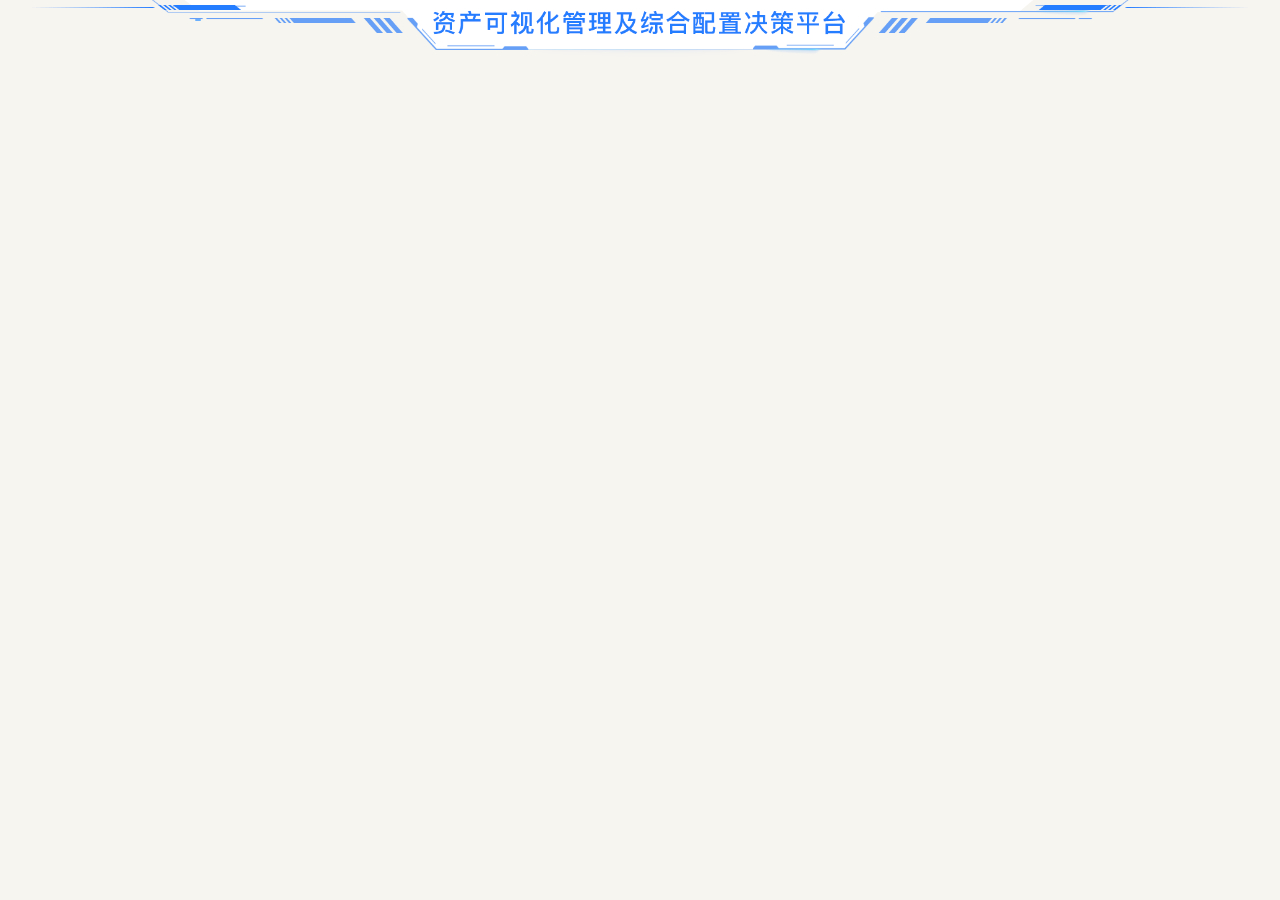
<file: index.html>
<!DOCTYPE html><html lang="en"><head><meta charset="utf-8"><meta http-equiv="X-UA-Compatible" content="IE=edge"><meta name="viewport" content="width=device-width,initial-scale=1"><script src="./static/echarts-all-3.js"></script><script src="./static/EchartsLayer.js"></script><script src="./http.js"></script><script src="./plusingDot.js"></script><link href="./bundles.css" rel="stylesheet"><script src="./bundles.min.js"></script><script src="./modelAdd1.js"></script><script src="./static/hls.min.js"></script><link rel="stylesheet" href="https://animate.style/animate.min.css"><title>可视化IOC态势</title><link href="css/app.6cc8686e.css" rel="preload" as="style"><link href="css/chunk-vendors.2c640cb9.css" rel="preload" as="style"><link href="js/app.91ac49e3.js" rel="preload" as="script"><link href="js/chunk-vendors.31a28fd0.js" rel="preload" as="script"><link href="css/chunk-vendors.2c640cb9.css" rel="stylesheet"><link href="css/app.6cc8686e.css" rel="stylesheet"></head><body><div id="app"></div><script src="js/chunk-vendors.31a28fd0.js"></script><script src="js/app.91ac49e3.js"></script></body><style></style><script></script></html>
</file>
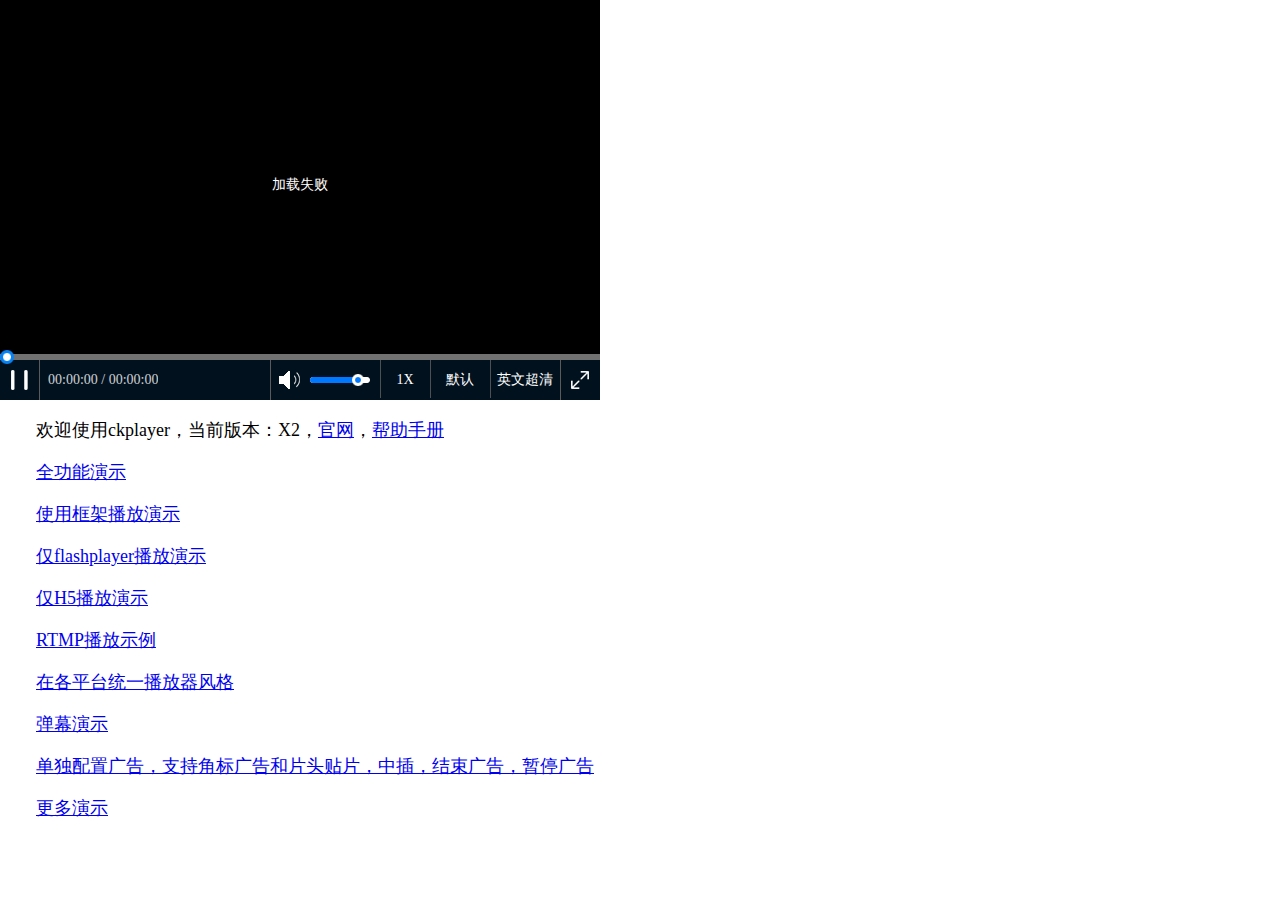
<file: static/ckplayer/index.html>
<!DOCTYPE html>
<html>

	<head>
		<meta charset="UTF-8">
		<title>ckplayer</title>
		
		<style type="text/css">
			body {
				margin: 0;
				padding: 0px;
				font-family: "Microsoft YaHei", YaHei, "微软雅黑", SimHei, "黑体";
				font-size: 18px;
			}
			p{
				padding-left: 2em;
			}
		</style>

	</head>

	<body>
		<div id="video" style="width: 100%; height: 400px;max-width: 600px;">
		</div>
		<script type="text/javascript" src="ckplayer/ckplayer.js" charset="UTF-8"></script>
		<script type="text/javascript">
			var videoObject = {
				container: '#video', //容器的ID或className
				variable: 'player', //播放函数名称
				loop: true, //播放结束是否循环播放
				autoplay: true,//是否自动播放
				poster: 'material/poster.jpg', //封面图片
				preview: { //预览图片
					file: ['material/mydream_en1800_1010_01.png', 'material/mydream_en1800_1010_02.png'],
					scale: 2
				},
				//flashplayer:true,
				//debug:true,
				video: [
					['http://ckplayer-video-sample.oss-cn-shanghai.aliyuncs.com/sample-mp4/05cacb4e02f9d9e.mp4', 'video/mp4', '中文标清', 0],
					['http://ckplayer-video-sample.oss-cn-shanghai.aliyuncs.com/sample-mp4/d0897b4e9ddd9a5.mp4', 'video/mp4', '中文高清', 0],
					['http://ckplayer-video-sample.oss-cn-shanghai.aliyuncs.com/sample-mp4/eb048d7839442d0.mp4', 'video/mp4', '英文高清', 0],
					['http://ckplayer-video-sample.oss-cn-shanghai.aliyuncs.com/sample-mp4/d30e02a5626c066.mp4', 'video/mp4', '英文超清', 0]
				]
			};
			var player = new ckplayer(videoObject);
		</script>
		<p>欢迎使用ckplayer，当前版本：X2，<a href="http://www.ckplayer.com/" target="_blank">官网</a>，<a href="http://www.ckplayer.com/manual/" target="_blank">帮助手册</a></p>
		<p><a href="sample/index.html" target="_blank">全功能演示</a></p>
		<p><a href="sample/iframe.html" target="_blank">使用框架播放演示</a></p>
		<p><a href="sample/flashplayer.html" target="_blank">仅flashplayer播放演示</a></p>
		<p><a href="sample/h5.html" target="_blank">仅H5播放演示</a></p>
		<p><a href="sample/rtmp.html" target="_blank">RTMP播放示例</a></p>
		<p><a href="sample/ios.html" target="_blank">在各平台统一播放器风格</a></p>
		<p><a href="sample/dm.html" target="_blank">弹幕演示</a></p>
		<p><a href="sample/adother.html" target="_blank">单独配置广告，支持角标广告和片头贴片，中插，结束广告，暂停广告</a></p>	
		<p><a href="http://www.ckplayer.com/" target="_blank">更多演示</a></p>
	</body>

</html>
</file>
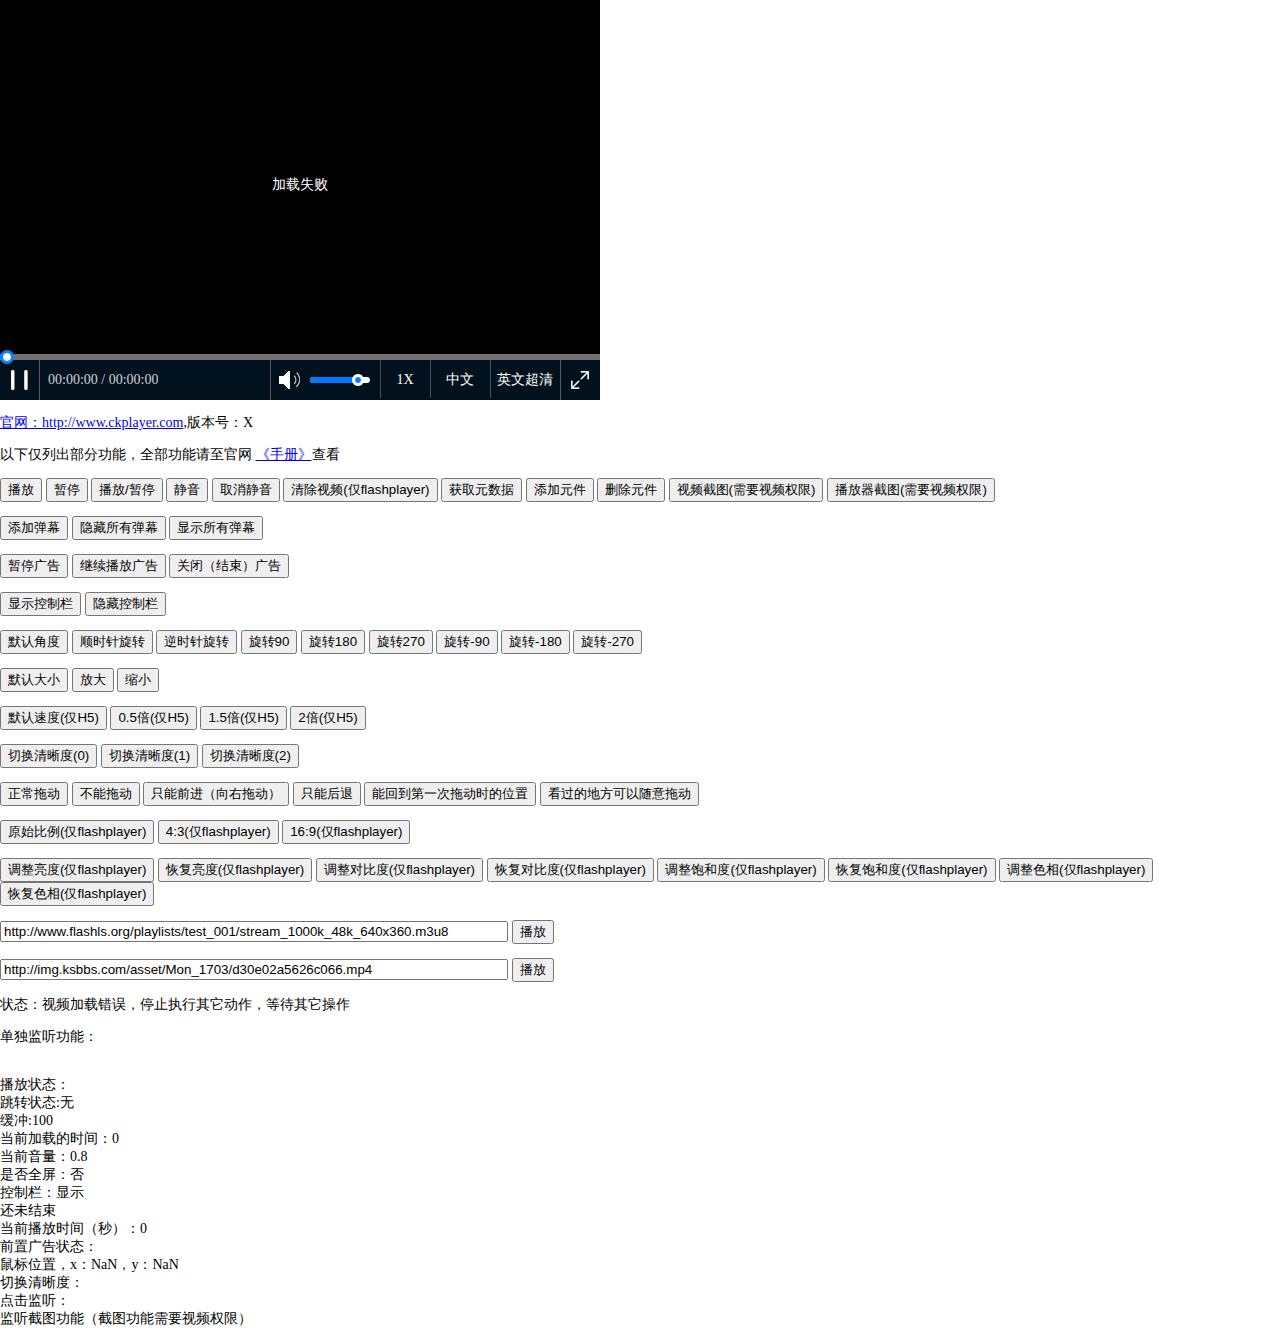
<file: static/ckplayer/sample/index.html>
<!DOCTYPE html>
<html>

	<head>
		<meta charset="UTF-8">
		<title>ckplayer</title>
		<script type="text/javascript" src="../ckplayer/ckplayer.js" charset="UTF-8"></script>
		<style type="text/css">
			body {
				margin: 0;
				padding: 0px;
				font-family: "Microsoft YaHei", YaHei, "微软雅黑", SimHei, "黑体";
				font-size: 14px;
			}
		</style>

	</head>

	<body>
		<div id="video" style="width: 100%; height: 400px;max-width: 600px;"></div>
		<script type="text/javascript">
			var videoObject = {
				playerID:'ckplayer01',//播放器ID，第一个字符不能是数字，用来在使用多个播放器时监听到的函数将在所有参数最后添加一个参数用来获取播放器的内容
				container: '#video', //容器的ID或className
				variable: 'player', //播放函数名称
				loaded: 'loadedHandler', //当播放器加载后执行的函数
				loop: false, //播放结束是否循环播放
				autoplay: true, //是否自动播放
				//duration: 500, //设置视频总时间
				//forceduration:120000,
				//cktrack: '../material/en.srt', //字幕文件
				cktrack:[
					['../material/en.srt','英文',0],
					['../material/zh.vtt','中文',1]
				],
				crossorigin:'anonymous',//设置可以截图上
				cktrackdelay:0.2,//字幕延迟0.2秒显示
				poster: '../material/poster.jpg', //封面图片
				preview: { //预览图片
					file: ['../material/mydream_en1800_1010_01.png', '../material/mydream_en1800_1010_02.png'],
					scale: 2
				},
				drag: 'start', //拖动的属性
				seek: 3, //默认跳转的时间
				//playbackrate:1,//默认速度的编号，只对html5有效,设置成-1则不显示倍速
				//advertisements:'website:ad.json',
				promptSpot: [ //提示点
					{
						words: '提示点文字01',
						time: 30
					},
					{
						words: '提示点文字02',
						time: 150
					}
				],
				adfront: 'http://ckplayer-video-sample.oss-cn-shanghai.aliyuncs.com/sample-ad/front01.mp4,http://ckplayer-video-sample.oss-cn-shanghai.aliyuncs.com/sample-ad/front02.mp4', //前置广告
				adfronttime: '5,5',//前置广告单个时长
				adfrontlink: 'https://promotion.aliyun.com/ntms/yunparter/invite.html?userCode=8hiawluh,https://promotion.aliyun.com/ntms/yunparter/invite.html?userCode=8hiawluh',
				adfronttype:'mp4,mp4',
				adpause: 'http://ckplayer-video-sample.oss-cn-shanghai.aliyuncs.com/sample-ad/pause01.jpg,http://ckplayer-video-sample.oss-cn-shanghai.aliyuncs.com/sample-ad/pause01.jpg',
				adpausetime: '5,5',//暂信广告每个播放5秒种然后循环播放
				adpauselink: 'https://promotion.aliyun.com/ntms/yunparter/invite.html?userCode=8hiawluh,https://promotion.aliyun.com/ntms/yunparter/invite.html?userCode=8hiawluh',
				adinsert: 'http://ckplayer-video-sample.oss-cn-shanghai.aliyuncs.com/sample-ad/insert01.mp4,http://ckplayer-video-sample.oss-cn-shanghai.aliyuncs.com/sample-ad/insert02.mp4',
				adinserttime: '5,5',//中间插入广告的单个视频的时长
				adinsertlink: 'https://promotion.aliyun.com/ntms/yunparter/invite.html?userCode=8hiawluh,https://promotion.aliyun.com/ntms/yunparter/invite.html?userCode=8hiawluh',
				adinserttype:'mp4,mp4',
				inserttime:'10,20,30',//中间插入广告需要显示的时间点
				adend: 'http://ckplayer-video-sample.oss-cn-shanghai.aliyuncs.com/sample-ad/end01.mp4,http://ckplayer-video-sample.oss-cn-shanghai.aliyuncs.com/sample-ad/end02.mp4',
				adendtime: '5,5',
				adendtype:'mp4,mp4',
				adendlink: 'https://promotion.aliyun.com/ntms/yunparter/invite.html?userCode=8hiawluh,https://promotion.aliyun.com/ntms/yunparter/invite.html?userCode=8hiawluh',
				//advertisements:'website:ad.json',//广告部分也可以用一个json文件来进行配置，可以动态文件
				//广告部分结束
				//config: '', //指定配置函数
				debug: true, //是否开启调试模式
				//flashplayer: true, //强制使用flashplayer
				mobileCkControls:true,//是否在移动端（包括ios）环境中显示控制栏
				mobileAutoFull:false,//在移动端播放后是否按系统设置的全屏播放
				//live:true,//是否是直播视频，true=直播，false=点播
				//h5container:'#videocontainer',//h5环境中使用自定义播放器ID
				//h5videoid:'videoplayer',//h5环境中使用自定义的播放器ID
				//html5m3u8:true,//是否在pc端环境使用hls播放m3u8
				video:[
			        ['http://ckplayer-video-sample.oss-cn-shanghai.aliyuncs.com/sample-mp4/05cacb4e02f9d9e.mp4', 'video/mp4', '中文标清', 0],
			        ['http://ckplayer-video-sample.oss-cn-shanghai.aliyuncs.com/sample-mp4/d0897b4e9ddd9a5.mp4', 'video/mp4', '中文高清', 0],
			        ['http://ckplayer-video-sample.oss-cn-shanghai.aliyuncs.com/sample-mp4/eb048d7839442d0.mp4', 'video/mp4', '英文高清', 0],
			        ['http://ckplayer-video-sample.oss-cn-shanghai.aliyuncs.com/sample-mp4/d30e02a5626c066.mp4', 'video/mp4', '英文超清', 0]
			    ]
			};
			var player = new ckplayer(videoObject);
			function loadedHandler() {
				player.addListener('error', errorHandler); //监听视频加载出错
				player.addListener('loadedmetadata', loadedMetaDataHandler); //监听元数据
				player.addListener('duration', durationHandler); //监听播放时间
				player.addListener('time', timeHandler); //监听播放时间
				player.addListener('play', playHandler); //监听暂停播放
				player.addListener('pause', pauseHandler); //监听暂停播放
				player.addListener('buffer', bufferHandler); //监听缓冲状态
				player.addListener('seek', seekHandler); //监听跳转播放完成
				player.addListener('seekTime', seekTimeHandler); //监听跳转播放完成
				player.addListener('volume', volumeChangeHandler); //监听音量改变
				player.addListener('full', fullHandler); //监听全屏/非全屏切换
				player.addListener('ended', endedHandler); //监听播放结束
				player.addListener('screenshot', screenshotHandler); //监听截图功能
				player.addListener('mouse', mouseHandler); //监听鼠标坐标
				player.addListener('frontAd', frontAdHandler); //监听前置广告的动作
				player.addListener('wheel', wheelHandler); //监听视频放大缩小
				player.addListener('controlBar', controlBarHandler); //监听控制栏显示隐藏事件
				player.addListener('clickEvent', clickEventHandler); //监听点击事件
				player.addListener('videoClick', videoClickHandler); //监听播放器单击事件
				player.addListener('definitionChange', definitionChangeHandler); //监听清晰度切换事件
				player.addListener('loadTime', loadTimeHandler); //监听加载速度
			}
			function videoClickHandler(obj,name){
				console.log(obj,name);
			}
			function errorHandler() {
				//console.log('出错')
				changeText('.playerstate', '状态：视频加载错误，停止执行其它动作，等待其它操作');
			}

			function loadedMetaDataHandler() {
				var metaData = player.getMetaDate();
				var html = ''
				if(parseInt(metaData['videoWidth']) > 0) {
					changeText('.playerstate', '状态：获取到元数据信息，如果数据错误，可以使用延迟获取');
					html += '总时间：' + metaData['duration'] + '秒，';
					html += '音量：' + metaData['volume'] + '（范围0-1），';
					html += '播放器的宽度：' + metaData['width'] + 'px，';
					html += '播放器的高度：' + metaData['height'] + 'px，';
					html += '视频宽度：' + metaData['videoWidth'] + 'px，';
					html += '视频高度：' + metaData['videoHeight'] + 'px，';
					html += '视频原始宽度：' + metaData['streamWidth'] + 'px，';
					html += '视频原始高度：' + metaData['streamHeight'] + 'px，';
					html += '是否暂停状态：' + metaData['paused']+ '，';
					html += '已加载时间：' + metaData['loadTime']+'秒';
				} else {
					changeText('.playerstate', '状态：未正确获取到元数据信息');
					html = '没有获取到元数据';
				}
				changeText('.metadata', html);
			}
			function playHandler() {
				//player.animateResume();//继续播放所有弹幕
				changeText('.playstate', getHtml('.playstate') + ' 播放');
				window.setTimeout(function() {
					loadedMetaDataHandler();
				}, 1000);
				loadedMetaDataHandler();
			}

			function pauseHandler() {
				//player.animatePause();//暂停所有弹幕
				changeText('.playstate', getHtml('.playstate') + ' 暂停');
				loadedMetaDataHandler();
			}

			function timeHandler(time) {
				changeText('.currenttimestate', '当前播放时间（秒）：' + time);
			}
			
			function durationHandler(duration) {
				changeText('.duration', '总时间（秒）：' + duration);
			}
			function seekHandler(state) {
				changeText('.seekstate', getHtml('.seekstate') + ' ' + state);
			}

			function seekTimeHandler(time) {
				changeText('.seekstate', getHtml('.seekstate') + ' seekTime:' + time);
			}

			function bufferHandler(buffer) {
				//console.log(buffer);
				changeText('.bufferstate', '缓冲：' + buffer);
			}

			function volumeChangeHandler(vol) {
				changeText('.volumechangestate', '当前音量：' + vol);
			}
			function loadTimeHandler(t) {
				changeText('.loadtime', '当前加载的时间：' + t);
			}
			function screenshotHandler(obj) {
				changeText('.screenshot', '图片名称：' + obj['name'] + ',截图对象：' + obj['object'] + ',是否用户保存：' + obj['save'] + ',图片：<img src="' + obj['base64'] + '">');
			}

			function fullHandler(b) {
				if(b) {
					html = ' 全屏';
					player.changeSubtitlesSize(60,80);
				} else {
					html = ' 否';
					player.changeSubtitlesSize(18,30);
				}
				changeText('.fullstate', getHtml('.fullstate') + html);
				
			}

			function endedHandler() {
				changeText('.endedstate', '播放结束');
			}

			function mouseHandler(obj) {
				changeText('.mouse', '鼠标位置，x：' + obj['x'] + '，y：' + obj['y']);
			}

			function frontAdHandler(status) {
				changeText('.frontad', getHtml('.frontad') + ' ' + status);
			}
			var zoomNow = 1;

			function wheelHandler(n) {
				if(n > 0) {
					if(zoomNow < 5) {
						zoomNow += 0.1;
					}
				} else {
					if(zoomNow > 0) {
						zoomNow -= 0.1;
					}
				}
				player.videoZoom(zoomNow);//支持鼠标滚轮控制放大缩小
			}
			function controlBarHandler(show){
				if(show) {
					html = ' 显示';
				} else {
					html = ' 隐藏';
				}
				changeText('.controlBar', getHtml('.controlBar') + html);
			}
			function clickEventHandler(eve){
				changeText('.clickEvent', getHtml('.clickEvent') + ' '+eve);
			}
			function definitionChangeHandler(num){
				changeText('.definitionChange', getHtml('.definitionChange') + ',切换清晰度编号'+num);
			}
			var videoChangeNum = 0;

			function seekTime() {
				var time = parseInt(player.getByElement('.seektime').value);
				var metaData = player.getMetaDate();
				var duration = metaData['duration'];
				if(time < 0) {
					alert('请填写大于0的数字');
					return;
				}
				if(time > duration) {
					alert('请填写小于' + duration + '的数字');
					return;
				}
				player.videoSeek(time);
			}

			function changeVolume() {
				var volume = player.getByElement('.changevolume').value;
				volume = Math.floor(volume * 100) / 100
				if(volume < 0) {
					alert('请填写大于0的数字');
					return;
				}
				if(volume > 1) {
					alert('请填写小于1的数字');
					return;
				}
				player.changeVolume(volume);
			}

			function changeSize() {
				player.changeSize(w, h)
			}

			function frontFun() {
				alert('点击了前一集');
			}

			function nextFun() {
				alert('点击了下一集');
			}

			function adjump() {
				alert('点击了跳过广告按钮');
				//player.videoPlay();
			}

			function newVideo() {
				var videoUrl = player.getByElement('.videourl').value;
				changeVideo(videoUrl);
			}

			function newVideo2() {
				var videoUrl = player.getByElement('.videourl2').value;
				changeVideo(videoUrl);
			}

			function changeVideo(videoUrl) {
				if(player == null) {
					return;
				}

				var newVideoObject = {
					container: '#video', //容器的ID
					variable: 'player',
					autoplay: true, //是否自动播放
					loaded: 'loadedHandler', //当播放器加载后执行的函数
					video: videoUrl
				}
				//判断是需要重新加载播放器还是直接换新地址

				if(player.playerType == 'html5video') {
					if(player.getFileExt(videoUrl) == '.flv' || player.getFileExt(videoUrl) == '.m3u8' || player.getFileExt(videoUrl) == '.f4v' || videoUrl.substr(0, 4) == 'rtmp') {
						player.removeChild();

						player = null;
						player = new ckplayer();
						player.embed(newVideoObject);
					} else {
						player.newVideo(newVideoObject);
					}
				} else {
					if(player.getFileExt(videoUrl) == '.mp4' || player.getFileExt(videoUrl) == '.webm' || player.getFileExt(videoUrl) == '.ogg') {
						player = null;
						player = new ckplayer();
						player.embed(newVideoObject);
					} else {
						player.newVideo(newVideoObject);
					}
				}
			}
			var elementTemp = null; //保存元件
			function newElement() {
				if(elementTemp != null) {
					alert('为了演示的简单性，本实例只能建立一个元件');
					return;
				}
				var attribute = {
					list: [ //list=定义元素列表
						{
							type: 'png', //定义元素类型：只有二种类型，image=使用图片，text=文本
							file: '../material/logo.png', //图片地址
							radius: 30, //图片圆角弧度
							width: 30, //定义图片宽，必需要定义
							height: 30, //定义图片高，必需要定义
							alpha: 0.9, //图片透明度(0-1)
							marginLeft: 10, //图片离左边的距离
							marginRight: 10, //图片离右边的距离
							marginTop: 10, //图片离上边的距离
							marginBottom: 10, //图片离下边的距离
							clickEvent: "link->http://www.ckplayer.com"
						}, {
							type: 'text', //说明是文本
							text: '演示弹幕内容，弹幕只支持普通文本，不支持HTML', //文本内容
							color: '0xFFDD00', //文本颜色
							size: 14, //文本字体大小，单位：px
							font: '"Microsoft YaHei", YaHei, "微软雅黑", SimHei,"\5FAE\8F6F\96C5\9ED1", "黑体",Arial', //文本字体
							leading: 30, //文字行距
							alpha: 1, //文本透明度(0-1)
							paddingLeft: 10, //文本内左边距离
							paddingRight: 10, //文本内右边距离
							paddingTop: 0, //文本内上边的距离
							paddingBottom: 0, //文本内下边的距离
							marginLeft: 0, //文本离左边的距离
							marginRight: 10, //文本离右边的距离
							marginTop: 10, //文本离上边的距离
							marginBottom: 0, //文本离下边的距离
							backgroundColor: '0xFF0000', //文本的背景颜色
							backAlpha: 0.5, //文本的背景透明度(0-1)
							backRadius: 30, //文本的背景圆角弧度
							clickEvent: "actionScript->videoPlay"
						}
					],
					x: 10, //元件x轴坐标，注意，如果定义了position就没有必要定义x,y的值了，x,y支持数字和百分比，使用百分比时请使用单引号，比如'50%'
					y: 50, //元件y轴坐标
					//position:[1,1],//位置[x轴对齐方式（0=左，1=中，2=右），y轴对齐方式（0=上，1=中，2=下），x轴偏移量（不填写或null则自动判断，第一个值为0=紧贴左边，1=中间对齐，2=贴合右边），y轴偏移量（不填写或null则自动判断，0=紧贴上方，1=中间对齐，2=紧贴下方）]
					alpha: 1, //元件的透明度
					backgroundColor: '0xFFDD00', //元件的背景色
					backAlpha: 0.5, //元件的背景透明度(0-1)
					backRadius: 60, //元件的背景圆角弧度
					clickEvent: "actionScript->videoPlay"
				}
				elementTemp = player.addElement(attribute);
			}

			function deleteElement() {
				if(elementTemp != null) {
					player.deleteElement(elementTemp);
					elementTemp = null;
				} else {
					alert('演示删除元件需要先添加');
				}
			}

			function newDanmu() {
				//弹幕说明
				var danmuObj = {
					list: [{
						type: 'image', //定义元素类型：只有二种类型，image=使用图片，text=文本
						file: '../material/logo.png', //图片地址
						radius: 30, //图片圆角弧度
						width: 30, //定义图片宽，必需要定义
						height: 30, //定义图片高，必需要定义
						alpha: 0.9, //图片透明度(0-1)
						marginLeft: 10, //图片离左边的距离
						marginRight: 10, //图片离右边的距离
						marginTop: 10, //图片离上边的距离
						marginBottom: 10, //图片离下边的距离
						clickEvent: "link->http://"
					}, {
						type: 'text', //说明是文本
						text: '演示弹幕内容，弹幕只支持普通文本，不支持HTML', //文本内容
						color: '0xFFDD00', //文本颜色
						size: 14, //文本字体大小，单位：px
						font: '"Microsoft YaHei", YaHei, "微软雅黑", SimHei,"\5FAE\8F6F\96C5\9ED1", "黑体",Arial', //文本字体
						leading: 30, //文字行距
						alpha: 1, //文本透明度(0-1)
						paddingLeft: 10, //文本内左边距离
						paddingRight: 10, //文本内右边距离
						paddingTop: 0, //文本内上边的距离
						paddingBottom: 0, //文本内下边的距离
						marginLeft: 0, //文本离左边的距离
						marginRight: 10, //文本离右边的距离
						marginTop: 10, //文本离上边的距离
						marginBottom: 0, //文本离下边的距离
						backgroundColor: '0xFF0000', //文本的背景颜色
						backAlpha: 0.5, //文本的背景透明度(0-1)
						backRadius: 30, //文本的背景圆角弧度
						clickEvent: "actionScript->videoPlay"
					}],
					x: '100%', //x轴坐标
					y: "50%", //y轴坐标
					//position:[2,1,0],//位置[x轴对齐方式（0=左，1=中，2=右），y轴对齐方式（0=上，1=中，2=下），x轴偏移量（不填写或null则自动判断，第一个值为0=紧贴左边，1=中间对齐，2=贴合右边），y轴偏移量（不填写或null则自动判断，0=紧贴上方，1=中间对齐，2=紧贴下方）]
					alpha: 1,
					//backgroundColor:'#FFFFFF',
					backAlpha: 0.8,
					backRadius: 30 //背景圆角弧度
				}
				var danmu = player.addElement(danmuObj);
				var danmuS = player.getElement(danmu);
				var obj = {
					element: danmu,
					parameter: 'x',
					static: true, //是否禁止其它属性，true=是，即当x(y)(alpha)变化时，y(x)(x,y)在播放器尺寸变化时不允许变化
					effect: 'None.easeOut',
					start: null,
					end: -danmuS['width'],
					speed: 10,
					overStop: true,
					pauseStop: true,
					callBack: 'deleteChild'
				};
				var danmuAnimate = player.animate(obj);
			}

			function deleteChild(ele) {
				if(player) {
					//console.log(player.getElement(ele));
					player.deleteElement(ele);
				}
			}

			function changeText(div, text) {
				console.log(div,text)
				player.getByElement(div).innerHTML = text;
			}

			function getHtml(div) {
				return player.getByElement(div).innerHTML;
			}
			var zoom = 1;
			var xx='http://vipcdnuni.115.com/down_group524/M00/3E/54/tzyQrVI3s4UAAAAASulj6wyrhGs2247183/%E9%AB%98%E4%B8%AD%E7%94%9F1.mp4?k=IlwmhD3zBzlgVCXh4v-kbw&t=1516692317&u=vip-1742903537-30652602-b6s6y7v7yv8238wyu&s=13107200&file=%E9%AB%98%E4%B8%AD%E7%94%9F1.mp4';
			var xx2='http://vipcdnuni.115.com/down_group524/M00/3E/54/tzyQrVI3s4UAAAAASulj6wyrhGs2247183/%E9%AB%98%E4%B8%AD%E7%94%9F1.mp4?k=IlwmhD3zBzlgVCXh4v-kbw&t=1516692317&u=vip-1742903537-30652602-b6s6y7v7yv8238wyu&s=13107200&file=%E9%AB%98%E4%B8%AD%E7%94%9F1.mp4';
			var arr1=xx.split('');
			var arr2=xx2.split('');
			for(var m=0;m<arr1.length;m++){
				//console.log(arr1[m],arr2[m]);
				if(arr1[m]!=arr2[m]){
					alert(m);
				}
			}
		</script>
		<p>
			<a href="http://www.ckplayer.com/" target="_blank">官网：http://www.ckplayer.com</a>,版本号：X</p>
		<p>以下仅列出部分功能，全部功能请至官网
			<a href="http://www.ckplayer.com/manualX/" target="_blank">《手册》</a>查看</p>
		<p>
			<button type="button" onclick="player.videoPlay()">播放</button>
			<button type="button" onclick="player.videoPause()">暂停</button>
			<button type="button" onclick="player.playOrPause()">播放/暂停</button>
			<button type="button" onclick="player.videoMute()">静音</button>
			<button type="button" onclick="player.videoEscMute()">取消静音</button>
			<button type="button" onclick="player.videoClear()">清除视频(仅flashplayer)</button>
			<button type="button" onclick="loadedMetaDataHandler()">获取元数据</button>
			<button type="button" onclick="newElement()">添加元件</button>
			<button type="button" onclick="deleteElement()">删除元件</button>
			<button type="button" onclick="player.screenshot('video',false,'视频截图')">视频截图(需要视频权限)</button>
			<button type="button" onclick="player.screenshot('player',false,'播放器截图')">播放器截图(需要视频权限)</button>
		</p>
		<p>
			<button type="button" onclick="newDanmu()">添加弹幕</button>
			<button type="button" onclick="player.elementShow('',false)">隐藏所有弹幕</button>
			<button type="button" onclick="player.elementShow('',true)">显示所有弹幕</button>
		</p>
		<p>
			<button type="button" onclick="player.adPause()">暂停广告</button>
			<button type="button" onclick="player.adPlay()">继续播放广告</button>
			<button type="button" onclick="player.videoPlay()">关闭（结束）广告</button>
		</p>
		<p>
			<button type="button" onclick="player.changeControlBarShow(true)">显示控制栏</button>
			<button type="button" onclick="player.changeControlBarShow(false)">隐藏控制栏</button>
		</p>
		<p>
			<button type="button" onclick="player.videoRotation()">默认角度</button>
			<button type="button" onclick="player.videoRotation(1)">顺时针旋转</button>
			<button type="button" onclick="player.videoRotation(-1)">逆时针旋转</button>
			<button type="button" onclick="player.videoRotation(90)">旋转90</button>
			<button type="button" onclick="player.videoRotation(180)">旋转180</button>
			<button type="button" onclick="player.videoRotation(270)">旋转270</button>
			<button type="button" onclick="player.videoRotation(-90)">旋转-90</button>
			<button type="button" onclick="player.videoRotation(-180)">旋转-180</button>
			<button type="button" onclick="player.videoRotation(-270)">旋转-270</button>
		</p>
		<p>
			<button type="button" onclick="player.videoZoom(1)">默认大小</button>
			<button type="button" onclick="player.videoZoom(zoom+=0.1)">放大</button>
			<button type="button" onclick="player.videoZoom(zoom-=0.1)">缩小</button>
		</p>
		<p>
			<button type="button" onclick="player.changePlaybackRate(1)">默认速度(仅H5)</button>
			<button type="button" onclick="player.changePlaybackRate(0)">0.5倍(仅H5)</button>
			<button type="button" onclick="player.changePlaybackRate(3)">1.5倍(仅H5)</button>
			<button type="button" onclick="player.changePlaybackRate(4)">2倍(仅H5)</button>
			
		</p>
		<p>
			<button type="button" onclick="player.changeDefinition(0)">切换清晰度(0)</button>
			<button type="button" onclick="player.changeDefinition(1)">切换清晰度(1)</button>
			<button type="button" onclick="player.changeDefinition(2)">切换清晰度(2)</button>
		</p>
		<p>
			<button type="button" onclick="player.changeConfig('config','timeScheduleAdjust',1)">正常拖动</button>
			<button type="button" onclick="player.changeConfig('config','timeScheduleAdjust',0)">不能拖动</button>
			<button type="button" onclick="player.changeConfig('config','timeScheduleAdjust',2)">只能前进（向右拖动）</button>
			<button type="button" onclick="player.changeConfig('config','timeScheduleAdjust',3)">只能后退</button>
			<button type="button" onclick="player.changeConfig('config','timeScheduleAdjust',4)">能回到第一次拖动时的位置</button>
			<button type="button" onclick="player.changeConfig('config','timeScheduleAdjust',5)">看过的地方可以随意拖动</button>
		</p>
		<p>
			<button type="button" onclick="player.videoProportion()">原始比例(仅flashplayer)</button>
			<button type="button" onclick="player.videoProportion(4,3)">4:3(仅flashplayer)</button>
			<button type="button" onclick="player.videoProportion(16,9)">16:9(仅flashplayer)</button>
		</p>
		<p>
			<button type="button" onclick="player.videoBrightness(100)">调整亮度(仅flashplayer)</button>
			<button type="button" onclick="player.videoBrightness(0)">恢复亮度(仅flashplayer)</button>
			<button type="button" onclick="player.videoContrast(200)">调整对比度(仅flashplayer)</button>
			<button type="button" onclick="player.videoContrast(127.5)">恢复对比度(仅flashplayer)</button>
			<button type="button" onclick="player.videoSaturation(0)">调整饱和度(仅flashplayer)</button>
			<button type="button" onclick="player.videoSaturation(1)">恢复饱和度(仅flashplayer)</button>
			<button type="button" onclick="player.videoHue(-90)">调整色相(仅flashplayer)</button>
			<button type="button" onclick="player.videoHue(0)">恢复色相(仅flashplayer)</button>
		</p>
		<p>
			<input type="text" class="videourl" style="width: 500px;" placeholder="视频地址" value="http://www.flashls.org/playlists/test_001/stream_1000k_48k_640x360.m3u8">

			<button type="button" onclick="newVideo()">播放</button>
		</p>
		<p>
			<input type="text" class="videourl2" style="width: 500px;" placeholder="视频地址" value="http://img.ksbbs.com/asset/Mon_1703/d30e02a5626c066.mp4">

			<button type="button" onclick="newVideo2()">播放</button>

		</p>
		<p class="playerstate"></p>
		<p class="metadata"></p>
		<p>单独监听功能：</p>
		<p class="handler">
			<span class="duration"></span><br />
			<span class="playstate">播放状态：</span><br />
			<span class="seekstate">跳转状态:无</span><br />
			<span class="bufferstate">缓冲:100</span><br />
			<span class="loadtime">加载速率：0</span><br />
			<span class="volumechangestate">当前音量：0.8</span><br />
			<span class="fullstate">是否全屏：否</span><br />
			<span class="controlBar">控制栏：显示</span><br />
			<span class="endedstate">还未结束</span><br />
			<span class="currenttimestate">当前播放时间（秒）：0</span><br />
			<span class="frontad">前置广告状态：</span><br />
			<span class="mouse">鼠标位置</span><br />
			<span class="definitionChange">切换清晰度：</span><br />
			<span class="clickEvent">点击监听：</span><br />
			<span class="screenshot">监听截图功能（截图功能需要视频权限）</span>

		</p>
	</body>

</html>
</file>
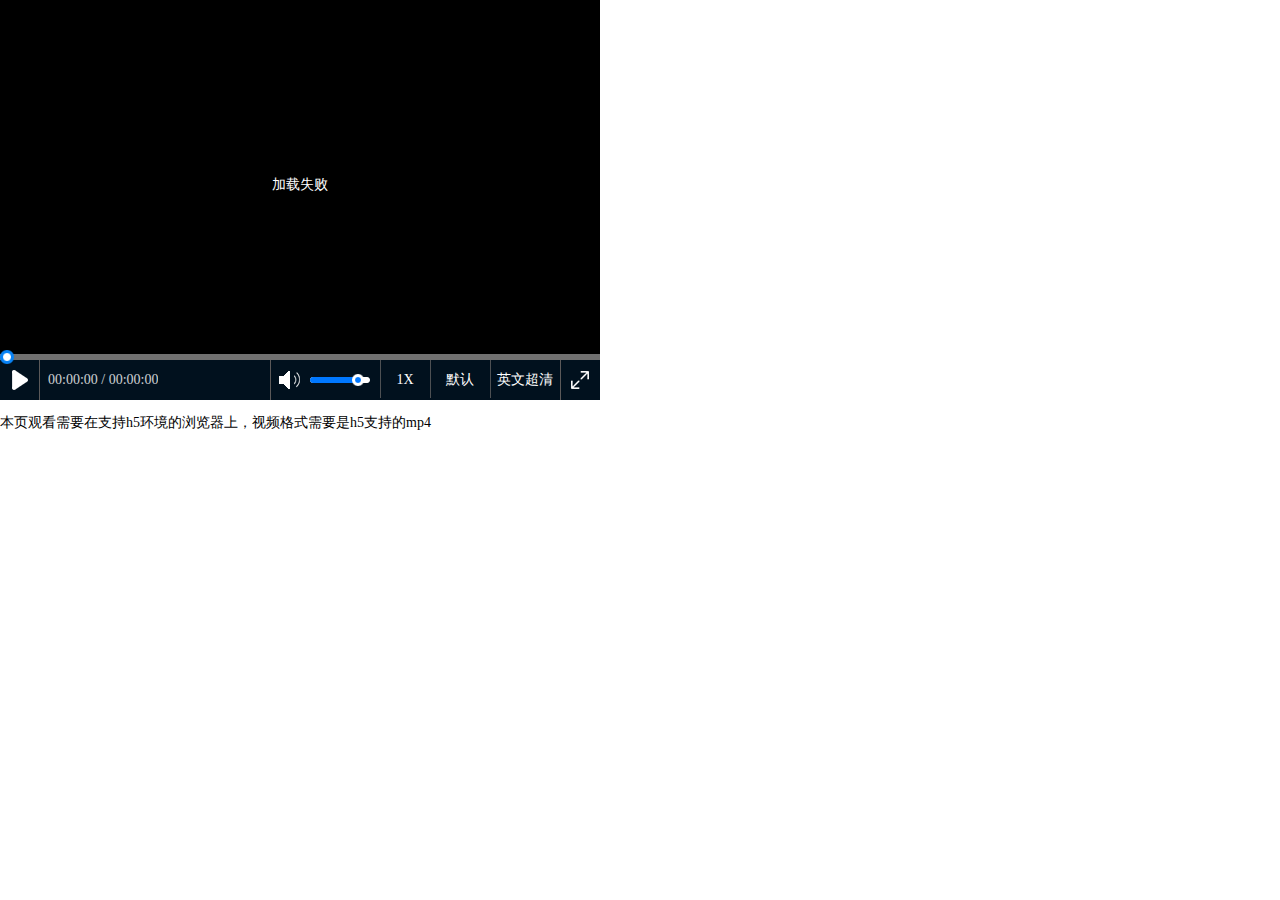
<file: static/ckplayer/sample/adother.html>
<!DOCTYPE html>
<html>

	<head>
		<meta charset="UTF-8">
		<title>ckplayer</title>
		
		<style type="text/css">body{margin:0;padding:0px;font-family:"Microsoft YaHei",YaHei,"微软雅黑",SimHei,"黑体";font-size:14px}</style>

	</head>

	<body>
		<div id="video" style="width: 600px; height: 400px;"></div>
		<script type="text/javascript" src="../ckplayer/ckplayer.js"></script>
		<script type="text/javascript">
			var videoObject = {
				container: '#video', //容器的ID或className
				variable: 'player',//播放函数名称
				poster:'../material/poster.jpg',//封面图片
				advertisements:'website:ad.json',//单独用一个json文件来配置广告
				video: [//视频地址列表形式
					['http://ckplayer-video-sample.oss-cn-shanghai.aliyuncs.com/sample-mp4/05cacb4e02f9d9e.mp4', 'video/mp4', '中文标清', 0],
					['http://ckplayer-video-sample.oss-cn-shanghai.aliyuncs.com/sample-mp4/d0897b4e9ddd9a5.mp4', 'video/mp4', '中文高清', 0],
					['http://ckplayer-video-sample.oss-cn-shanghai.aliyuncs.com/sample-mp4/eb048d7839442d0.mp4', 'video/mp4', '英文高清', 10],
					['http://ckplayer-video-sample.oss-cn-shanghai.aliyuncs.com/sample-mp4/d30e02a5626c066.mp4', 'video/mp4', '英文超清', 0],
				]
			};
			var player = new ckplayer(videoObject);
		</script>
		<p>本页观看需要在支持h5环境的浏览器上，视频格式需要是h5支持的mp4</p>
	</body>

</html>
</file>
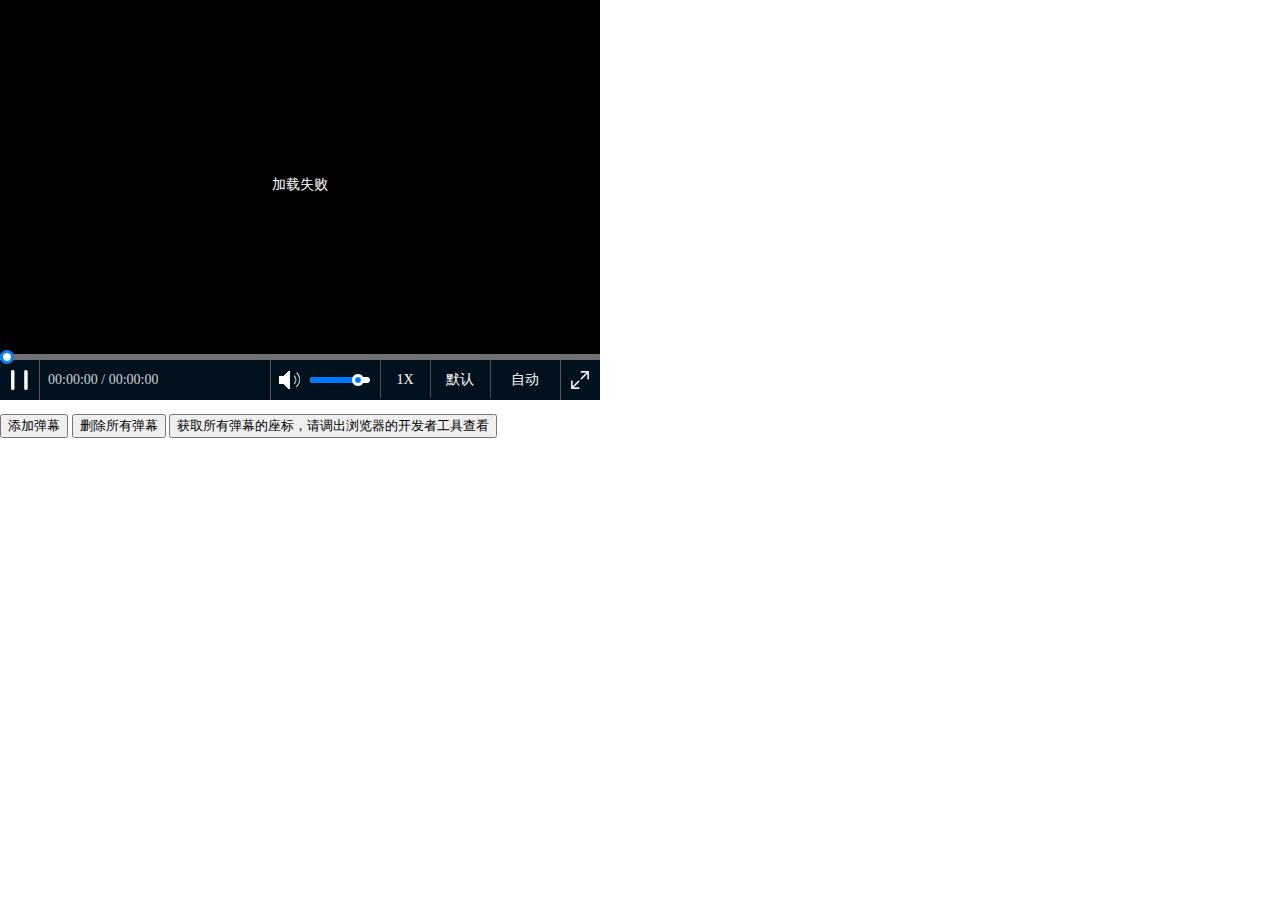
<file: static/ckplayer/sample/dm.html>
<!DOCTYPE html>
<html>

	<head>
		<meta charset="UTF-8">
		<title>ckplayer</title>
		<script type="text/javascript" src="../ckplayer/ckplayer.js" charset="UTF-8"></script>
		<style type="text/css">
			body {
				margin: 0;
				padding: 0px;
				font-family: "Microsoft YaHei", YaHei, "微软雅黑", SimHei, "黑体";
				font-size: 14px
			}
			#video{
				padding-bottom: 0px;
				background-color: #0000FF;
				z-index: 0px;
			}
		</style>

	</head>

	<body>
		<div id="video" style="width: 600px; height: 400px;"></div>
		<script type="text/javascript">
			var videoObject = {
				playerID:'ckplayer01',//播放器ID，第一个字符不能是数字，用来在使用多个播放器时监听到的函数将在所有参数最后添加一个参数用来获取播放器的内容
				container: '#video', //容器的ID或className
				variable: 'player', //播放函数名称
				loaded: 'loadedHandler', //当播放器加载后执行的函数
				autoplay:true,
				html5m3u8:true,
				video: 'http://ckplayer-video-sample.oss-cn-shanghai.aliyuncs.com/sample-mp4/d30e02a5626c066.mp4'
			};
			var player = new ckplayer(videoObject);
			function loadedHandler() {}
			var y=0;
			var DArr=[];//弹幕数组
			var YArr=[];//元件数组
			function newDanmu() {
				//弹幕说明
				y+=20;
				if(y>300)y=0;
				var danmuObj = {
					list: [{
						type: 'image', //定义元素类型：只有二种类型，image=使用图片，text=文本
						file: '../material/logo.png', //图片地址
						radius: 30, //图片圆角弧度
						width: 30, //定义图片宽，必需要定义
						height: 30, //定义图片高，必需要定义
						alpha: 0.9, //图片透明度(0-1)
						marginLeft: 10, //图片离左边的距离
						marginRight: 10, //图片离右边的距离
						marginTop: 10, //图片离上边的距离
						marginBottom: 10, //图片离下边的距离
						clickEvent: "link->http://"
					}, {
						type: 'text', //说明是文本
						text: '演示弹幕内容，弹幕只支持普通文本，不支持HTML', //文本内容
						color: '0xFFDD00', //文本颜色
						size: 14, //文本字体大小，单位：px
						font: '"Microsoft YaHei", YaHei, "微软雅黑", SimHei,"\5FAE\8F6F\96C5\9ED1", "黑体",Arial', //文本字体
						leading: 30, //文字行距
						alpha: 1, //文本透明度(0-1)
						paddingLeft: 10, //文本内左边距离
						paddingRight: 10, //文本内右边距离
						paddingTop: 0, //文本内上边的距离
						paddingBottom: 0, //文本内下边的距离
						marginLeft: 0, //文本离左边的距离
						marginRight: 10, //文本离右边的距离
						marginTop: 10, //文本离上边的距离
						marginBottom: 0, //文本离下边的距离
						backgroundColor: '0xFF0000', //文本的背景颜色
						backAlpha: 0.5, //文本的背景透明度(0-1)
						backRadius: 30, //文本的背景圆角弧度
						clickEvent: "actionScript->videoPlay"
					}],
					x: '100%', //x轴坐标
					y: y, //y轴坐标
					//position:[2,1,0],//位置[x轴对齐方式（0=左，1=中，2=右），y轴对齐方式（0=上，1=中，2=下），x轴偏移量（不填写或null则自动判断，第一个值为0=紧贴左边，1=中间对齐，2=贴合右边），y轴偏移量（不填写或null则自动判断，0=紧贴上方，1=中间对齐，2=紧贴下方）]
					alpha: 1,
					//backgroundColor:'#FFFFFF',
					backAlpha: 0.8,
					backRadius: 30 //背景圆角弧度
				}
				var danmu = player.addElement(danmuObj);
				var danmuS = player.getElement(danmu);
				var obj = {
					element: danmu,
					parameter: 'x',
					static: true, //是否禁止其它属性，true=是，即当x(y)(alpha)变化时，y(x)(x,y)在播放器尺寸变化时不允许变化
					effect: 'None.easeOut',
					start: null,
					end: -danmuS['width']+300,
					speed: 10,
					overStop: true,
					pauseStop: true,
					callBack: 'deleteChild'
				};
				var danmuAnimate = player.animate(obj);
				DArr.push(danmuAnimate);
				console.log(danmu);
				YArr.push(danmu);
			}

			function deleteChild(ele) {
				if(player) {
					player.deleteElement(ele);
					if(YArr.indexOf(ele)>-1){//在YArr也就是保存弹幕的全局变量里搜索该弹幕，然后删除
						var n=YArr.indexOf(ele);
						console.log(n)
						YArr.splice(n,1);
					}
				}
			}
			function delDanmu(){
				for(var i=DArr.length-1;i>-1;i--){
					console.log(DArr[i],i)
					if(player) {
						try{
							player.deleteAnimate(DArr[i]);
							//player.deleteElement(YArr[i]);
						}
						catch(error){
							console.log(error);
						}
					}
				}
			}
			function getCoor(){
				for(var i=0;i<YArr.length;i++){
					console.log(player.getElement(YArr[i]));
					//这里可以直接输出所有的弹幕，不能获取到的会返回null
				}
			}
		</script>
		<p>
			<button type="button" onclick="newDanmu()">添加弹幕</button>
			<button type="button" onclick="delDanmu()">删除所有弹幕</button>
			<button type="button" onclick="getCoor()">获取所有弹幕的座标，请调出浏览器的开发者工具查看</button>
		</p>
	</body>

</html>
</file>
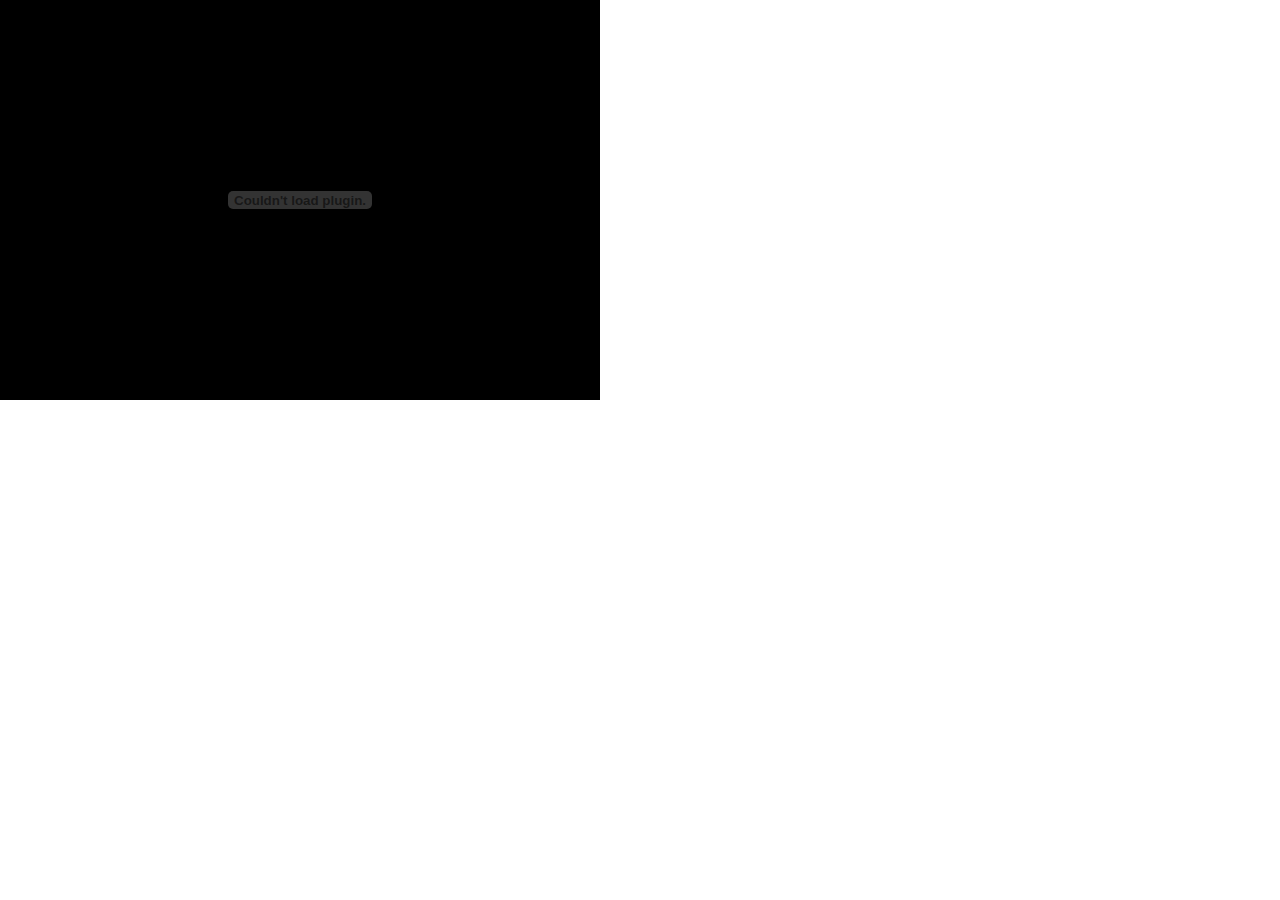
<file: static/ckplayer/sample/flashplayer.html>
<!DOCTYPE html>
<html>

	<head>
		<meta charset="UTF-8">
		<title>ckplayer</title>
		
		<style type="text/css">body{margin:0;padding:0px;font-family:"Microsoft YaHei",YaHei,"微软雅黑",SimHei,"黑体";font-size:14px}</style>

	</head>

	<body>
		<div id="video" style="width: 600px; height: 400px;"></div>
		<script type="text/javascript" src="../ckplayer/ckplayer.js"></script>
		<script type="text/javascript">
			var videoObject = {
				container: '#video', //容器的ID或className
				variable: 'player',//播放函数名称
				flashplayer:true,//强制使用flashplayer播放
				poster:'../material/poster.jpg',//封面图片
				video: [//视频地址列表形式
					['http://ckplayer-video-sample.oss-cn-shanghai.aliyuncs.com/sample-mp4/05cacb4e02f9d9e.mp4', 'video/mp4', '中文标清', 0],
					['http://ckplayer-video-sample.oss-cn-shanghai.aliyuncs.com/sample-mp4/d0897b4e9ddd9a5.mp4', 'video/mp4', '中文高清', 0],
					['http://ckplayer-video-sample.oss-cn-shanghai.aliyuncs.com/sample-mp4/eb048d7839442d0.mp4', 'video/mp4', '英文高清', 10],
					['http://ckplayer-video-sample.oss-cn-shanghai.aliyuncs.com/sample-mp4/d30e02a5626c066.mp4', 'video/mp4', '英文超清', 0],
				]
			};
			var player = new ckplayer(videoObject);
		</script>
	</body>

</html>
</file>
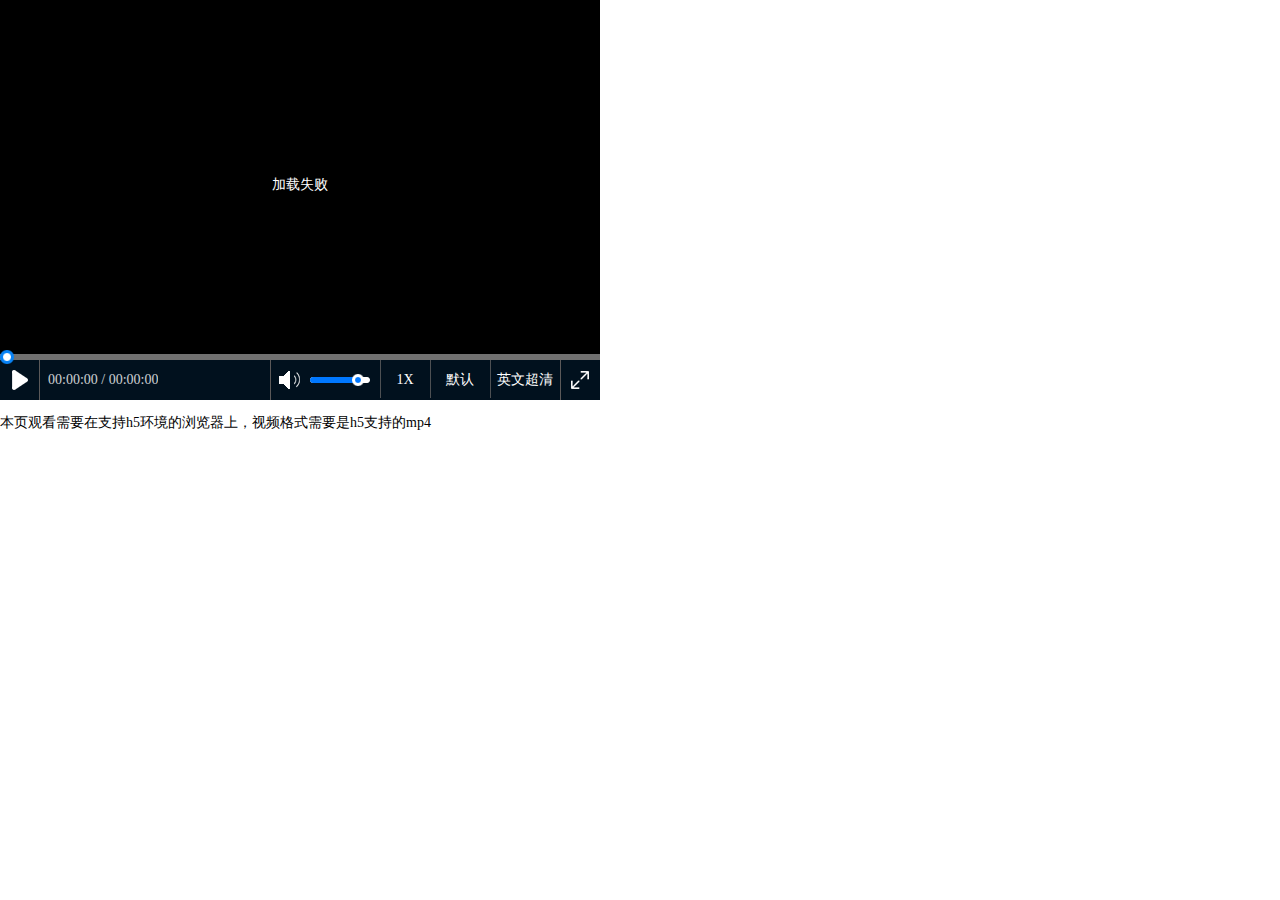
<file: static/ckplayer/sample/h5.html>
<!DOCTYPE html>
<html>

	<head>
		<meta charset="UTF-8">
		<title>ckplayer</title>
		
		<style type="text/css">body{margin:0;padding:0px;font-family:"Microsoft YaHei",YaHei,"微软雅黑",SimHei,"黑体";font-size:14px}</style>

	</head>

	<body>
		<div id="video" style="width: 600px; height: 400px;"></div>
		<script type="text/javascript" src="../ckplayer/ckplayer.js"></script>
		<script type="text/javascript">
			var videoObject = {
				container: '#video', //容器的ID或className
				variable: 'player',//播放函数名称
				poster:'../material/poster.jpg',//封面图片
				video: [//视频地址列表形式
					['http://ckplayer-video-sample.oss-cn-shanghai.aliyuncs.com/sample-mp4/05cacb4e02f9d9e.mp4', 'video/mp4', '中文标清', 0],
					['http://ckplayer-video-sample.oss-cn-shanghai.aliyuncs.com/sample-mp4/d0897b4e9ddd9a5.mp4', 'video/mp4', '中文高清', 0],
					['http://ckplayer-video-sample.oss-cn-shanghai.aliyuncs.com/sample-mp4/eb048d7839442d0.mp4', 'video/mp4', '英文高清', 10],
					['http://ckplayer-video-sample.oss-cn-shanghai.aliyuncs.com/sample-mp4/d30e02a5626c066.mp4', 'video/mp4', '英文超清', 0],
				]
			};
			var player = new ckplayer(videoObject);
		</script>
		<p>本页观看需要在支持h5环境的浏览器上，视频格式需要是h5支持的mp4</p>
	</body>

</html>
</file>
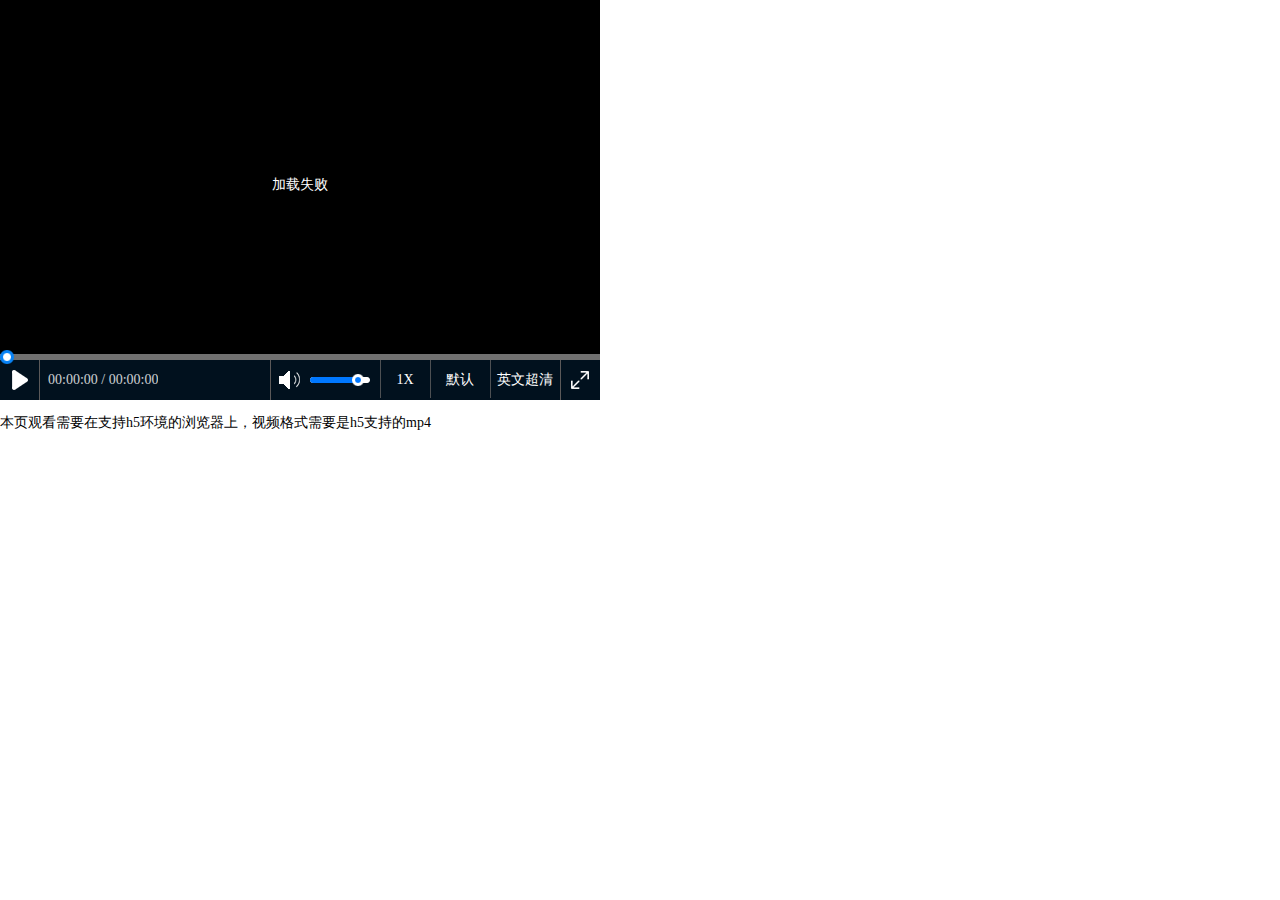
<file: static/ckplayer/sample/iframe.html>
<!DOCTYPE html>
<html>

	<head>
		<meta charset="UTF-8">
		<title>ckplayer</title>
		<style type="text/css">body{margin:0;padding:0px;font-family:"Microsoft YaHei",YaHei,"微软雅黑",SimHei,"黑体";font-size:14px}</style>

	</head>

	<body>
		<iframe src="h5.html" height="500" width="600" frameborder="0" allowfullscreen></iframe>
	</body>

</html>
</file>
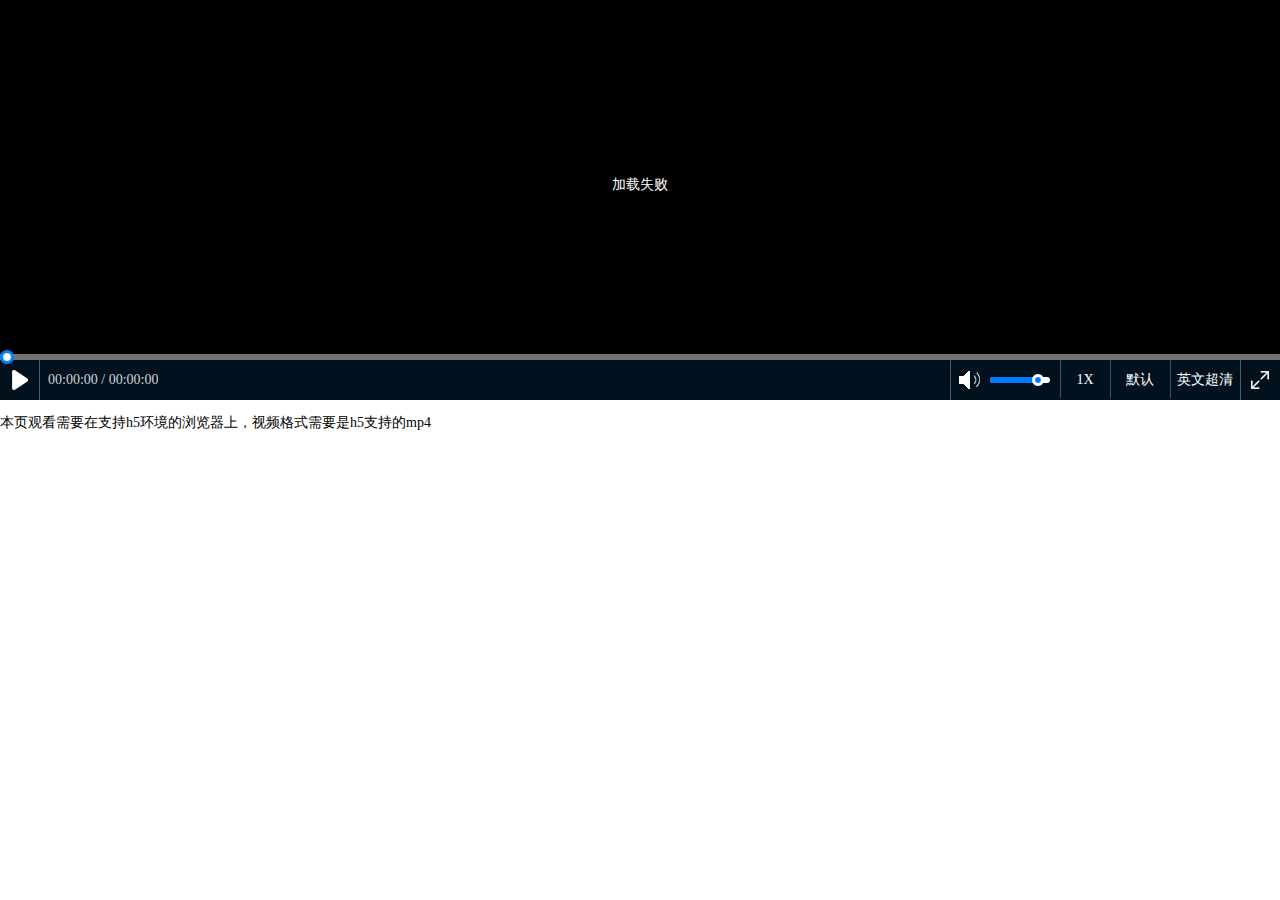
<file: static/ckplayer/sample/ios.html>
<!DOCTYPE html>
<html>

	<head>
		<meta charset="UTF-8">
		<title>ckplayer</title>
		
		<style type="text/css">body{margin:0;padding:0px;font-family:"Microsoft YaHei",YaHei,"微软雅黑",SimHei,"黑体";font-size:14px}</style>

	</head>

	<body>
		<div id="video" style="width: 100%; height: 400px;">
			<video id="videocontainer" src="http://ckplayer-video-sample.oss-cn-shanghai.aliyuncs.com/sample-mp4/eb048d7839442d0.mp4"></video>
		</div>
		<script type="text/javascript" src="../ckplayer/ckplayer.js"></script>
		<script type="text/javascript">
			var videoObject = {
				container: '#video', //容器的ID或className
				variable: 'player',//播放函数名称
				poster:'../material/poster.jpg',//封面图片
				mobileCkControls:true,//是否在移动端（包括ios）环境中显示控制栏
				mobileAutoFull:false,//在移动端播放后是否按系统设置的全屏播放
				h5container:'#videocontainer',//h5环境中使用自定义容器
				video: [//视频地址列表形式
					['http://ckplayer-video-sample.oss-cn-shanghai.aliyuncs.com/sample-mp4/05cacb4e02f9d9e.mp4', 'video/mp4', '中文标清', 0],
					['http://ckplayer-video-sample.oss-cn-shanghai.aliyuncs.com/sample-mp4/d0897b4e9ddd9a5.mp4', 'video/mp4', '中文高清', 0],
					['http://ckplayer-video-sample.oss-cn-shanghai.aliyuncs.com/sample-mp4/eb048d7839442d0.mp4', 'video/mp4', '英文高清', 10],
					['http://ckplayer-video-sample.oss-cn-shanghai.aliyuncs.com/sample-mp4/d30e02a5626c066.mp4', 'video/mp4', '英文超清', 0],
				]
			};
			var player = new ckplayer(videoObject);
		</script>
		<p>本页观看需要在支持h5环境的浏览器上，视频格式需要是h5支持的mp4</p>
	</body>

</html>
</file>
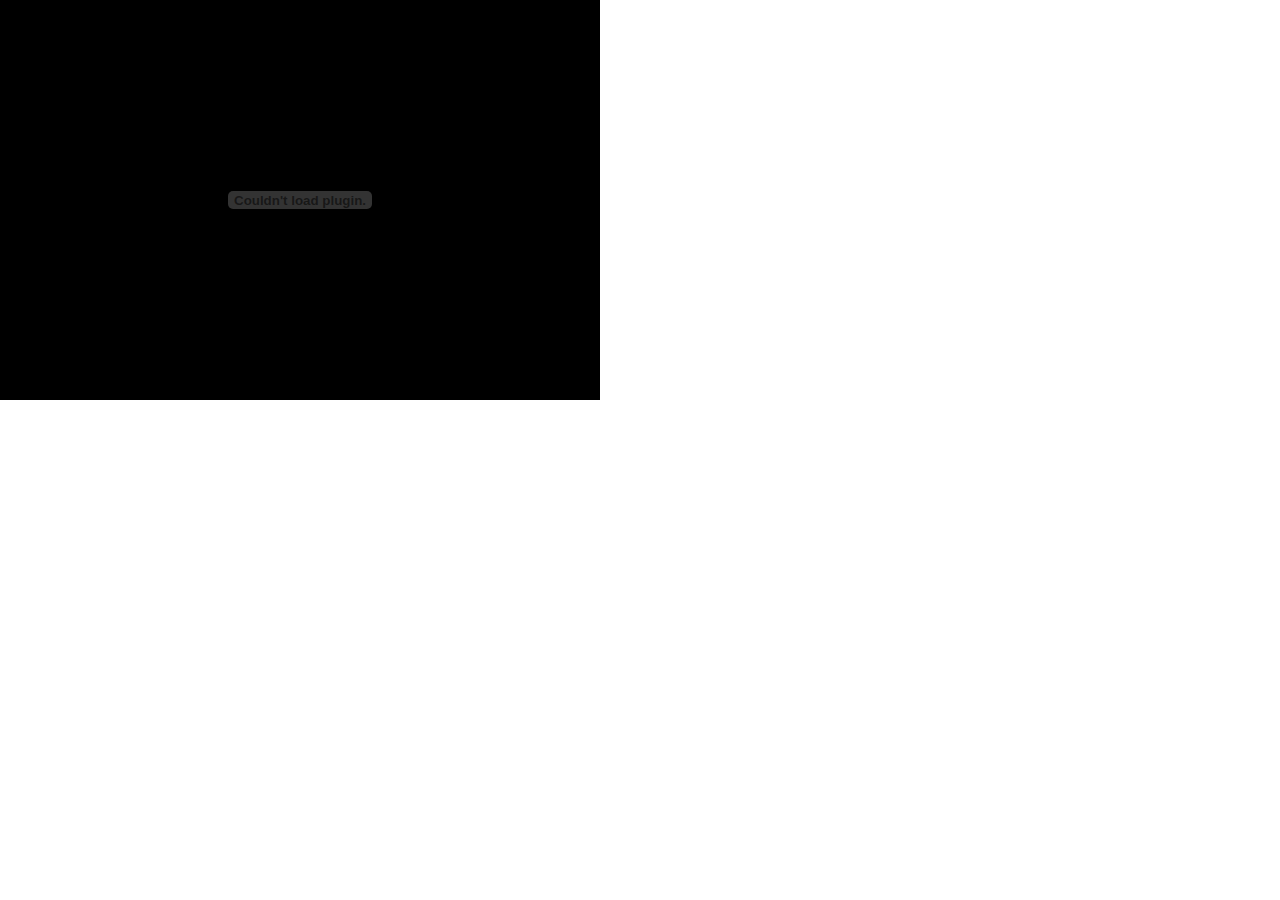
<file: static/ckplayer/sample/rtmp.html>
<!DOCTYPE html>
<html>

	<head>
		<meta charset="UTF-8">
		<title>ckplayer</title>
		
		<style type="text/css">body{margin:0;padding:0px;font-family:"Microsoft YaHei",YaHei,"微软雅黑",SimHei,"黑体";font-size:14px}</style>

	</head>

	<body>
		<div id="video" style="width: 600px; height: 400px;"></div>
		<script type="text/javascript" src="../ckplayer/ckplayer.js"></script>
		<script type="text/javascript">
			var videoObject = {
				container: '#video', //容器的ID或className
				variable: 'player',//播放函数名称
				autoplay:false,
				live:true,
				video: 'rtmp://live.hkstv.hk.lxdns.com/live/hks'
			};
			var player = new ckplayer(videoObject);
		</script>
	</body>

</html>
</file>
<file: bundles.css>
.mapboxgl-map{font:12px/20px Helvetica Neue,Arial,Helvetica,sans-serif;overflow:hidden;position:relative;-webkit-tap-highlight-color:rgba(0,0,0,0)}.mapboxgl-canvas{position:absolute;left:0;top:0}.mapboxgl-map:-webkit-full-screen{width:100%;height:100%}.mapboxgl-canary{background-color:salmon}.mapboxgl-canvas-container.mapboxgl-interactive,.mapboxgl-ctrl-group button.mapboxgl-ctrl-compass{cursor:-webkit-grab;cursor:-moz-grab;cursor:grab;-moz-user-select:none;-webkit-user-select:none;-ms-user-select:none;user-select:none}.mapboxgl-canvas-container.mapboxgl-interactive.mapboxgl-track-pointer{cursor:pointer}.mapboxgl-canvas-container.mapboxgl-interactive:active,.mapboxgl-ctrl-group button.mapboxgl-ctrl-compass:active{cursor:-webkit-grabbing;cursor:-moz-grabbing;cursor:grabbing}.mapboxgl-canvas-container.mapboxgl-touch-zoom-rotate,.mapboxgl-canvas-container.mapboxgl-touch-zoom-rotate .mapboxgl-canvas{touch-action:pan-x pan-y}.mapboxgl-canvas-container.mapboxgl-touch-drag-pan,.mapboxgl-canvas-container.mapboxgl-touch-drag-pan .mapboxgl-canvas{touch-action:pinch-zoom}.mapboxgl-canvas-container.mapboxgl-touch-zoom-rotate.mapboxgl-touch-drag-pan,.mapboxgl-canvas-container.mapboxgl-touch-zoom-rotate.mapboxgl-touch-drag-pan .mapboxgl-canvas{touch-action:none}.mapboxgl-ctrl-bottom-left,.mapboxgl-ctrl-bottom-right,.mapboxgl-ctrl-top-left,.mapboxgl-ctrl-top-right{position:absolute;pointer-events:none;z-index:2}.mapboxgl-ctrl-top-left{top:0;left:0}.mapboxgl-ctrl-top-right{top:0;right:0}.mapboxgl-ctrl-bottom-left{bottom:0;left:0}.mapboxgl-ctrl-bottom-right{right:0;bottom:0}.mapboxgl-ctrl{clear:both;pointer-events:auto;transform:translate(0)}.mapboxgl-ctrl-top-left .mapboxgl-ctrl{margin:10px 0 0 10px;float:left}.mapboxgl-ctrl-top-right .mapboxgl-ctrl{margin:10px 10px 0 0;float:right}.mapboxgl-ctrl-bottom-left .mapboxgl-ctrl{margin:0 0 10px 10px;float:left}.mapboxgl-ctrl-bottom-right .mapboxgl-ctrl{margin:0 10px 10px 0;float:right}.mapboxgl-ctrl-group{border-radius:4px;background:#fff}.mapboxgl-ctrl-group:not(:empty){-moz-box-shadow:0 0 2px rgba(0,0,0,.1);-webkit-box-shadow:0 0 2px rgba(0,0,0,.1);box-shadow:0 0 0 2px rgba(0,0,0,.1)}@media (-ms-high-contrast:active){.mapboxgl-ctrl-group:not(:empty){box-shadow:0 0 0 2px ButtonText}}.mapboxgl-ctrl-group button{width:29px;height:29px;display:block;padding:0;outline:none;border:0;box-sizing:border-box;background-color:transparent;cursor:pointer}.mapboxgl-ctrl-group button+button{border-top:1px solid #ddd}.mapboxgl-ctrl button .mapboxgl-ctrl-icon{display:block;width:100%;height:100%;background-repeat:no-repeat;background-position:50%}@media (-ms-high-contrast:active){.mapboxgl-ctrl-icon{background-color:transparent}.mapboxgl-ctrl-group button+button{border-top:1px solid ButtonText}}.mapboxgl-ctrl button::-moz-focus-inner{border:0;padding:0}.mapboxgl-ctrl-group button:focus{box-shadow:0 0 2px 2px #0096ff}.mapboxgl-ctrl button:disabled{cursor:not-allowed}.mapboxgl-ctrl button:disabled .mapboxgl-ctrl-icon{opacity:.25}.mapboxgl-ctrl button:not(:disabled):hover{background-color:rgba(0,0,0,.05)}.mapboxgl-ctrl-group button:focus:focus-visible{box-shadow:0 0 2px 2px #0096ff}.mapboxgl-ctrl-group button:focus:not(:focus-visible){box-shadow:none}.mapboxgl-ctrl-group button:focus:first-child{border-radius:4px 4px 0 0}.mapboxgl-ctrl-group button:focus:last-child{border-radius:0 0 4px 4px}.mapboxgl-ctrl-group button:focus:only-child{border-radius:inherit}.mapboxgl-ctrl button.mapboxgl-ctrl-zoom-out .mapboxgl-ctrl-icon{background-image:url("data:image/svg+xml;charset=utf-8,%3Csvg width='29' height='29' viewBox='0 0 29 29' xmlns='http://www.w3.org/2000/svg' fill='%23333'%3E%3Cpath d='M10 13c-.75 0-1.5.75-1.5 1.5S9.25 16 10 16h9c.75 0 1.5-.75 1.5-1.5S19.75 13 19 13h-9z'/%3E%3C/svg%3E")}.mapboxgl-ctrl button.mapboxgl-ctrl-zoom-in .mapboxgl-ctrl-icon{background-image:url("data:image/svg+xml;charset=utf-8,%3Csvg width='29' height='29' viewBox='0 0 29 29' xmlns='http://www.w3.org/2000/svg' fill='%23333'%3E%3Cpath d='M14.5 8.5c-.75 0-1.5.75-1.5 1.5v3h-3c-.75 0-1.5.75-1.5 1.5S9.25 16 10 16h3v3c0 .75.75 1.5 1.5 1.5S16 19.75 16 19v-3h3c.75 0 1.5-.75 1.5-1.5S19.75 13 19 13h-3v-3c0-.75-.75-1.5-1.5-1.5z'/%3E%3C/svg%3E")}@media (-ms-high-contrast:active){.mapboxgl-ctrl button.mapboxgl-ctrl-zoom-out .mapboxgl-ctrl-icon{background-image:url("data:image/svg+xml;charset=utf-8,%3Csvg width='29' height='29' viewBox='0 0 29 29' xmlns='http://www.w3.org/2000/svg' fill='%23fff'%3E%3Cpath d='M10 13c-.75 0-1.5.75-1.5 1.5S9.25 16 10 16h9c.75 0 1.5-.75 1.5-1.5S19.75 13 19 13h-9z'/%3E%3C/svg%3E")}.mapboxgl-ctrl button.mapboxgl-ctrl-zoom-in .mapboxgl-ctrl-icon{background-image:url("data:image/svg+xml;charset=utf-8,%3Csvg width='29' height='29' viewBox='0 0 29 29' xmlns='http://www.w3.org/2000/svg' fill='%23fff'%3E%3Cpath d='M14.5 8.5c-.75 0-1.5.75-1.5 1.5v3h-3c-.75 0-1.5.75-1.5 1.5S9.25 16 10 16h3v3c0 .75.75 1.5 1.5 1.5S16 19.75 16 19v-3h3c.75 0 1.5-.75 1.5-1.5S19.75 13 19 13h-3v-3c0-.75-.75-1.5-1.5-1.5z'/%3E%3C/svg%3E")}}@media (-ms-high-contrast:black-on-white){.mapboxgl-ctrl button.mapboxgl-ctrl-zoom-out .mapboxgl-ctrl-icon{background-image:url("data:image/svg+xml;charset=utf-8,%3Csvg width='29' height='29' viewBox='0 0 29 29' xmlns='http://www.w3.org/2000/svg'%3E%3Cpath d='M10 13c-.75 0-1.5.75-1.5 1.5S9.25 16 10 16h9c.75 0 1.5-.75 1.5-1.5S19.75 13 19 13h-9z'/%3E%3C/svg%3E")}.mapboxgl-ctrl button.mapboxgl-ctrl-zoom-in .mapboxgl-ctrl-icon{background-image:url("data:image/svg+xml;charset=utf-8,%3Csvg width='29' height='29' viewBox='0 0 29 29' xmlns='http://www.w3.org/2000/svg'%3E%3Cpath d='M14.5 8.5c-.75 0-1.5.75-1.5 1.5v3h-3c-.75 0-1.5.75-1.5 1.5S9.25 16 10 16h3v3c0 .75.75 1.5 1.5 1.5S16 19.75 16 19v-3h3c.75 0 1.5-.75 1.5-1.5S19.75 13 19 13h-3v-3c0-.75-.75-1.5-1.5-1.5z'/%3E%3C/svg%3E")}}.mapboxgl-ctrl button.mapboxgl-ctrl-fullscreen .mapboxgl-ctrl-icon{background-image:url("data:image/svg+xml;charset=utf-8,%3Csvg width='29' height='29' viewBox='0 0 29 29' xmlns='http://www.w3.org/2000/svg' fill='%23333'%3E%3Cpath d='M24 16v5.5c0 1.75-.75 2.5-2.5 2.5H16v-1l3-1.5-4-5.5 1-1 5.5 4 1.5-3h1zM6 16l1.5 3 5.5-4 1 1-4 5.5 3 1.5v1H7.5C5.75 24 5 23.25 5 21.5V16h1zm7-11v1l-3 1.5 4 5.5-1 1-5.5-4L6 13H5V7.5C5 5.75 5.75 5 7.5 5H13zm11 2.5c0-1.75-.75-2.5-2.5-2.5H16v1l3 1.5-4 5.5 1 1 5.5-4 1.5 3h1V7.5z'/%3E%3C/svg%3E")}.mapboxgl-ctrl button.mapboxgl-ctrl-shrink .mapboxgl-ctrl-icon{background-image:url("data:image/svg+xml;charset=utf-8,%3Csvg width='29' height='29' viewBox='0 0 29 29' xmlns='http://www.w3.org/2000/svg'%3E%3Cpath d='M18.5 16c-1.75 0-2.5.75-2.5 2.5V24h1l1.5-3 5.5 4 1-1-4-5.5 3-1.5v-1h-5.5zM13 18.5c0-1.75-.75-2.5-2.5-2.5H5v1l3 1.5L4 24l1 1 5.5-4 1.5 3h1v-5.5zm3-8c0 1.75.75 2.5 2.5 2.5H24v-1l-3-1.5L25 5l-1-1-5.5 4L17 5h-1v5.5zM10.5 13c1.75 0 2.5-.75 2.5-2.5V5h-1l-1.5 3L5 4 4 5l4 5.5L5 12v1h5.5z'/%3E%3C/svg%3E")}@media (-ms-high-contrast:active){.mapboxgl-ctrl button.mapboxgl-ctrl-fullscreen .mapboxgl-ctrl-icon{background-image:url("data:image/svg+xml;charset=utf-8,%3Csvg width='29' height='29' viewBox='0 0 29 29' xmlns='http://www.w3.org/2000/svg' fill='%23fff'%3E%3Cpath d='M24 16v5.5c0 1.75-.75 2.5-2.5 2.5H16v-1l3-1.5-4-5.5 1-1 5.5 4 1.5-3h1zM6 16l1.5 3 5.5-4 1 1-4 5.5 3 1.5v1H7.5C5.75 24 5 23.25 5 21.5V16h1zm7-11v1l-3 1.5 4 5.5-1 1-5.5-4L6 13H5V7.5C5 5.75 5.75 5 7.5 5H13zm11 2.5c0-1.75-.75-2.5-2.5-2.5H16v1l3 1.5-4 5.5 1 1 5.5-4 1.5 3h1V7.5z'/%3E%3C/svg%3E")}.mapboxgl-ctrl button.mapboxgl-ctrl-shrink .mapboxgl-ctrl-icon{background-image:url("data:image/svg+xml;charset=utf-8,%3Csvg width='29' height='29' viewBox='0 0 29 29' xmlns='http://www.w3.org/2000/svg' fill='%23fff'%3E%3Cpath d='M18.5 16c-1.75 0-2.5.75-2.5 2.5V24h1l1.5-3 5.5 4 1-1-4-5.5 3-1.5v-1h-5.5zM13 18.5c0-1.75-.75-2.5-2.5-2.5H5v1l3 1.5L4 24l1 1 5.5-4 1.5 3h1v-5.5zm3-8c0 1.75.75 2.5 2.5 2.5H24v-1l-3-1.5L25 5l-1-1-5.5 4L17 5h-1v5.5zM10.5 13c1.75 0 2.5-.75 2.5-2.5V5h-1l-1.5 3L5 4 4 5l4 5.5L5 12v1h5.5z'/%3E%3C/svg%3E")}}@media (-ms-high-contrast:black-on-white){.mapboxgl-ctrl button.mapboxgl-ctrl-fullscreen .mapboxgl-ctrl-icon{background-image:url("data:image/svg+xml;charset=utf-8,%3Csvg width='29' height='29' viewBox='0 0 29 29' xmlns='http://www.w3.org/2000/svg'%3E%3Cpath d='M24 16v5.5c0 1.75-.75 2.5-2.5 2.5H16v-1l3-1.5-4-5.5 1-1 5.5 4 1.5-3h1zM6 16l1.5 3 5.5-4 1 1-4 5.5 3 1.5v1H7.5C5.75 24 5 23.25 5 21.5V16h1zm7-11v1l-3 1.5 4 5.5-1 1-5.5-4L6 13H5V7.5C5 5.75 5.75 5 7.5 5H13zm11 2.5c0-1.75-.75-2.5-2.5-2.5H16v1l3 1.5-4 5.5 1 1 5.5-4 1.5 3h1V7.5z'/%3E%3C/svg%3E")}.mapboxgl-ctrl button.mapboxgl-ctrl-shrink .mapboxgl-ctrl-icon{background-image:url("data:image/svg+xml;charset=utf-8,%3Csvg width='29' height='29' viewBox='0 0 29 29' xmlns='http://www.w3.org/2000/svg'%3E%3Cpath d='M18.5 16c-1.75 0-2.5.75-2.5 2.5V24h1l1.5-3 5.5 4 1-1-4-5.5 3-1.5v-1h-5.5zM13 18.5c0-1.75-.75-2.5-2.5-2.5H5v1l3 1.5L4 24l1 1 5.5-4 1.5 3h1v-5.5zm3-8c0 1.75.75 2.5 2.5 2.5H24v-1l-3-1.5L25 5l-1-1-5.5 4L17 5h-1v5.5zM10.5 13c1.75 0 2.5-.75 2.5-2.5V5h-1l-1.5 3L5 4 4 5l4 5.5L5 12v1h5.5z'/%3E%3C/svg%3E")}}.mapboxgl-ctrl button.mapboxgl-ctrl-compass .mapboxgl-ctrl-icon{background-image:url("data:image/svg+xml;charset=utf-8,%3Csvg width='29' height='29' viewBox='0 0 29 29' xmlns='http://www.w3.org/2000/svg' fill='%23333'%3E%3Cpath d='M10.5 14l4-8 4 8h-8z'/%3E%3Cpath d='M10.5 16l4 8 4-8h-8z' fill='%23ccc'/%3E%3C/svg%3E")}@media (-ms-high-contrast:active){.mapboxgl-ctrl button.mapboxgl-ctrl-compass .mapboxgl-ctrl-icon{background-image:url("data:image/svg+xml;charset=utf-8,%3Csvg width='29' height='29' viewBox='0 0 29 29' xmlns='http://www.w3.org/2000/svg' fill='%23fff'%3E%3Cpath d='M10.5 14l4-8 4 8h-8z'/%3E%3Cpath d='M10.5 16l4 8 4-8h-8z' fill='%23999'/%3E%3C/svg%3E")}}@media (-ms-high-contrast:black-on-white){.mapboxgl-ctrl button.mapboxgl-ctrl-compass .mapboxgl-ctrl-icon{background-image:url("data:image/svg+xml;charset=utf-8,%3Csvg width='29' height='29' viewBox='0 0 29 29' xmlns='http://www.w3.org/2000/svg'%3E%3Cpath d='M10.5 14l4-8 4 8h-8z'/%3E%3Cpath d='M10.5 16l4 8 4-8h-8z' fill='%23ccc'/%3E%3C/svg%3E")}}.mapboxgl-ctrl button.mapboxgl-ctrl-geolocate .mapboxgl-ctrl-icon{background-image:url("data:image/svg+xml;charset=utf-8,%3Csvg width='29' height='29' viewBox='0 0 20 20' xmlns='http://www.w3.org/2000/svg' fill='%23333'%3E%3Cpath d='M10 4C9 4 9 5 9 5v.1A5 5 0 005.1 9H5s-1 0-1 1 1 1 1 1h.1A5 5 0 009 14.9v.1s0 1 1 1 1-1 1-1v-.1a5 5 0 003.9-3.9h.1s1 0 1-1-1-1-1-1h-.1A5 5 0 0011 5.1V5s0-1-1-1zm0 2.5a3.5 3.5 0 110 7 3.5 3.5 0 110-7z'/%3E%3Ccircle cx='10' cy='10' r='2'/%3E%3C/svg%3E")}.mapboxgl-ctrl button.mapboxgl-ctrl-geolocate:disabled .mapboxgl-ctrl-icon{background-image:url("data:image/svg+xml;charset=utf-8,%3Csvg width='29' height='29' viewBox='0 0 20 20' xmlns='http://www.w3.org/2000/svg' fill='%23aaa'%3E%3Cpath d='M10 4C9 4 9 5 9 5v.1A5 5 0 005.1 9H5s-1 0-1 1 1 1 1 1h.1A5 5 0 009 14.9v.1s0 1 1 1 1-1 1-1v-.1a5 5 0 003.9-3.9h.1s1 0 1-1-1-1-1-1h-.1A5 5 0 0011 5.1V5s0-1-1-1zm0 2.5a3.5 3.5 0 110 7 3.5 3.5 0 110-7z'/%3E%3Ccircle cx='10' cy='10' r='2'/%3E%3Cpath d='M14 5l1 1-9 9-1-1 9-9z' fill='red'/%3E%3C/svg%3E")}.mapboxgl-ctrl button.mapboxgl-ctrl-geolocate.mapboxgl-ctrl-geolocate-active .mapboxgl-ctrl-icon{background-image:url("data:image/svg+xml;charset=utf-8,%3Csvg width='29' height='29' viewBox='0 0 20 20' xmlns='http://www.w3.org/2000/svg' fill='%2333b5e5'%3E%3Cpath d='M10 4C9 4 9 5 9 5v.1A5 5 0 005.1 9H5s-1 0-1 1 1 1 1 1h.1A5 5 0 009 14.9v.1s0 1 1 1 1-1 1-1v-.1a5 5 0 003.9-3.9h.1s1 0 1-1-1-1-1-1h-.1A5 5 0 0011 5.1V5s0-1-1-1zm0 2.5a3.5 3.5 0 110 7 3.5 3.5 0 110-7z'/%3E%3Ccircle cx='10' cy='10' r='2'/%3E%3C/svg%3E")}.mapboxgl-ctrl button.mapboxgl-ctrl-geolocate.mapboxgl-ctrl-geolocate-active-error .mapboxgl-ctrl-icon{background-image:url("data:image/svg+xml;charset=utf-8,%3Csvg width='29' height='29' viewBox='0 0 20 20' xmlns='http://www.w3.org/2000/svg' fill='%23e58978'%3E%3Cpath d='M10 4C9 4 9 5 9 5v.1A5 5 0 005.1 9H5s-1 0-1 1 1 1 1 1h.1A5 5 0 009 14.9v.1s0 1 1 1 1-1 1-1v-.1a5 5 0 003.9-3.9h.1s1 0 1-1-1-1-1-1h-.1A5 5 0 0011 5.1V5s0-1-1-1zm0 2.5a3.5 3.5 0 110 7 3.5 3.5 0 110-7z'/%3E%3Ccircle cx='10' cy='10' r='2'/%3E%3C/svg%3E")}.mapboxgl-ctrl button.mapboxgl-ctrl-geolocate.mapboxgl-ctrl-geolocate-background .mapboxgl-ctrl-icon{background-image:url("data:image/svg+xml;charset=utf-8,%3Csvg width='29' height='29' viewBox='0 0 20 20' xmlns='http://www.w3.org/2000/svg' fill='%2333b5e5'%3E%3Cpath d='M10 4C9 4 9 5 9 5v.1A5 5 0 005.1 9H5s-1 0-1 1 1 1 1 1h.1A5 5 0 009 14.9v.1s0 1 1 1 1-1 1-1v-.1a5 5 0 003.9-3.9h.1s1 0 1-1-1-1-1-1h-.1A5 5 0 0011 5.1V5s0-1-1-1zm0 2.5a3.5 3.5 0 110 7 3.5 3.5 0 110-7z'/%3E%3C/svg%3E")}.mapboxgl-ctrl button.mapboxgl-ctrl-geolocate.mapboxgl-ctrl-geolocate-background-error .mapboxgl-ctrl-icon{background-image:url("data:image/svg+xml;charset=utf-8,%3Csvg width='29' height='29' viewBox='0 0 20 20' xmlns='http://www.w3.org/2000/svg' fill='%23e54e33'%3E%3Cpath d='M10 4C9 4 9 5 9 5v.1A5 5 0 005.1 9H5s-1 0-1 1 1 1 1 1h.1A5 5 0 009 14.9v.1s0 1 1 1 1-1 1-1v-.1a5 5 0 003.9-3.9h.1s1 0 1-1-1-1-1-1h-.1A5 5 0 0011 5.1V5s0-1-1-1zm0 2.5a3.5 3.5 0 110 7 3.5 3.5 0 110-7z'/%3E%3C/svg%3E")}.mapboxgl-ctrl button.mapboxgl-ctrl-geolocate.mapboxgl-ctrl-geolocate-waiting .mapboxgl-ctrl-icon{-webkit-animation:mapboxgl-spin 2s linear infinite;-moz-animation:mapboxgl-spin 2s infinite linear;-o-animation:mapboxgl-spin 2s infinite linear;-ms-animation:mapboxgl-spin 2s infinite linear;animation:mapboxgl-spin 2s linear infinite}@media (-ms-high-contrast:active){.mapboxgl-ctrl button.mapboxgl-ctrl-geolocate .mapboxgl-ctrl-icon{background-image:url("data:image/svg+xml;charset=utf-8,%3Csvg width='29' height='29' viewBox='0 0 20 20' xmlns='http://www.w3.org/2000/svg' fill='%23fff'%3E%3Cpath d='M10 4C9 4 9 5 9 5v.1A5 5 0 005.1 9H5s-1 0-1 1 1 1 1 1h.1A5 5 0 009 14.9v.1s0 1 1 1 1-1 1-1v-.1a5 5 0 003.9-3.9h.1s1 0 1-1-1-1-1-1h-.1A5 5 0 0011 5.1V5s0-1-1-1zm0 2.5a3.5 3.5 0 110 7 3.5 3.5 0 110-7z'/%3E%3Ccircle cx='10' cy='10' r='2'/%3E%3C/svg%3E")}.mapboxgl-ctrl button.mapboxgl-ctrl-geolocate:disabled .mapboxgl-ctrl-icon{background-image:url("data:image/svg+xml;charset=utf-8,%3Csvg width='29' height='29' viewBox='0 0 20 20' xmlns='http://www.w3.org/2000/svg' fill='%23999'%3E%3Cpath d='M10 4C9 4 9 5 9 5v.1A5 5 0 005.1 9H5s-1 0-1 1 1 1 1 1h.1A5 5 0 009 14.9v.1s0 1 1 1 1-1 1-1v-.1a5 5 0 003.9-3.9h.1s1 0 1-1-1-1-1-1h-.1A5 5 0 0011 5.1V5s0-1-1-1zm0 2.5a3.5 3.5 0 110 7 3.5 3.5 0 110-7z'/%3E%3Ccircle cx='10' cy='10' r='2'/%3E%3Cpath d='M14 5l1 1-9 9-1-1 9-9z' fill='red'/%3E%3C/svg%3E")}.mapboxgl-ctrl button.mapboxgl-ctrl-geolocate.mapboxgl-ctrl-geolocate-active .mapboxgl-ctrl-icon{background-image:url("data:image/svg+xml;charset=utf-8,%3Csvg width='29' height='29' viewBox='0 0 20 20' xmlns='http://www.w3.org/2000/svg' fill='%2333b5e5'%3E%3Cpath d='M10 4C9 4 9 5 9 5v.1A5 5 0 005.1 9H5s-1 0-1 1 1 1 1 1h.1A5 5 0 009 14.9v.1s0 1 1 1 1-1 1-1v-.1a5 5 0 003.9-3.9h.1s1 0 1-1-1-1-1-1h-.1A5 5 0 0011 5.1V5s0-1-1-1zm0 2.5a3.5 3.5 0 110 7 3.5 3.5 0 110-7z'/%3E%3Ccircle cx='10' cy='10' r='2'/%3E%3C/svg%3E")}.mapboxgl-ctrl button.mapboxgl-ctrl-geolocate.mapboxgl-ctrl-geolocate-active-error .mapboxgl-ctrl-icon{background-image:url("data:image/svg+xml;charset=utf-8,%3Csvg width='29' height='29' viewBox='0 0 20 20' xmlns='http://www.w3.org/2000/svg' fill='%23e58978'%3E%3Cpath d='M10 4C9 4 9 5 9 5v.1A5 5 0 005.1 9H5s-1 0-1 1 1 1 1 1h.1A5 5 0 009 14.9v.1s0 1 1 1 1-1 1-1v-.1a5 5 0 003.9-3.9h.1s1 0 1-1-1-1-1-1h-.1A5 5 0 0011 5.1V5s0-1-1-1zm0 2.5a3.5 3.5 0 110 7 3.5 3.5 0 110-7z'/%3E%3Ccircle cx='10' cy='10' r='2'/%3E%3C/svg%3E")}.mapboxgl-ctrl button.mapboxgl-ctrl-geolocate.mapboxgl-ctrl-geolocate-background .mapboxgl-ctrl-icon{background-image:url("data:image/svg+xml;charset=utf-8,%3Csvg width='29' height='29' viewBox='0 0 20 20' xmlns='http://www.w3.org/2000/svg' fill='%2333b5e5'%3E%3Cpath d='M10 4C9 4 9 5 9 5v.1A5 5 0 005.1 9H5s-1 0-1 1 1 1 1 1h.1A5 5 0 009 14.9v.1s0 1 1 1 1-1 1-1v-.1a5 5 0 003.9-3.9h.1s1 0 1-1-1-1-1-1h-.1A5 5 0 0011 5.1V5s0-1-1-1zm0 2.5a3.5 3.5 0 110 7 3.5 3.5 0 110-7z'/%3E%3C/svg%3E")}.mapboxgl-ctrl button.mapboxgl-ctrl-geolocate.mapboxgl-ctrl-geolocate-background-error .mapboxgl-ctrl-icon{background-image:url("data:image/svg+xml;charset=utf-8,%3Csvg width='29' height='29' viewBox='0 0 20 20' xmlns='http://www.w3.org/2000/svg' fill='%23e54e33'%3E%3Cpath d='M10 4C9 4 9 5 9 5v.1A5 5 0 005.1 9H5s-1 0-1 1 1 1 1 1h.1A5 5 0 009 14.9v.1s0 1 1 1 1-1 1-1v-.1a5 5 0 003.9-3.9h.1s1 0 1-1-1-1-1-1h-.1A5 5 0 0011 5.1V5s0-1-1-1zm0 2.5a3.5 3.5 0 110 7 3.5 3.5 0 110-7z'/%3E%3C/svg%3E")}}@media (-ms-high-contrast:black-on-white){.mapboxgl-ctrl button.mapboxgl-ctrl-geolocate .mapboxgl-ctrl-icon{background-image:url("data:image/svg+xml;charset=utf-8,%3Csvg width='29' height='29' viewBox='0 0 20 20' xmlns='http://www.w3.org/2000/svg'%3E%3Cpath d='M10 4C9 4 9 5 9 5v.1A5 5 0 005.1 9H5s-1 0-1 1 1 1 1 1h.1A5 5 0 009 14.9v.1s0 1 1 1 1-1 1-1v-.1a5 5 0 003.9-3.9h.1s1 0 1-1-1-1-1-1h-.1A5 5 0 0011 5.1V5s0-1-1-1zm0 2.5a3.5 3.5 0 110 7 3.5 3.5 0 110-7z'/%3E%3Ccircle cx='10' cy='10' r='2'/%3E%3C/svg%3E")}.mapboxgl-ctrl button.mapboxgl-ctrl-geolocate:disabled .mapboxgl-ctrl-icon{background-image:url("data:image/svg+xml;charset=utf-8,%3Csvg width='29' height='29' viewBox='0 0 20 20' xmlns='http://www.w3.org/2000/svg' fill='%23666'%3E%3Cpath d='M10 4C9 4 9 5 9 5v.1A5 5 0 005.1 9H5s-1 0-1 1 1 1 1 1h.1A5 5 0 009 14.9v.1s0 1 1 1 1-1 1-1v-.1a5 5 0 003.9-3.9h.1s1 0 1-1-1-1-1-1h-.1A5 5 0 0011 5.1V5s0-1-1-1zm0 2.5a3.5 3.5 0 110 7 3.5 3.5 0 110-7z'/%3E%3Ccircle cx='10' cy='10' r='2'/%3E%3Cpath d='M14 5l1 1-9 9-1-1 9-9z' fill='red'/%3E%3C/svg%3E")}}@-webkit-keyframes mapboxgl-spin{0%{-webkit-transform:rotate(0deg)}to{-webkit-transform:rotate(1turn)}}@-moz-keyframes mapboxgl-spin{0%{-moz-transform:rotate(0deg)}to{-moz-transform:rotate(1turn)}}@-o-keyframes mapboxgl-spin{0%{-o-transform:rotate(0deg)}to{-o-transform:rotate(1turn)}}@-ms-keyframes mapboxgl-spin{0%{-ms-transform:rotate(0deg)}to{-ms-transform:rotate(1turn)}}@keyframes mapboxgl-spin{0%{transform:rotate(0deg)}to{transform:rotate(1turn)}}a.mapboxgl-ctrl-logo{width:88px;height:23px;margin:0 0 -4px -4px;display:block;background-repeat:no-repeat;cursor:pointer;overflow:hidden;background-image:url("data:image/svg+xml;charset=utf-8,%3Csvg width='88' height='23' viewBox='0 0 88 23' xmlns='http://www.w3.org/2000/svg' xmlns:xlink='http://www.w3.org/1999/xlink' fill-rule='evenodd'%3E%3Cdefs%3E%3Cpath id='a' d='M11.5 2.25c5.105 0 9.25 4.145 9.25 9.25s-4.145 9.25-9.25 9.25-9.25-4.145-9.25-9.25 4.145-9.25 9.25-9.25zM6.997 15.983c-.051-.338-.828-5.802 2.233-8.873a4.395 4.395 0 013.13-1.28c1.27 0 2.49.51 3.39 1.42.91.9 1.42 2.12 1.42 3.39 0 1.18-.449 2.301-1.28 3.13C12.72 16.93 7 16 7 16l-.003-.017zM15.3 10.5l-2 .8-.8 2-.8-2-2-.8 2-.8.8-2 .8 2 2 .8z'/%3E%3Cpath id='b' d='M50.63 8c.13 0 .23.1.23.23V9c.7-.76 1.7-1.18 2.73-1.18 2.17 0 3.95 1.85 3.95 4.17s-1.77 4.19-3.94 4.19c-1.04 0-2.03-.43-2.74-1.18v3.77c0 .13-.1.23-.23.23h-1.4c-.13 0-.23-.1-.23-.23V8.23c0-.12.1-.23.23-.23h1.4zm-3.86.01c.01 0 .01 0 .01-.01.13 0 .22.1.22.22v7.55c0 .12-.1.23-.23.23h-1.4c-.13 0-.23-.1-.23-.23V15c-.7.76-1.69 1.19-2.73 1.19-2.17 0-3.94-1.87-3.94-4.19 0-2.32 1.77-4.19 3.94-4.19 1.03 0 2.02.43 2.73 1.18v-.75c0-.12.1-.23.23-.23h1.4zm26.375-.19a4.24 4.24 0 00-4.16 3.29c-.13.59-.13 1.19 0 1.77a4.233 4.233 0 004.17 3.3c2.35 0 4.26-1.87 4.26-4.19 0-2.32-1.9-4.17-4.27-4.17zM60.63 5c.13 0 .23.1.23.23v3.76c.7-.76 1.7-1.18 2.73-1.18 1.88 0 3.45 1.4 3.84 3.28.13.59.13 1.2 0 1.8-.39 1.88-1.96 3.29-3.84 3.29-1.03 0-2.02-.43-2.73-1.18v.77c0 .12-.1.23-.23.23h-1.4c-.13 0-.23-.1-.23-.23V5.23c0-.12.1-.23.23-.23h1.4zm-34 11h-1.4c-.13 0-.23-.11-.23-.23V8.22c.01-.13.1-.22.23-.22h1.4c.13 0 .22.11.23.22v.68c.5-.68 1.3-1.09 2.16-1.1h.03c1.09 0 2.09.6 2.6 1.55.45-.95 1.4-1.55 2.44-1.56 1.62 0 2.93 1.25 2.9 2.78l.03 5.2c0 .13-.1.23-.23.23h-1.41c-.13 0-.23-.11-.23-.23v-4.59c0-.98-.74-1.71-1.62-1.71-.8 0-1.46.7-1.59 1.62l.01 4.68c0 .13-.11.23-.23.23h-1.41c-.13 0-.23-.11-.23-.23v-4.59c0-.98-.74-1.71-1.62-1.71-.85 0-1.54.79-1.6 1.8v4.5c0 .13-.1.23-.23.23zm53.615 0h-1.61c-.04 0-.08-.01-.12-.03-.09-.06-.13-.19-.06-.28l2.43-3.71-2.39-3.65a.213.213 0 01-.03-.12c0-.12.09-.21.21-.21h1.61c.13 0 .24.06.3.17l1.41 2.37 1.4-2.37a.34.34 0 01.3-.17h1.6c.04 0 .08.01.12.03.09.06.13.19.06.28l-2.37 3.65 2.43 3.7c0 .05.01.09.01.13 0 .12-.09.21-.21.21h-1.61c-.13 0-.24-.06-.3-.17l-1.44-2.42-1.44 2.42a.34.34 0 01-.3.17zm-7.12-1.49c-1.33 0-2.42-1.12-2.42-2.51 0-1.39 1.08-2.52 2.42-2.52 1.33 0 2.42 1.12 2.42 2.51 0 1.39-1.08 2.51-2.42 2.52zm-19.865 0c-1.32 0-2.39-1.11-2.42-2.48v-.07c.02-1.38 1.09-2.49 2.4-2.49 1.32 0 2.41 1.12 2.41 2.51 0 1.39-1.07 2.52-2.39 2.53zm-8.11-2.48c-.01 1.37-1.09 2.47-2.41 2.47s-2.42-1.12-2.42-2.51c0-1.39 1.08-2.52 2.4-2.52 1.33 0 2.39 1.11 2.41 2.48l.02.08zm18.12 2.47c-1.32 0-2.39-1.11-2.41-2.48v-.06c.02-1.38 1.09-2.48 2.41-2.48s2.42 1.12 2.42 2.51c0 1.39-1.09 2.51-2.42 2.51z'/%3E%3C/defs%3E%3Cmask id='c'%3E%3Crect width='100%25' height='100%25' fill='%23fff'/%3E%3Cuse xlink:href='%23a'/%3E%3Cuse xlink:href='%23b'/%3E%3C/mask%3E%3Cg opacity='.3' stroke='%23000' stroke-width='3'%3E%3Ccircle mask='url(%23c)' cx='11.5' cy='11.5' r='9.25'/%3E%3Cuse xlink:href='%23b' mask='url(%23c)'/%3E%3C/g%3E%3Cg opacity='.9' fill='%23fff'%3E%3Cuse xlink:href='%23a'/%3E%3Cuse xlink:href='%23b'/%3E%3C/g%3E%3C/svg%3E")}a.mapboxgl-ctrl-logo.mapboxgl-compact{width:23px}@media (-ms-high-contrast:active){a.mapboxgl-ctrl-logo{background-color:transparent;background-image:url("data:image/svg+xml;charset=utf-8,%3Csvg width='88' height='23' viewBox='0 0 88 23' xmlns='http://www.w3.org/2000/svg' xmlns:xlink='http://www.w3.org/1999/xlink' fill-rule='evenodd'%3E%3Cdefs%3E%3Cpath id='a' d='M11.5 2.25c5.105 0 9.25 4.145 9.25 9.25s-4.145 9.25-9.25 9.25-9.25-4.145-9.25-9.25 4.145-9.25 9.25-9.25zM6.997 15.983c-.051-.338-.828-5.802 2.233-8.873a4.395 4.395 0 013.13-1.28c1.27 0 2.49.51 3.39 1.42.91.9 1.42 2.12 1.42 3.39 0 1.18-.449 2.301-1.28 3.13C12.72 16.93 7 16 7 16l-.003-.017zM15.3 10.5l-2 .8-.8 2-.8-2-2-.8 2-.8.8-2 .8 2 2 .8z'/%3E%3Cpath id='b' d='M50.63 8c.13 0 .23.1.23.23V9c.7-.76 1.7-1.18 2.73-1.18 2.17 0 3.95 1.85 3.95 4.17s-1.77 4.19-3.94 4.19c-1.04 0-2.03-.43-2.74-1.18v3.77c0 .13-.1.23-.23.23h-1.4c-.13 0-.23-.1-.23-.23V8.23c0-.12.1-.23.23-.23h1.4zm-3.86.01c.01 0 .01 0 .01-.01.13 0 .22.1.22.22v7.55c0 .12-.1.23-.23.23h-1.4c-.13 0-.23-.1-.23-.23V15c-.7.76-1.69 1.19-2.73 1.19-2.17 0-3.94-1.87-3.94-4.19 0-2.32 1.77-4.19 3.94-4.19 1.03 0 2.02.43 2.73 1.18v-.75c0-.12.1-.23.23-.23h1.4zm26.375-.19a4.24 4.24 0 00-4.16 3.29c-.13.59-.13 1.19 0 1.77a4.233 4.233 0 004.17 3.3c2.35 0 4.26-1.87 4.26-4.19 0-2.32-1.9-4.17-4.27-4.17zM60.63 5c.13 0 .23.1.23.23v3.76c.7-.76 1.7-1.18 2.73-1.18 1.88 0 3.45 1.4 3.84 3.28.13.59.13 1.2 0 1.8-.39 1.88-1.96 3.29-3.84 3.29-1.03 0-2.02-.43-2.73-1.18v.77c0 .12-.1.23-.23.23h-1.4c-.13 0-.23-.1-.23-.23V5.23c0-.12.1-.23.23-.23h1.4zm-34 11h-1.4c-.13 0-.23-.11-.23-.23V8.22c.01-.13.1-.22.23-.22h1.4c.13 0 .22.11.23.22v.68c.5-.68 1.3-1.09 2.16-1.1h.03c1.09 0 2.09.6 2.6 1.55.45-.95 1.4-1.55 2.44-1.56 1.62 0 2.93 1.25 2.9 2.78l.03 5.2c0 .13-.1.23-.23.23h-1.41c-.13 0-.23-.11-.23-.23v-4.59c0-.98-.74-1.71-1.62-1.71-.8 0-1.46.7-1.59 1.62l.01 4.68c0 .13-.11.23-.23.23h-1.41c-.13 0-.23-.11-.23-.23v-4.59c0-.98-.74-1.71-1.62-1.71-.85 0-1.54.79-1.6 1.8v4.5c0 .13-.1.23-.23.23zm53.615 0h-1.61c-.04 0-.08-.01-.12-.03-.09-.06-.13-.19-.06-.28l2.43-3.71-2.39-3.65a.213.213 0 01-.03-.12c0-.12.09-.21.21-.21h1.61c.13 0 .24.06.3.17l1.41 2.37 1.4-2.37a.34.34 0 01.3-.17h1.6c.04 0 .08.01.12.03.09.06.13.19.06.28l-2.37 3.65 2.43 3.7c0 .05.01.09.01.13 0 .12-.09.21-.21.21h-1.61c-.13 0-.24-.06-.3-.17l-1.44-2.42-1.44 2.42a.34.34 0 01-.3.17zm-7.12-1.49c-1.33 0-2.42-1.12-2.42-2.51 0-1.39 1.08-2.52 2.42-2.52 1.33 0 2.42 1.12 2.42 2.51 0 1.39-1.08 2.51-2.42 2.52zm-19.865 0c-1.32 0-2.39-1.11-2.42-2.48v-.07c.02-1.38 1.09-2.49 2.4-2.49 1.32 0 2.41 1.12 2.41 2.51 0 1.39-1.07 2.52-2.39 2.53zm-8.11-2.48c-.01 1.37-1.09 2.47-2.41 2.47s-2.42-1.12-2.42-2.51c0-1.39 1.08-2.52 2.4-2.52 1.33 0 2.39 1.11 2.41 2.48l.02.08zm18.12 2.47c-1.32 0-2.39-1.11-2.41-2.48v-.06c.02-1.38 1.09-2.48 2.41-2.48s2.42 1.12 2.42 2.51c0 1.39-1.09 2.51-2.42 2.51z'/%3E%3C/defs%3E%3Cmask id='c'%3E%3Crect width='100%25' height='100%25' fill='%23fff'/%3E%3Cuse xlink:href='%23a'/%3E%3Cuse xlink:href='%23b'/%3E%3C/mask%3E%3Cg stroke='%23000' stroke-width='3'%3E%3Ccircle mask='url(%23c)' cx='11.5' cy='11.5' r='9.25'/%3E%3Cuse xlink:href='%23b' mask='url(%23c)'/%3E%3C/g%3E%3Cg fill='%23fff'%3E%3Cuse xlink:href='%23a'/%3E%3Cuse xlink:href='%23b'/%3E%3C/g%3E%3C/svg%3E")}}@media (-ms-high-contrast:black-on-white){a.mapboxgl-ctrl-logo{background-image:url("data:image/svg+xml;charset=utf-8,%3Csvg width='88' height='23' viewBox='0 0 88 23' xmlns='http://www.w3.org/2000/svg' xmlns:xlink='http://www.w3.org/1999/xlink' fill-rule='evenodd'%3E%3Cdefs%3E%3Cpath id='a' d='M11.5 2.25c5.105 0 9.25 4.145 9.25 9.25s-4.145 9.25-9.25 9.25-9.25-4.145-9.25-9.25 4.145-9.25 9.25-9.25zM6.997 15.983c-.051-.338-.828-5.802 2.233-8.873a4.395 4.395 0 013.13-1.28c1.27 0 2.49.51 3.39 1.42.91.9 1.42 2.12 1.42 3.39 0 1.18-.449 2.301-1.28 3.13C12.72 16.93 7 16 7 16l-.003-.017zM15.3 10.5l-2 .8-.8 2-.8-2-2-.8 2-.8.8-2 .8 2 2 .8z'/%3E%3Cpath id='b' d='M50.63 8c.13 0 .23.1.23.23V9c.7-.76 1.7-1.18 2.73-1.18 2.17 0 3.95 1.85 3.95 4.17s-1.77 4.19-3.94 4.19c-1.04 0-2.03-.43-2.74-1.18v3.77c0 .13-.1.23-.23.23h-1.4c-.13 0-.23-.1-.23-.23V8.23c0-.12.1-.23.23-.23h1.4zm-3.86.01c.01 0 .01 0 .01-.01.13 0 .22.1.22.22v7.55c0 .12-.1.23-.23.23h-1.4c-.13 0-.23-.1-.23-.23V15c-.7.76-1.69 1.19-2.73 1.19-2.17 0-3.94-1.87-3.94-4.19 0-2.32 1.77-4.19 3.94-4.19 1.03 0 2.02.43 2.73 1.18v-.75c0-.12.1-.23.23-.23h1.4zm26.375-.19a4.24 4.24 0 00-4.16 3.29c-.13.59-.13 1.19 0 1.77a4.233 4.233 0 004.17 3.3c2.35 0 4.26-1.87 4.26-4.19 0-2.32-1.9-4.17-4.27-4.17zM60.63 5c.13 0 .23.1.23.23v3.76c.7-.76 1.7-1.18 2.73-1.18 1.88 0 3.45 1.4 3.84 3.28.13.59.13 1.2 0 1.8-.39 1.88-1.96 3.29-3.84 3.29-1.03 0-2.02-.43-2.73-1.18v.77c0 .12-.1.23-.23.23h-1.4c-.13 0-.23-.1-.23-.23V5.23c0-.12.1-.23.23-.23h1.4zm-34 11h-1.4c-.13 0-.23-.11-.23-.23V8.22c.01-.13.1-.22.23-.22h1.4c.13 0 .22.11.23.22v.68c.5-.68 1.3-1.09 2.16-1.1h.03c1.09 0 2.09.6 2.6 1.55.45-.95 1.4-1.55 2.44-1.56 1.62 0 2.93 1.25 2.9 2.78l.03 5.2c0 .13-.1.23-.23.23h-1.41c-.13 0-.23-.11-.23-.23v-4.59c0-.98-.74-1.71-1.62-1.71-.8 0-1.46.7-1.59 1.62l.01 4.68c0 .13-.11.23-.23.23h-1.41c-.13 0-.23-.11-.23-.23v-4.59c0-.98-.74-1.71-1.62-1.71-.85 0-1.54.79-1.6 1.8v4.5c0 .13-.1.23-.23.23zm53.615 0h-1.61c-.04 0-.08-.01-.12-.03-.09-.06-.13-.19-.06-.28l2.43-3.71-2.39-3.65a.213.213 0 01-.03-.12c0-.12.09-.21.21-.21h1.61c.13 0 .24.06.3.17l1.41 2.37 1.4-2.37a.34.34 0 01.3-.17h1.6c.04 0 .08.01.12.03.09.06.13.19.06.28l-2.37 3.65 2.43 3.7c0 .05.01.09.01.13 0 .12-.09.21-.21.21h-1.61c-.13 0-.24-.06-.3-.17l-1.44-2.42-1.44 2.42a.34.34 0 01-.3.17zm-7.12-1.49c-1.33 0-2.42-1.12-2.42-2.51 0-1.39 1.08-2.52 2.42-2.52 1.33 0 2.42 1.12 2.42 2.51 0 1.39-1.08 2.51-2.42 2.52zm-19.865 0c-1.32 0-2.39-1.11-2.42-2.48v-.07c.02-1.38 1.09-2.49 2.4-2.49 1.32 0 2.41 1.12 2.41 2.51 0 1.39-1.07 2.52-2.39 2.53zm-8.11-2.48c-.01 1.37-1.09 2.47-2.41 2.47s-2.42-1.12-2.42-2.51c0-1.39 1.08-2.52 2.4-2.52 1.33 0 2.39 1.11 2.41 2.48l.02.08zm18.12 2.47c-1.32 0-2.39-1.11-2.41-2.48v-.06c.02-1.38 1.09-2.48 2.41-2.48s2.42 1.12 2.42 2.51c0 1.39-1.09 2.51-2.42 2.51z'/%3E%3C/defs%3E%3Cmask id='c'%3E%3Crect width='100%25' height='100%25' fill='%23fff'/%3E%3Cuse xlink:href='%23a'/%3E%3Cuse xlink:href='%23b'/%3E%3C/mask%3E%3Cg stroke='%23fff' stroke-width='3' fill='%23fff'%3E%3Ccircle mask='url(%23c)' cx='11.5' cy='11.5' r='9.25'/%3E%3Cuse xlink:href='%23b' mask='url(%23c)'/%3E%3C/g%3E%3Cuse xlink:href='%23a'/%3E%3Cuse xlink:href='%23b'/%3E%3C/svg%3E")}}.mapboxgl-ctrl.mapboxgl-ctrl-attrib{padding:0 5px;background-color:hsla(0,0%,100%,.5);margin:0}@media screen{.mapboxgl-ctrl-attrib.mapboxgl-compact{min-height:20px;padding:0;margin:10px;position:relative;background-color:#fff;border-radius:3px 12px 12px 3px}.mapboxgl-ctrl-attrib.mapboxgl-compact:hover{padding:2px 24px 2px 4px;visibility:visible;margin-top:6px}.mapboxgl-ctrl-bottom-left>.mapboxgl-ctrl-attrib.mapboxgl-compact:hover,.mapboxgl-ctrl-top-left>.mapboxgl-ctrl-attrib.mapboxgl-compact:hover{padding:2px 4px 2px 24px;border-radius:12px 3px 3px 12px}.mapboxgl-ctrl-attrib.mapboxgl-compact .mapboxgl-ctrl-attrib-inner{display:none}.mapboxgl-ctrl-attrib.mapboxgl-compact:hover .mapboxgl-ctrl-attrib-inner{display:block}.mapboxgl-ctrl-attrib.mapboxgl-compact:after{content:"";cursor:pointer;position:absolute;background-image:url("data:image/svg+xml;charset=utf-8,%3Csvg width='24' height='24' viewBox='0 0 20 20' xmlns='http://www.w3.org/2000/svg' fill-rule='evenodd'%3E%3Cpath d='M4 10a6 6 0 1012 0 6 6 0 10-12 0m5-3a1 1 0 102 0 1 1 0 10-2 0m0 3a1 1 0 112 0v3a1 1 0 11-2 0'/%3E%3C/svg%3E");background-color:hsla(0,0%,100%,.5);width:24px;height:24px;box-sizing:border-box;border-radius:12px}.mapboxgl-ctrl-bottom-right>.mapboxgl-ctrl-attrib.mapboxgl-compact:after{bottom:0;right:0}.mapboxgl-ctrl-top-right>.mapboxgl-ctrl-attrib.mapboxgl-compact:after{top:0;right:0}.mapboxgl-ctrl-top-left>.mapboxgl-ctrl-attrib.mapboxgl-compact:after{top:0;left:0}.mapboxgl-ctrl-bottom-left>.mapboxgl-ctrl-attrib.mapboxgl-compact:after{bottom:0;left:0}}@media screen and (-ms-high-contrast:active){.mapboxgl-ctrl-attrib.mapboxgl-compact:after{background-image:url("data:image/svg+xml;charset=utf-8,%3Csvg width='24' height='24' viewBox='0 0 20 20' xmlns='http://www.w3.org/2000/svg' fill-rule='evenodd' fill='%23fff'%3E%3Cpath d='M4 10a6 6 0 1012 0 6 6 0 10-12 0m5-3a1 1 0 102 0 1 1 0 10-2 0m0 3a1 1 0 112 0v3a1 1 0 11-2 0'/%3E%3C/svg%3E")}}@media screen and (-ms-high-contrast:black-on-white){.mapboxgl-ctrl-attrib.mapboxgl-compact:after{background-image:url("data:image/svg+xml;charset=utf-8,%3Csvg width='24' height='24' viewBox='0 0 20 20' xmlns='http://www.w3.org/2000/svg' fill-rule='evenodd'%3E%3Cpath d='M4 10a6 6 0 1012 0 6 6 0 10-12 0m5-3a1 1 0 102 0 1 1 0 10-2 0m0 3a1 1 0 112 0v3a1 1 0 11-2 0'/%3E%3C/svg%3E")}}.mapboxgl-ctrl-attrib a{color:rgba(0,0,0,.75);text-decoration:none}.mapboxgl-ctrl-attrib a:hover{color:inherit;text-decoration:underline}.mapboxgl-ctrl-attrib .mapbox-improve-map{font-weight:700;margin-left:2px}.mapboxgl-attrib-empty{display:none}.mapboxgl-ctrl-scale{background-color:hsla(0,0%,100%,.75);font-size:10px;border:2px solid #333;border-top:#333;padding:0 5px;color:#333;box-sizing:border-box}.mapboxgl-popup{position:absolute;top:0;left:0;display:-webkit-flex;display:flex;will-change:transform;pointer-events:none}.mapboxgl-popup-anchor-top,.mapboxgl-popup-anchor-top-left,.mapboxgl-popup-anchor-top-right{-webkit-flex-direction:column;flex-direction:column}.mapboxgl-popup-anchor-bottom,.mapboxgl-popup-anchor-bottom-left,.mapboxgl-popup-anchor-bottom-right{-webkit-flex-direction:column-reverse;flex-direction:column-reverse}.mapboxgl-popup-anchor-left{-webkit-flex-direction:row;flex-direction:row}.mapboxgl-popup-anchor-right{-webkit-flex-direction:row-reverse;flex-direction:row-reverse}.mapboxgl-popup-tip{width:0;height:0;border:10px solid transparent;z-index:1}.mapboxgl-popup-anchor-top .mapboxgl-popup-tip{-webkit-align-self:center;align-self:center;border-top:none;border-bottom-color:#fff}.mapboxgl-popup-anchor-top-left .mapboxgl-popup-tip{-webkit-align-self:flex-start;align-self:flex-start;border-top:none;border-left:none;border-bottom-color:#fff}.mapboxgl-popup-anchor-top-right .mapboxgl-popup-tip{-webkit-align-self:flex-end;align-self:flex-end;border-top:none;border-right:none;border-bottom-color:#fff}.mapboxgl-popup-anchor-bottom .mapboxgl-popup-tip{-webkit-align-self:center;align-self:center;border-bottom:none;border-top-color:#fff}.mapboxgl-popup-anchor-bottom-left .mapboxgl-popup-tip{-webkit-align-self:flex-start;align-self:flex-start;border-bottom:none;border-left:none;border-top-color:#fff}.mapboxgl-popup-anchor-bottom-right .mapboxgl-popup-tip{-webkit-align-self:flex-end;align-self:flex-end;border-bottom:none;border-right:none;border-top-color:#fff}.mapboxgl-popup-anchor-left .mapboxgl-popup-tip{-webkit-align-self:center;align-self:center;border-left:none;border-right-color:#fff}.mapboxgl-popup-anchor-right .mapboxgl-popup-tip{-webkit-align-self:center;align-self:center;border-right:none;border-left-color:#fff}.mapboxgl-popup-close-button{position:absolute;right:0;top:0;border:0;border-radius:0 3px 0 0;cursor:pointer;background-color:transparent}.mapboxgl-popup-close-button:hover{background-color:rgba(0,0,0,.05)}.mapboxgl-popup-content{position:relative;background:#fff;border-radius:3px;box-shadow:0 1px 2px rgba(0,0,0,.1);padding:10px 10px 15px;pointer-events:auto}.mapboxgl-popup-anchor-top-left .mapboxgl-popup-content{border-top-left-radius:0}.mapboxgl-popup-anchor-top-right .mapboxgl-popup-content{border-top-right-radius:0}.mapboxgl-popup-anchor-bottom-left .mapboxgl-popup-content{border-bottom-left-radius:0}.mapboxgl-popup-anchor-bottom-right .mapboxgl-popup-content{border-bottom-right-radius:0}.mapboxgl-popup-track-pointer{display:none}.mapboxgl-popup-track-pointer *{pointer-events:none;user-select:none}.mapboxgl-map:hover .mapboxgl-popup-track-pointer{display:flex}.mapboxgl-map:active .mapboxgl-popup-track-pointer{display:none}.mapboxgl-marker{position:absolute;top:0;left:0;will-change:transform}.mapboxgl-user-location-dot,.mapboxgl-user-location-dot:before{background-color:#1da1f2;width:15px;height:15px;border-radius:50%}.mapboxgl-user-location-dot:before{content:"";position:absolute;-webkit-animation:mapboxgl-user-location-dot-pulse 2s infinite;-moz-animation:mapboxgl-user-location-dot-pulse 2s infinite;-ms-animation:mapboxgl-user-location-dot-pulse 2s infinite;animation:mapboxgl-user-location-dot-pulse 2s infinite}.mapboxgl-user-location-dot:after{border-radius:50%;border:2px solid #fff;content:"";height:19px;left:-2px;position:absolute;top:-2px;width:19px;box-sizing:border-box;box-shadow:0 0 3px rgba(0,0,0,.35)}@-webkit-keyframes mapboxgl-user-location-dot-pulse{0%{-webkit-transform:scale(1);opacity:1}70%{-webkit-transform:scale(3);opacity:0}to{-webkit-transform:scale(1);opacity:0}}@-ms-keyframes mapboxgl-user-location-dot-pulse{0%{-ms-transform:scale(1);opacity:1}70%{-ms-transform:scale(3);opacity:0}to{-ms-transform:scale(1);opacity:0}}@keyframes mapboxgl-user-location-dot-pulse{0%{transform:scale(1);opacity:1}70%{transform:scale(3);opacity:0}to{transform:scale(1);opacity:0}}.mapboxgl-user-location-dot-stale{background-color:#aaa}.mapboxgl-user-location-dot-stale:after{display:none}.mapboxgl-user-location-accuracy-circle{background-color:rgba(29,161,242,.2);width:1px;height:1px;border-radius:100%}.mapboxgl-crosshair,.mapboxgl-crosshair .mapboxgl-interactive,.mapboxgl-crosshair .mapboxgl-interactive:active{cursor:crosshair}.mapboxgl-boxzoom{position:absolute;top:0;left:0;width:0;height:0;background:#fff;border:2px dotted #202020;opacity:.5}@media print{.mapbox-improve-map{display:none}}.creeper-compass{overflow:hidden;position:absolute;user-select:none;background-size:100%;width:70px;height:70px;right:50px;bottom:50px}.creeper-compass .left{position:absolute;z-index:1;display:block;width:10%;height:38.57142857142857%;cursor:pointer;left:8.571428571428572%;top:0;bottom:0;margin:auto 0}.creeper-compass .right{position:absolute;z-index:1;display:block;width:10%;height:38.57142857142857%;cursor:pointer;right:8.571428571428572%;top:0;bottom:0;margin:auto 0}.creeper-compass .top{position:absolute;z-index:1;display:block;width:11.428571428571429%;height:5.714285714285714%;cursor:pointer;left:0;top:8.571428571428571%;right:0;margin:0 auto}.creeper-compass .bottom{position:absolute;z-index:1;display:block;width:11.428571428571429%;height:5.714285714285714%;cursor:pointer;left:0;bottom:8.571428571428571%;right:0;margin:0 auto}.creeper-compass .center{background-size:100%;width:57.142857142857146%;height:57.142857142857146%;position:absolute;cursor:pointer;top:0;right:0;bottom:0;left:0;margin:auto}.creeper-compass .tip{width:7.142857142857143%;height:8.571428571428571%;position:absolute;display:block;z-index:9;transform:translateZ(999px)}
</file>
<file: css/app.6cc8686e.css>
*{margin:0;padding:0;font-family:pingfang}html{overflow:hidden}body,html{width:100%;height:100%}body{position:relative}body .el-picker-panel{background:rgba(44,62,80,.9)}body .el-date-range-picker__content.is-left,body .el-picker-panel{border-color:rgba(153,209,246,.6)}body .el-date-range-picker__header{color:#fff}body .el-date-table th{color:#fff;border-color:rgba(153,209,246,.6)}body .el-date-table .available{color:#fff}body .el-date-table .next-month{color:hsla(0,0%,100%,.1)}body .el-date-table.is-week-mode .el-date-table__row.current div,body .el-date-table.is-week-mode .el-date-table__row:hover div,body .el-date-table td.in-range div,body .el-date-table td.in-range div:hover{background-color:rgba(24,59,98,.8)}i{font-style:normal}i,span{line-height:1}span{display:inline-block}#app{font-family:Avenir,Helvetica,Arial,sans-serif;-webkit-font-smoothing:antialiased;-moz-osx-font-smoothing:grayscale;text-align:center;color:#2c3e50;width:100%;height:100%;-webkit-user-select:none;-moz-user-select:none;user-select:none;background:rgba(18,35,63,.8)}.v-modal{z-index:9!important}::-webkit-scrollbar{width:6px;background:rgba(106,176,255,.2);border-radius:3px}::-webkit-scrollbar-thumb{width:4px;background:rgba(106,176,255,.6);border-radius:2px}.logo-wrap[data-v-36338860]{position:relative;display:flex;justify-content:center;align-items:center;width:100%}.logo[data-v-36338860]{display:inline-block;width:95%}.logo2-wrap[data-v-36338860]{position:absolute;top:7px;width:107%;height:119%}.logo2[data-v-36338860]{width:100%;height:100%}.logo2-box[data-v-36338860]{position:absolute;top:0;left:50%;width:20px;height:100%;background-color:transparent}.svg-box[data-v-36338860]{width:100%;height:100%;position:absolute;left:0;top:0}.svg-box .ani-line1[data-v-36338860]{fill:none;stroke-width:2;stroke:#6ab0ff;stroke-linejoin:round;stroke-linecap:round;stroke-dasharray:20,186;stroke-dashoffset:40;-webkit-animation:lineMove1-36338860 4s linear infinite;animation:lineMove1-36338860 4s linear infinite}@-webkit-keyframes lineMove1-36338860{0%{stroke-dashoffset:40;stroke:#325e8c}15%{stroke:#6ab0ff}50%{stroke-dashoffset:-18;stroke:#6ab0ff}51%{stroke-dashoffset:-18;stroke:#325e8c}to{stroke-dashoffset:-18;stroke:#325e8c}}@keyframes lineMove1-36338860{0%{stroke-dashoffset:40;stroke:#325e8c}15%{stroke:#6ab0ff}50%{stroke-dashoffset:-18;stroke:#6ab0ff}51%{stroke-dashoffset:-18;stroke:#325e8c}to{stroke-dashoffset:-18;stroke:#325e8c}}.svg-box .ani-line2[data-v-36338860]{fill:none;stroke-width:2;stroke:#6ab0ff;stroke-linejoin:round;stroke-linecap:round;stroke-dasharray:20,186;stroke-dashoffset:40;-webkit-animation:lineMove2-36338860 4s linear infinite;animation:lineMove2-36338860 4s linear infinite}@-webkit-keyframes lineMove2-36338860{0%{stroke-dashoffset:40;stroke:#325e8c}15%{stroke:#6ab0ff}50%{stroke-dashoffset:-18;stroke:#6ab0ff}51%{stroke-dashoffset:-18;stroke:#325e8c}to{stroke-dashoffset:-18;stroke:#325e8c}}@keyframes lineMove2-36338860{0%{stroke-dashoffset:40;stroke:#325e8c}15%{stroke:#6ab0ff}50%{stroke-dashoffset:-18;stroke:#6ab0ff}51%{stroke-dashoffset:-18;stroke:#325e8c}to{stroke-dashoffset:-18;stroke:#325e8c}}.vmap-content-container{width:100%;height:100%;position:absolute;z-index:2;top:0;left:0;flex:1;background-size:cover;background-position:50%;background-color:#f7f5f0}.vmap-content-container #map-box{width:100%;height:100%}.vmap-content-container .start-select canvas{cursor:crosshair}.vmap-content-container #rotate{position:absolute;top:15px;left:20px;display:none}.vmap-content-container #delete{position:absolute;top:15px;left:120px;display:none}.vmap-content-container #spritetext{position:absolute;top:-500px;left:-600px;color:#e6eff0;font-family:auto;font-weight:300;text-shadow:0 0 50px #7be1ee;font-size:50px;padding:2px 10px 2px 10px;background-color:rgba(127,255,255,.5);border-radius:5px 5px 5px 5px;box-shadow:0 0 50px #00ced1}.vmap-content-container .EM{width:200px;height:400px;border-radius:5px 5px 5px 5px;box-shadow:0 0 10px #66f1e6}.vmap-content-container .TE{width:90%;height:10%;background-color:rgb(207 229 3.86666667%);border-radius:5px 5px 5px 5px;position:relative;left:5%;top:1.25%}@keyframes myfirst{0%{left:-1000px}25%{left:-500px}50%{left:50px}75%{left:100px}to{left:200px}}@-webkit-keyframes myfirst{0%{left:100px;top:0}25%{left:80px;top:0}50%{left:60px;top:0}75%{left:40px;top:0}to{left:0;top:0}}.vmap-content-container .labeldiv{position:absolute;bottom:1100px;left:200px;background-color:rgba(0,0,0,.8);border:10px solid #00fafa;border-radius:20px;box-shadow:0 0 100px #00fafa;height:510px;width:800px;font-size:100px;text-shadow:0 0 50px #13e422;-webkit-animation:fadeInUp;animation:fadeInUp;-webkit-animation-duration:1s;animation-duration:1s}.vmap-content-container .LABEL2D{width:1000px;height:2000px}.vmap-content-container .canvasdiv{width:1000px;height:1000px}.vmap-content-container .text{position:absolute;margin-left:50px;margin-top:50px;line-height:2}.vmap-content-container .buildingtext,.vmap-content-container .buildingTitle{font-size:18px;color:#fff}#map-floor{position:fixed;right:420px;bottom:200px;transition:all 1s}#map-floor .creeper-level-list{background-color:#0c1e35;border:1px solid #0b4a5e}#map-floor .creeper-level-item{color:#62a2eb}#map-floor .creeper-current-level{background-color:#04cedc;color:#fff}#clock{color:#39dce2;display:flex;padding-left:40px;width:300px}.time{font-size:38px;font-weight:bolder}.daydata{font-size:14px;font-weight:700}#clock:before{content:"";height:20px;width:2px;background-color:#39dce2;position:relative;top:10px;left:-20px}.daydatabox{position:relative;top:4px;left:10px}.sidebar[data-v-3399a926]{position:fixed;z-index:11;bottom:3%;right:48%;transform:translateX(365px);display:flex;align-items:center}.down[data-v-3399a926],.up[data-v-3399a926]{position:absolute;z-index:10;top:60px;cursor:pointer}.up[data-v-3399a926]{left:-30px}.down[data-v-3399a926]{right:-30px}.down img[data-v-3399a926],.up img[data-v-3399a926]{width:.226667rem;height:.16rem}.down img[data-v-3399a926]{transform:rotate(60deg)}.up img[data-v-3399a926]{transform:rotate(-60deg)}.side-item img[data-v-3399a926]{width:68px;height:68px}.side-list[data-v-3399a926]{position:relative;overflow-x:clip;width:754px;height:175px;transition:all 1s}.side-item[data-v-3399a926]{position:absolute;margin:.04rem;display:inline-block;width:81px;height:81px;transition:all 1s}.side-item:hover .sys-tips[data-v-3399a926]{display:block}.sys-tips[data-v-3399a926]{position:absolute;z-index:10;display:none;left:50%;margin-left:-60px;padding-bottom:35px;font-size:12px;color:#fff;line-height:47.7px;-webkit-animation:scale-in-bottom-3399a926 .5s cubic-bezier(.25,.46,.45,.94) both;animation:scale-in-bottom-3399a926 .5s cubic-bezier(.25,.46,.45,.94) both;transition:all .5s}@-webkit-keyframes scale-in-bottom-3399a926{0%{transform:scale(0);transform-origin:50% 100%;opacity:1}to{transform:scale(1);transform-origin:50% 100%;opacity:1}}@keyframes scale-in-bottom-3399a926{0%{transform:scale(0);transform-origin:50% 100%;opacity:1}to{transform:scale(1);transform-origin:50% 100%;opacity:1}}.sys-sidechild-normal[data-v-3399a926]{display:inline-block;width:120px;height:40px;text-align:center;line-height:40px;background-image:url([data-uri]);background-repeat:no-repeat;background-size:100% 100%;cursor:pointer}.sys-sidechild-normal[data-v-3399a926]:hover,.sys-sidechild-select[data-v-3399a926]{background-image:url([data-uri])}.side-cname[data-v-3399a926]{color:#333;font-size:14px}.sidebar .img-rotate[data-v-3399a926]{transform:rotate(120deg)}.sidebar .img-rotate1[data-v-3399a926]{transform:rotate(240deg)}.sidebar .img-rotate2[data-v-3399a926]{transform:rotate(60deg)}.swiper[data-v-3399a926]{display:flex;justify-content:center;width:800px;background-image:url(../img/sidebar-bg.4a0f050e.png);background-repeat:no-repeat;background-size:80% 73%;background-position-x:center;background-position-y:50px}.swiper .swiper-container[data-v-3399a926]{height:100%}.swiper .swiper-slide[data-v-3399a926]{width:730px;opacity:0;z-index:0;transition:all .5s}.swiper .swiper-slide-active[data-v-3399a926]{opacity:1;z-index:1;transition:all .5s}.side-normal[data-v-3399a926]{display:inline-flex;flex-direction:column;justify-content:center;align-items:center;cursor:pointer}.side-normal .side-normal-img[data-v-3399a926]{display:block}.side-normal .side-select-img[data-v-3399a926],.side-select .side-normal-img[data-v-3399a926]{display:none}.side-select .side-select-img[data-v-3399a926]{display:block;margin-top:-20px;width:81px;height:81px}.side-select .side-cname[data-v-3399a926]{color:#fff;font-size:16px;font-family:PingFang SC;font-weight:700;color:#333}.side-item:hover .side-normal .side-normal-img[data-v-3399a926]{display:none}.side-item:hover .side-normal .side-select-img[data-v-3399a926]{display:block;width:81px;height:81px}.side-item-has-child:hover .sys-tips[data-v-3399a926]{display:block!important}.side-position-item[data-v-3399a926]{width:80px;height:80px}.right-side-item[data-v-3399a926]{-webkit-animation:right-side-item-ani-3399a926 1.6s cubic-bezier(.25,.46,.45,.94) both;animation:right-side-item-ani-3399a926 1.6s cubic-bezier(.25,.46,.45,.94) both}@-webkit-keyframes right-side-item-ani-3399a926{0%{transform:rotateX(90deg) rotateY(90deg) rotate(90deg)}to{transform:rotateX(45deg) rotateY(45deg) rotate(45deg)}}@keyframes right-side-item-ani-3399a926{0%{transform:rotateX(90deg) rotateY(90deg) rotate(90deg)}to{transform:rotateX(45deg) rotateY(45deg) rotate(45deg)}}.left-side-item[data-v-3399a926]{-webkit-animation:left-side-item-ani-3399a926 1.6s cubic-bezier(.25,.46,.45,.94) both;animation:left-side-item-ani-3399a926 1.6s cubic-bezier(.25,.46,.45,.94) both}@-webkit-keyframes left-side-item-ani-3399a926{0%{transform:rotateX(90deg) rotateY(90deg) rotate(90deg)}to{transform:rotateX(45deg) rotateY(45deg) rotate(45deg)}}@keyframes left-side-item-ani-3399a926{0%{transform:rotateX(90deg) rotateY(90deg) rotate(90deg)}to{transform:rotateX(45deg) rotateY(45deg) rotate(45deg)}}.side-item-3[data-v-3399a926]{top:3px}.side-item-2[data-v-3399a926]{top:20px}.side-item-1[data-v-3399a926]{top:39px}.side-item-0[data-v-3399a926]{top:70px!important}.sys-tips-body[data-v-3399a926]{background-image:url([data-uri]);background-size:100% 100%;background-repeat:no-repeat}.sys-tips-foot[data-v-3399a926]{margin-top:2px;width:100%;height:13px;background-image:url([data-uri]);background-size:100% 100%;background-repeat:no-repeat}.sys-left[data-v-1500232e],.sys-right[data-v-1500232e]{height:95%;transition:all 1s}.sys-left[data-v-1500232e]{position:fixed;z-index:10;bottom:0;left:0;font-size:12px;box-shadow:0 0 8px 0 rgba(0,0,0,.05);background:hsla(0,0%,100%,.8)}.go-in-sys-left-enter[data-v-1500232e]{transform:translateX(-50%)}.go-in-sys-left-enter-active[data-v-1500232e],.go-in-sys-left-leave-active[data-v-1500232e]{transition:all .5s}.go-in-sys-left-enter-to[data-v-1500232e]{left:0}.go-in-sys-left-leave-to[data-v-1500232e]{transform:translateX(-50rem)}.sys-right[data-v-1500232e]{position:fixed;z-index:10;bottom:0;right:0;font-size:12px;box-shadow:0 0 8px 0 rgba(0,0,0,.05);background:hsla(0,0%,100%,.8)}.go-in-sys-right-enter[data-v-1500232e]{transform:translateX(150%)}.go-in-sys-right-enter-active[data-v-1500232e],.go-in-sys-right-leave-active[data-v-1500232e]{transition:all .5s}.go-in-sys-right-enter-to[data-v-1500232e]{right:0}.go-in-sys-right-leave-to[data-v-1500232e]{transform:translateX(150%)}.sys-hide-btn[data-v-1500232e]{position:absolute;left:442px;top:50%;cursor:pointer;width:45px;height:80px}.right-sys-hide-btn[data-v-1500232e]{left:-37px;transform:rotateX(180deg)}.right-sys-show-btn[data-v-1500232e]{left:-40px;transform:rotateX(0)}.side-item-title[data-v-91d8be02]{display:flex;align-items:center;margin-top:.066667rem;padding:3px;padding-left:.106667rem;color:#00f5ff;font-size:.08rem}.side-item-title img[data-v-91d8be02]{margin-right:.04rem;width:.106667rem}.border[data-v-91d8be02]{display:flex;justify-content:center;margin-top:.01rem;padding:0 10%}.border img[data-v-91d8be02]{width:100%}.title-border[data-v-91d8be02]{margin:3px;margin-left:.106667rem;width:.583333rem;height:1px;background-color:#00f5ff}.loading[data-v-f45bba50]{position:absolute;top:0;left:0;bottom:0;right:0;margin:auto;display:flex;justify-content:center;align-items:center;padding-top:40px;width:100%;height:calc(100% - 40px)}.loading img[data-v-f45bba50]{width:50%}.side-item[data-v-28caec62]{position:relative;left:0;display:flex;flex-direction:column}.side-item-head[data-v-28caec62]{display:flex}.side-item-head .side-item-right[data-v-28caec62]{flex:1;height:100%}.side-item-title[data-v-28caec62]{position:relative;width:-webkit-fit-content;width:-moz-fit-content;width:fit-content;display:flex;align-items:center;margin-top:.066667rem;padding:3px;margin-left:.106667rem;color:#247cff;font-size:24px;font-weight:400}.side-item-title[data-v-28caec62]:before{content:"";width:100%;padding:.8px 0;background:#00f5ff;position:absolute;left:0;bottom:-2px}.side-item-title img[data-v-28caec62]{margin-right:.04rem;width:.106667rem}.side-item-body[data-v-28caec62]{display:flex;justify-content:center;align-items:center;flex:1;overflow:hidden}.side-item-loading[data-v-28caec62]{height:100%}.border[data-v-28caec62]{display:flex;justify-content:center;margin-top:10px;padding:0 10%}.border img[data-v-28caec62]{width:100%}.title-border[data-v-28caec62]{margin:3px;margin-left:.106667rem;width:.583333rem;height:1px;background-color:#00f5ff}.go-in-item-left-enter[data-v-28caec62]{opacity:0;transform:translateX(-50%)}.go-in-item-left-enter-active[data-v-28caec62],.go-in-item-left-leave-active[data-v-28caec62]{transition:all 1s ease}.go-in-item-left-enter-to[data-v-28caec62]{left:0;opacity:1}.go-in-item-left-leave-to[data-v-28caec62]{transform:translateX(150rem)}.go-in-item-right-enter[data-v-28caec62]{opacity:0;transform:translateX(150%)}.go-in-item-right-enter-active[data-v-28caec62],.go-in-item-right-leave-active[data-v-28caec62]{transition:all .8s ease}.go-in-item-right-enter-to[data-v-28caec62]{right:0;opacity:1}.go-in-item-right-leave-to[data-v-28caec62]{transform:translateX(150rem)}.loading-enter[data-v-28caec62]{opacity:0}.loading-enter-active[data-v-28caec62],.loading-leave-active[data-v-28caec62]{transition:all 1s ease}.loading-enter-to[data-v-28caec62]{opacity:1}.loading-leave-to[data-v-28caec62]{opacity:0;width:0;height:0}.network-status[data-v-537a1abe]{padding:0 14px}.network-status .network-status-start[data-v-537a1abe]{display:flex;flex-wrap:wrap;justify-content:space-between;align-items:center}.network-status .network-status-start .btn-item[data-v-537a1abe]{margin-top:8px;display:flex;align-items:center;background:url([data-uri]) no-repeat;background-size:100%;padding:4px}.network-status .network-status-start .btn-item .btn-icon[data-v-537a1abe]{width:25px;height:25px;background:rgba(106,176,255,.2)}.network-status .network-status-start .btn-item .line[data-v-537a1abe]{margin:0 2px;width:2px;height:0;border:1px solid #6ab0ff}.network-status .network-status-start .btn-item .btn-detail[data-v-537a1abe]{display:flex;justify-content:space-between;align-items:center;background:rgba(106,176,255,.2);width:130px;height:25px;padding:5px;box-sizing:border-box}.network-status .network-status-start .btn-item .btn-detail .btn-name[data-v-537a1abe]{font-size:12px;font-weight:400;color:hsla(0,0%,100%,.8)}.network-status .network-status-start .btn-item .btn-detail .btn-mes[data-v-537a1abe]{font-size:14px;color:#00f5ff;font-weight:700;display:flex;align-items:flex-end}.network-status .network-status-start .btn-item .btn-detail .btn-unit[data-v-537a1abe]{margin-left:2px;font-size:12px;font-weight:400;color:rgba(246,250,255,.4)}.network-status .network-status-center[data-v-537a1abe]{margin-top:10px;display:flex;justify-content:space-between}.network-status .network-status-center .btn-net[data-v-537a1abe]{width:86px;height:36px;background:url([data-uri]) no-repeat;background-size:100%;display:flex;flex-direction:column;justify-content:center;align-items:center;font-weight:400;font-size:12px}.network-status .network-status-center .btn-net .name[data-v-537a1abe]{color:rgba(246,250,255,.8);margin-bottom:2px}.network-status .network-status-center .btn-net .value[data-v-537a1abe]{display:flex;align-items:flex-end;color:#00f5ff}.network-status .network-status-center .btn-net .value i[data-v-537a1abe]{margin-left:2px;color:rgba(246,250,255,.4)}.network-status .network-status-center .left[data-v-537a1abe]{display:flex;flex-direction:column;justify-content:space-around}.network-status .network-status-center .left .pos[data-v-537a1abe]{position:relative;left:16px}.network-status .network-status-center .middle[data-v-537a1abe]{display:flex;flex-direction:column;align-items:center;position:relative}.network-status .network-status-center .middle .net-img[data-v-537a1abe]{width:172px}.network-status .network-status-center .middle .svg-box[data-v-537a1abe]{width:100%;height:100%;position:absolute;left:0;top:0}.network-status .network-status-center .middle .svg-box .line[data-v-537a1abe]{fill:none;stroke-width:2;stroke:#6ab0ff;stroke-linejoin:round;stroke-linecap:round;stroke-dashoffset:0}.network-status .network-status-center .middle .svg-box .ani1[data-v-537a1abe]{stroke-dasharray:2,76;-webkit-animation:aniLineMove1-537a1abe 4s linear infinite;animation:aniLineMove1-537a1abe 4s linear infinite}.network-status .network-status-center .middle .svg-box .ani2[data-v-537a1abe]{stroke-dasharray:2,70;-webkit-animation:aniLineMove2-537a1abe 4s linear infinite;animation:aniLineMove2-537a1abe 4s linear infinite}.network-status .network-status-center .middle .svg-box .ani3[data-v-537a1abe]{stroke-dasharray:2,116;-webkit-animation:aniLineMove3-537a1abe 4s linear infinite;animation:aniLineMove3-537a1abe 4s linear infinite}.network-status .network-status-center .middle .svg-box .ani4[data-v-537a1abe]{stroke-dasharray:2,56;-webkit-animation:aniLineMove4-537a1abe 4s linear infinite;animation:aniLineMove4-537a1abe 4s linear infinite}@-webkit-keyframes aniLineMove1-537a1abe{0%{stroke-dashoffset:0}to{stroke-dashoffset:-78}}@keyframes aniLineMove1-537a1abe{0%{stroke-dashoffset:0}to{stroke-dashoffset:-78}}@-webkit-keyframes aniLineMove2-537a1abe{0%{stroke-dashoffset:0}to{stroke-dashoffset:-72}}@keyframes aniLineMove2-537a1abe{0%{stroke-dashoffset:0}to{stroke-dashoffset:-72}}@-webkit-keyframes aniLineMove3-537a1abe{0%{stroke-dashoffset:0}to{stroke-dashoffset:-118}}@keyframes aniLineMove3-537a1abe{0%{stroke-dashoffset:0}to{stroke-dashoffset:-118}}@-webkit-keyframes aniLineMove4-537a1abe{0%{stroke-dashoffset:0}to{stroke-dashoffset:-58}}@keyframes aniLineMove4-537a1abe{0%{stroke-dashoffset:0}to{stroke-dashoffset:-58}}.network-status .network-status-center .right[data-v-537a1abe]{display:flex;flex-direction:column;justify-content:space-around}.network-status .network-status-center .right .pos[data-v-537a1abe]{position:relative;right:16px}.network-status .network-status-end[data-v-537a1abe]{margin-top:10px;padding-top:4px;display:flex;justify-content:space-between}.network-status .network-status-end .btn-net[data-v-537a1abe]{width:112px;height:44px;background-repeat:no-repeat;background-size:100%;display:flex;flex-direction:column;justify-content:space-around;align-items:flex-end;font-weight:400;font-size:12px}.network-status .network-status-end .btn-net .name[data-v-537a1abe]{color:#fff;position:relative;right:8px;top:-10px}.network-status .network-status-end .btn-net .value[data-v-537a1abe]{display:flex;align-items:flex-end;color:#00f5ff;position:relative;right:7px;bottom:5px}.network-status .network-status-end .btn-net .value i[data-v-537a1abe]{color:rgba(246,250,255,.4)}.card-status[data-v-537a1abe]{padding:10px 14px 0;height:140px;display:flex;flex-direction:column;justify-content:space-between;align-items:center}.card-status .row[data-v-537a1abe]{display:flex;justify-content:space-around;align-items:center;width:340px;height:40px;background:url(../img/bg-card.d7ed3878.png) no-repeat;background-size:100% 100%;font-size:12px;font-weight:400}.card-status .row .title[data-v-537a1abe]{position:relative;left:14px;color:rgba(246,250,255,.8)}.card-status .row .box[data-v-537a1abe]{position:relative;display:flex;justify-content:space-between;align-items:center}.card-status .row .box .text[data-v-537a1abe]{color:rgba(246,250,255,.8);margin-right:14px}.card-status .row .box .value[data-v-537a1abe]{color:#00f5ff}.card-status .row .box .value i[data-v-537a1abe]{margin-left:2px;color:rgba(246,250,255,.4)}.conmuse-status[data-v-537a1abe]{padding:0 14px}.conmuse-status .chart-conm[data-v-537a1abe]{width:360px;height:200px}.car-status[data-v-537a1abe]{padding:0 30px}.car-status .box[data-v-537a1abe]{margin-top:10px;width:100%;position:relative;overflow:hidden}.car-status .box .box-car[data-v-537a1abe]{display:block;width:100%}.car-status .box .car1[data-v-537a1abe],.car-status .box .car2[data-v-537a1abe],.car-status .box .car3[data-v-537a1abe]{position:absolute;width:21px;height:36px;top:calc(50% - 20px);z-index:1}.car-status .box .car1[data-v-537a1abe]{left:22px}.car-status .box .car2[data-v-537a1abe]{left:calc(50% - 10.5px)}.car-status .box .car3[data-v-537a1abe]{right:22px}@-webkit-keyframes carMove-537a1abe{0%{top:100%}to{top:-36px}}@keyframes carMove-537a1abe{0%{top:100%}to{top:-36px}}@-webkit-keyframes carMove_rev-537a1abe{0%{top:-36px}to{top:100%}}@keyframes carMove_rev-537a1abe{0%{top:-36px}to{top:100%}}.car-status .box .svg-box[data-v-537a1abe]{width:100%;height:100%;position:absolute;left:0;top:0}.car-status .box .svg-box .ani-line[data-v-537a1abe]{fill:none;stroke-width:2;stroke:#6ab0ff;stroke-linejoin:round;stroke-linecap:round;stroke-dasharray:73,27;stroke-dashoffset:0;-webkit-animation:lineMove-537a1abe 4s linear infinite;animation:lineMove-537a1abe 4s linear infinite}@-webkit-keyframes lineMove-537a1abe{0%{stroke-dashoffset:0}to{stroke-dashoffset:100}}@keyframes lineMove-537a1abe{0%{stroke-dashoffset:0}to{stroke-dashoffset:100}}.car-status .detail[data-v-537a1abe]{margin-top:5px;width:100%;display:flex;justify-content:space-between;align-items:center}.car-status .detail .item[data-v-537a1abe]{height:34px;display:flex;flex-direction:column;justify-content:space-between;align-items:center}.car-status .detail .item .value[data-v-537a1abe]{font-size:16px;font-weight:700;color:#00f5ff}.car-status .detail .item .value i[data-v-537a1abe]{margin-left:2px;font-size:12px;font-weight:400;color:hsla(0,0%,100%,.4)}.car-status .detail .item .text[data-v-537a1abe]{font-size:14px;font-weight:400;color:hsla(0,0%,100%,.8)}.studentdistribution[data-v-537a1abe]{margin-top:10px;padding:0 10px;width:100%;position:relative;display:flex;justify-content:space-between;align-items:center}.studentdistribution .box[data-v-537a1abe]{position:relative}.studentdistribution .box #studentdistribution[data-v-537a1abe]{height:160px;width:160px}.studentdistribution .box .comprehensiveoutpie[data-v-537a1abe]{position:absolute;width:160px;left:0;top:0}.studentdistribution .box .innercircle[data-v-537a1abe]{width:24px;height:26px;position:absolute;left:calc(50% - 12px);top:calc(50% - 13px)}.studentdistribution .detailBox[data-v-537a1abe]{flex:1;height:160px;margin:0 10px;display:flex;flex-direction:column;justify-content:space-around}.studentdistribution .detailBox .row[data-v-537a1abe]{display:flex;justify-content:space-between;align-items:center;padding-bottom:5px;border-bottom:2px dotted rgba(106,176,255,.6)}.studentdistribution .detailBox .row .title i[data-v-537a1abe]{border:2px solid;border-radius:4px;display:inline-block;height:5px;margin-right:4px}.studentdistribution .detailBox .row .title span[data-v-537a1abe]{font-size:14px}.studentdistribution .detailBox .row .value span[data-v-537a1abe]{font-size:14px;font-weight:400;color:#00f5ff;margin-right:2px}.studentdistribution .detailBox .row .value i[data-v-537a1abe]{font-size:12px;font-weight:400;color:hsla(0,0%,100%,.5)}.camera-status[data-v-537a1abe]{padding:0 16px;display:flex;flex-wrap:wrap;justify-content:space-between;align-items:center}.camera-status .item[data-v-537a1abe]{margin-top:8px;display:flex;flex-direction:column;justify-content:space-between;align-items:flex-end;position:relative;width:160px;height:60px}.camera-status .item .bg1[data-v-537a1abe],.camera-status .item .svg-box[data-v-537a1abe]{width:100%;height:100%;position:absolute;left:0;top:0}.camera-status .item .svg-box .ani-line1[data-v-537a1abe]{fill:none;stroke-width:2;stroke:#6ab0ff;stroke-linejoin:round;stroke-linecap:round;stroke-dasharray:20,186;stroke-dashoffset:40;-webkit-animation:lineMove1-537a1abe 4s linear infinite;animation:lineMove1-537a1abe 4s linear infinite}.camera-status .item .svg-box .ani-line2[data-v-537a1abe]{fill:none;stroke-width:2;stroke:#6ab0ff;stroke-linejoin:round;stroke-linecap:round;stroke-dasharray:20,186;stroke-dashoffset:48;-webkit-animation:lineMove2-537a1abe 4s linear infinite;animation:lineMove2-537a1abe 4s linear infinite}.camera-status .item .svg-box .ani-line3[data-v-537a1abe],.camera-status .item .svg-box .ani-line4[data-v-537a1abe]{fill:none;stroke-width:2;stroke:#325e8c;stroke-linejoin:round;stroke-linecap:round;stroke-dasharray:20,116;stroke-dashoffset:20;-webkit-animation:lineMove3-537a1abe 4s linear infinite;animation:lineMove3-537a1abe 4s linear infinite}@-webkit-keyframes lineMove1-537a1abe{0%{stroke-dashoffset:40;stroke:#325e8c}15%{stroke:#6ab0ff}50%{stroke-dashoffset:-18;stroke:#6ab0ff}51%{stroke-dashoffset:-18;stroke:#325e8c}to{stroke-dashoffset:-18;stroke:#325e8c}}@keyframes lineMove1-537a1abe{0%{stroke-dashoffset:40;stroke:#325e8c}15%{stroke:#6ab0ff}50%{stroke-dashoffset:-18;stroke:#6ab0ff}51%{stroke-dashoffset:-18;stroke:#325e8c}to{stroke-dashoffset:-18;stroke:#325e8c}}@-webkit-keyframes lineMove2-537a1abe{0%{stroke-dashoffset:48;stroke:#325e8c}15%{stroke:#6ab0ff}50%{stroke-dashoffset:112;stroke:#6ab0ff}51%{stroke-dashoffset:112;stroke:#325e8c}to{stroke-dashoffset:112;stroke:#325e8c}}@keyframes lineMove2-537a1abe{0%{stroke-dashoffset:48;stroke:#325e8c}15%{stroke:#6ab0ff}50%{stroke-dashoffset:112;stroke:#6ab0ff}51%{stroke-dashoffset:112;stroke:#325e8c}to{stroke-dashoffset:112;stroke:#325e8c}}@-webkit-keyframes lineMove3-537a1abe{0%{stroke:#325e8c;stroke-dashoffset:20}45%{stroke:#325e8c;stroke-dashoffset:20}46%{stroke:#6ab0ff;stroke-dashoffset:20}to{stroke:#6ab0ff;stroke-dashoffset:-116}}@keyframes lineMove3-537a1abe{0%{stroke:#325e8c;stroke-dashoffset:20}45%{stroke:#325e8c;stroke-dashoffset:20}46%{stroke:#6ab0ff;stroke-dashoffset:20}to{stroke:#6ab0ff;stroke-dashoffset:-116}}.camera-status .item .value[data-v-537a1abe]{color:#00f5ff;font-size:16px;font-weight:700;position:relative;top:10px}.camera-status .item .value i[data-v-537a1abe]{margin-left:2px;color:rgba(246,250,255,.4);font-size:12px;font-weight:400}.camera-status .item .name[data-v-537a1abe]{font-size:14px;font-weight:400;color:hsla(0,0%,100%,.8)}.assets-Status[data-v-537a1abe]{width:100%;position:relative}.assets-Status .chart-asset[data-v-537a1abe]{width:380px;height:180px}.assets-Status .bg1[data-v-537a1abe]{width:140px;height:140px;position:absolute;left:calc(50% - 70px);top:calc(50% - 70px);-webkit-animation:rotateAnim1-537a1abe 10s linear infinite;animation:rotateAnim1-537a1abe 10s linear infinite}.assets-Status .bg2[data-v-537a1abe]{width:190px;height:190px;position:absolute;left:calc(50% - 95px);top:calc(50% - 95px);-webkit-animation:rotateAnim2-537a1abe 10s linear infinite;animation:rotateAnim2-537a1abe 10s linear infinite}@-webkit-keyframes rotateAnim1-537a1abe{0%{-webkit-transform:rotate(0deg)}to{-webkit-transform:rotate(1turn)}}@-webkit-keyframes rotateAnim2-537a1abe{0%{-webkit-transform:rotate(0deg)}to{-webkit-transform:rotate(-1turn)}}.box-item[data-v-0025ab04]{position:relative;height:50px;font-size:34px;line-height:41px;text-align:center;list-style:none;color:#438efb;writing-mode:vertical-lr;text-orientation:upright;-moz-user-select:none;-webkit-user-select:none;user-select:none}.mark-item[data-v-0025ab04]{width:10px;height:30px;margin-right:5px;font-size:38px;position:relative;background:url([data-uri]) no-repeat;background-position:bottom}.mark-item>span[data-v-0025ab04]{position:absolute;width:100%;bottom:0;writing-mode:vertical-rl;text-orientation:upright}.number-item[data-v-0025ab04]{width:30px;height:40px;background:url([data-uri]) no-repeat 50%;background-size:100% 100%;list-style:none;margin-right:5px;border-radius:4px}.number-item>span[data-v-0025ab04]{position:relative;display:inline-block;margin-right:10px;width:100%;height:100%;writing-mode:vertical-rl;text-orientation:upright;overflow:hidden}.number-item>span>i[data-v-0025ab04]{font-style:normal;position:absolute;top:3px;left:46%;transform:translate(-50%);transition:transform 1s ease-in-out;letter-spacing:10px}.number-item[data-v-0025ab04]:last-child{margin-right:0}.comma[data-v-0025ab04]{position:relative!important}.boxunitil[data-v-0025ab04]{color:#666;font-size:10px;position:absolute;right:0;bottom:6px}.outer[data-v-0025ab04]{display:flex;position:relative}.chartNum[data-v-0025ab04]{width:210px}.gray-number[data-v-0025ab04]{color:#438efb}.sbg[data-v-0025ab04]{background:url([data-uri]) no-repeat 50%;background-size:100% 100%}.modal-wrap[data-v-10f5357f]{position:fixed;z-index:99999999;top:0;left:0;display:flex;justify-content:center;align-items:center;width:100vw;height:100vh;background-color:rgba(0,0,0,.6)}#allTotalAssets[data-v-c33b358c],#totalAssets[data-v-c33b358c],#webSecurity[data-v-c33b358c]{width:100%;height:100%}#serverSecurity[data-v-c33b358c]{width:180px;height:180px;margin-left:100px;position:absolute;left:34px}.serversafebox-wrap[data-v-c33b358c]{width:100%}.serversafebox[data-v-c33b358c]{position:relative;margin:20px 0;height:180px}.assetsarc[data-v-c33b358c]{position:absolute;left:107px;top:-21px;width:230px;height:230px;animation:myMove-c33b358c 5s;-webkit-animation:myMove-c33b358c 5s linear infinite}@-webkit-keyframes myMove-c33b358c{0%{-webkit-transform:rotate(0deg)}to{-webkit-transform:rotate(1turn)}}.assetsinner[data-v-c33b358c]{position:absolute;left:150px;top:16px;width:150px;height:150px}.bassetsarc[data-v-c33b358c]{position:absolute;left:124px;top:-10px;width:200px;height:200px}.flopbox[data-v-c33b358c]{display:flex;align-items:center;justify-content:space-around}.flopboxtitle[data-v-c33b358c]{color:#333;text-align:left}.houseStati[data-v-c33b358c]{padding:0 8px;width:95%;min-height:100%;margin:0 24px}.houseStati .row[data-v-c33b358c]{margin-top:5px;width:100%;display:flex;align-items:center;border-radius:4px;font-size:12px;font-weight:400;color:#333}.houseStati .row span[data-v-c33b358c]{flex:1;line-height:30px}.houseStati .title[data-v-c33b358c]{font-size:14px;font-weight:500;color:#333}.houseStati .total[data-v-c33b358c]{color:#00f5ff}.houseStati .bg[data-v-c33b358c]{background:rgba(106,176,255,.3)}.houseStati .bg span[data-v-c33b358c]{width:200px;white-space:nowrap;overflow:hidden;text-overflow:ellipsis}.detailBox[data-v-c33b358c]{flex:1;height:100%;margin:25px;display:flex;flex-direction:column;justify-content:space-around}.detailBox .row[data-v-c33b358c]{display:flex;justify-content:space-between;align-items:center;padding-top:18px;padding-bottom:5px;border-bottom:2px dotted rgba(106,176,255,.6)}.detailBox .row .title[data-v-c33b358c]{font-family:Helvetica}.detailBox .row .title i[data-v-c33b358c]{border:2px solid;border-radius:4px;display:inline-block;height:5px;margin-right:4px}.detailBox .row .title span[data-v-c33b358c]{font-size:14px}.detailBox .row .value span[data-v-c33b358c]{font-size:14px;font-weight:400;color:#00f5ff;margin-right:2px}.detailBox .row .value i[data-v-c33b358c]{font-size:12px;font-weight:400;font-family:PingFang SC;color:#333;opacity:.7}.chart-wrap[data-v-c33b358c]{width:100%;height:100%}.assets-modal[data-v-c33b358c]{width:1184px;color:#fff}.assets-modal-head[data-v-c33b358c]{display:flex;justify-content:space-between;align-items:center;padding:0 21px;height:40px;background-color:#324ba0}.assets-modal-body[data-v-c33b358c]{padding:41px 47px 47px;height:585px;background-color:rgba(22,42,112,.76);border:1px solid #00f5ff;border-top:none;border-radius:0 0 4px 4px}.assets-modal-body-top[data-v-c33b358c]{display:flex;justify-content:space-between}.assets-modal-body-top .assets-detail-mes[data-v-c33b358c]{padding:31px 30px 21px;background-color:rgba(106,176,255,.5)}.assets-modal-body-top .assets-detail-mes-top[data-v-c33b358c]{display:flex;align-items:center;padding:14px 28px;width:224px;background-color:rgba(13,25,139,.45)}.assets-modal-body-top .assets-detail-mes-top img[data-v-c33b358c]{height:68px}.assets-modal-body-top .assets-detail-mes-top span[data-v-c33b358c]{margin-left:42px;font-size:20px;line-height:68px}.assets-modal-body-top .assets-detail-mes-bottom[data-v-c33b358c]{margin-top:16px;font-size:18px}.assets-modal-body-bottom-title[data-v-c33b358c]{margin-bottom:22px;padding-top:32px;font-size:18px;font-weight:700;color:#00f5ff;text-align:left}.assets-modal-body-bottom-table[data-v-c33b358c]{background-color:rgba(106,176,255,.3)}.assets-modal-body-bottom-table-body[data-v-c33b358c]{height:275px;overflow-y:scroll}.assets-modal-body-bottom-table-tr[data-v-c33b358c]{display:flex;width:calc(100% - 4px);border-bottom:1px solid rgba(106,176,255,.3)}.assets-modal-body-bottom-table-td[data-v-c33b358c]{box-sizing:border-box;flex-shrink:0;display:flex;justify-content:center;align-items:center;height:48px;overflow:hidden;border-right:1px solid rgba(106,176,255,.3)}.assets-modal-body-bottom-table-td[data-v-c33b358c]:last-child{border:none}.el-icon-close[data-v-c33b358c]{cursor:pointer}.assets-marker-wrap{padding:8px 15px 15px;width:133px;height:65px;background-image:url([data-uri]);background-size:100% 100%;background-repeat:no-repeat;color:#666;font-size:12px;text-align:left;font-family:PingFang SC;font-weight:400}.scroll[data-v-567f9784]{flex:1;width:100%;overflow-y:auto}.noScroll[data-v-567f9784]::-webkit-scrollbar,.noScroll[data-v-567f9784]::-webkit-scrollbar-thumb{visibility:hidden}.violation-detail-table[data-v-567f9784]{height:100%;display:flex;flex-direction:column}.violation-detail-table .ab-list[data-v-567f9784]{flex:1;overflow-y:scroll}.ab-item-wrap[data-v-567f9784]:hover{background:rgba(106,176,255,.2)}#returntoBed[data-v-567f9784]{width:100%;height:100%;position:relative;left:-20px}.side-item-title[data-v-567f9784]{margin-top:10px;width:40%;display:flex;align-items:center;padding:3px;color:#00f5ff;font-size:.08rem;border-bottom:1px solid #00f5ff}.side-item-title img[data-v-567f9784]{margin-right:.04rem;width:.106667rem}.title-border[data-v-567f9784]{margin:3px;margin-bottom:.16rem;margin-left:.106667rem;width:.583333rem;height:1px;background-color:#00f5ff}.nohomelist[data-v-567f9784]{padding-left:20px;padding-right:10px;margin-top:20px}.nohomelistbox[data-v-567f9784]{height:56px;width:11rem;background:url([data-uri]) no-repeat;margin-left:10px;background-size:98% 100%;position:relative}.nohomelistbox[data-v-567f9784]:before{content:"";position:absolute;top:50%;left:-3%;background-color:#6ab0ff;width:2%;height:1px}.fgline[data-v-567f9784]{font-size:24px;color:#6ab0ff;margin-top:10px;margin-left:4px}.nohomelistboxwz[data-v-567f9784]{position:absolute;right:10px;background-color:rgba(68,92,121,.6);width:75%;height:94%;top:4%;display:flex;justify-content:space-between;flex-direction:row;flex-wrap:wrap}.nohomelistboxwz p[data-v-567f9784]{width:30%;height:20px;display:inline-block;font-size:.01rem;color:#fff;margin-top:2px;overflow:hidden;white-space:nowrap;text-overflow:ellipsis}.right[data-v-567f9784]{overflow-y:scroll;height:100%}.homestatuesleft[data-v-567f9784]{width:150px;height:150px;position:relative;left:20px}.left[data-v-567f9784]{height:100%}.homestatues[data-v-567f9784]{margin-top:20px;display:flex}.homestatuesleftwz[data-v-567f9784]{margin-top:52px}.homestatuesleftwz p[data-v-567f9784],.homestatuesleftwz span[data-v-567f9784],.homestatues p[data-v-567f9784],.homestatues span[data-v-567f9784]{font-size:16px}.leftstatuesbox[data-v-567f9784]{display:inline-block;width:50%;height:100px}.homestatuesright[data-v-567f9784]{width:100%;display:flex;flex-wrap:wrap;margin-top:10px}.border[data-v-567f9784]{display:flex;justify-content:center;padding:0 10%}.border img[data-v-567f9784]{width:100%}.dormitoryUtilization[data-v-567f9784]{margin-top:10px;padding:0 14px;display:flex}.dormitoryUtilization .useleft[data-v-567f9784]{width:145px;height:150px;position:relative}.dormitoryUtilization .useleft img[data-v-567f9784]{position:absolute;cursor:pointer}.dormitoryUtilization .useleft img[data-v-567f9784]:hover{filter:drop-shadow(0 0 2px #ddd)}.dormitoryUtilization .useleft .img1[data-v-567f9784]{width:57px;top:0;left:calc(50% - 28.5px);z-index:3;-webkit-animation:aniImg1-567f9784 3s linear 1;animation:aniImg1-567f9784 3s linear 1}.dormitoryUtilization .useleft .img2[data-v-567f9784]{width:96px;top:38px;left:calc(50% - 48px);z-index:2;-webkit-animation:aniImg2-567f9784 2s linear 1;animation:aniImg2-567f9784 2s linear 1}.dormitoryUtilization .useleft .img3[data-v-567f9784]{width:145px;bottom:0;left:calc(50% - 72.5px);z-index:1;-webkit-animation:aniImg3-567f9784 1s linear 1;animation:aniImg3-567f9784 1s linear 1}@-webkit-keyframes aniImg1-567f9784{0%{top:148px;opacity:0}33%{top:93px;opacity:0}66%{top:47px;opacity:0}to{top:0;opacity:1}}@keyframes aniImg1-567f9784{0%{top:148px;opacity:0}33%{top:93px;opacity:0}66%{top:47px;opacity:0}to{top:0;opacity:1}}@-webkit-keyframes aniImg2-567f9784{0%{top:148px;opacity:0}50%{top:82px;opacity:0}to{top:38px;opacity:1}}@keyframes aniImg2-567f9784{0%{top:148px;opacity:0}50%{top:82px;opacity:0}to{top:38px;opacity:1}}@-webkit-keyframes aniImg3-567f9784{0%{opacity:0}to{opacity:1}}@keyframes aniImg3-567f9784{0%{opacity:0}to{opacity:1}}.useright[data-v-567f9784]{flex:1;margin-left:10px}.useright p[data-v-567f9784],.useright span[data-v-567f9784]{font-size:12px;color:#fff}.userightbox[data-v-567f9784]{height:40px;background-size:100% 100%!important;background:url([data-uri]) no-repeat;border:1px solid transparent}.shu[data-v-567f9784]{height:10px;width:3px;background-color:#69affe;display:inline-block;margin-right:2px}.colorbox[data-v-567f9784]{display:flex;justify-content:space-between;height:32px;width:96%;background-color:rgba(68,92,121,.6);margin-left:5px;margin-top:3px}#todayhome[data-v-567f9784]{width:200px;height:200px;position:absolute;left:-50px;top:-40px}.arcposition[data-v-567f9784]{position:absolute;left:-20px;top:-10px;width:140px;animation:myMove-567f9784 5s;-webkit-animation:myMove-567f9784 5s linear infinite}@-webkit-keyframes myMove-567f9784{0%{-webkit-transform:rotate(0deg)}to{-webkit-transform:rotate(1turn)}}.cirposition[data-v-567f9784]{position:absolute;left:-20px;width:140px;top:-10px}.violation-detail-table[data-v-0be75c6a]{height:calc(100% - 30px);display:flex;flex-direction:column}.violation-detail-table .ab-list[data-v-0be75c6a]{flex:1;overflow-y:scroll}.ab-item-wrap[data-v-0be75c6a]:hover{background:rgba(106,176,255,.2)}.flopbox[data-v-0be75c6a]{display:flex;align-items:center;justify-content:space-around}.flopboxtitle[data-v-0be75c6a]{color:hsla(0,0%,100%,.8);text-align:left}#networkdevicetotal[data-v-0be75c6a]{height:100%;width:100%}.equipmentalarmtotal[data-v-0be75c6a]{margin-top:20px}.table-head[data-v-0be75c6a]{margin:0 16px;font-size:14px;color:hsla(0,0%,100%,.8);border-bottom:1px solid rgba(63,151,207,.5);display:flex;justify-content:space-around}.table-head span[data-v-0be75c6a]{display:inline-block;line-height:40px;text-align:center}.table-item[data-v-0be75c6a]{overflow:hidden;text-overflow:ellipsis;white-space:nowrap;padding-right:10px;color:#fff}.ab-item[data-v-0be75c6a]{display:flex;justify-content:space-between;text-align:center;margin:6px 16px 0;padding:0 0 6px;border-bottom:1px solid rgba(63,151,207,.5)}.ab-item-date[data-v-0be75c6a],.ab-item-name[data-v-0be75c6a]{padding-left:6px;text-align:center;color:hsla(0,0%,100%,.5)}.ab-item-name[data-v-0be75c6a]{font-size:12px;color:#f6faff}.patrol[data-v-0be75c6a]{font-size:12px}.patrol .ab-item-name[data-v-0be75c6a]{margin-top:0;font-size:12px;border:none}.deviceDetail[data-v-0be75c6a]{height:10px;position:relative;padding:15px 16px 0}.deviceDetail .checkBox[data-v-0be75c6a]{display:flex;justify-content:flex-end;align-items:center}.deviceDetail .checkBox .btn[data-v-0be75c6a]{width:48px;line-height:22px;font-size:12px;font-weight:400;color:hsla(0,0%,100%,.6);background:url([data-uri]) no-repeat 100%;margin:0 4px;cursor:pointer}.deviceDetail .checkBox .checked[data-v-0be75c6a]{color:#00f5ff;background:url([data-uri]) no-repeat 100%}#trendChart[data-v-0be75c6a]{height:calc(100% - 30px);width:380px}#webSecuritytotalpie[data-v-0be75c6a]{width:50%;height:140px}.serverSecuritytotal[data-v-0be75c6a],.websiteSecurityanalysis[data-v-0be75c6a]{height:150px}.calendar[data-v-0be75c6a]{padding-top:10px;display:flex;justify-content:space-around;align-items:center}.calendar[data-v-0be75c6a] .el-date-editor{height:30px;font-size:12px;width:210px!important;background-image:url([data-uri]);background-size:100% 100%;background-repeat:no-repeat;background-color:transparent;border:none}.calendar[data-v-0be75c6a] .el-date-editor .el-range__icon{position:absolute;left:180px;line-height:30px;color:#00f5ff}.calendar[data-v-0be75c6a] .el-date-editor .el-range-input{background-color:transparent;color:#00f5ff;font-size:12px}.calendar[data-v-0be75c6a] .el-date-editor .el-icon-circle-close{display:none}.calendar[data-v-0be75c6a] .el-date-editor .el-range-separator{color:rgba(0,245,255,.6);font-size:12px;line-height:26px}.calendar img[data-v-0be75c6a]{width:30px;height:30px}.rightpie[data-v-0be75c6a]{display:flex;margin-top:16px;position:relative;height:calc(55% - 70px)}.rightpieimginner[data-v-0be75c6a]{width:60px;height:60px;position:absolute;left:66px;top:40px}.rightpieimginnercircle[data-v-0be75c6a]{width:90px;height:90px;position:absolute;left:50px;top:25px}.rightpieimgout[data-v-0be75c6a]{width:120px;height:120px;position:absolute;left:35px;top:10px}#rightbar[data-v-0be75c6a]{width:100%;height:calc(90% - 30px)}.head[data-v-0be75c6a]{position:relative;padding:10px 0;width:100%;display:flex;align-items:center;font-size:14px;font-weight:500;color:hsla(0,0%,100%,.5)}.head span[data-v-0be75c6a]{flex:1}.head[data-v-0be75c6a]:before{content:"";width:100%;height:1px;background:linear-gradient(270deg,#112d46,#1b4465,#112d46);position:absolute;left:0;bottom:-1px}.listBox[data-v-0be75c6a]{margin-top:10px;width:100%;flex:1;height:calc(100% - 50px);overflow-y:scroll}.listBox .head[data-v-0be75c6a]{position:relative;padding:10px 0;width:100%;display:flex;align-items:center;font-size:14px;font-weight:500;color:hsla(0,0%,100%,.5)}.listBox .head span[data-v-0be75c6a]{flex:1}.listBox .head[data-v-0be75c6a]:before{content:"";width:100%;height:1px;background:linear-gradient(270deg,#112d46,#1b4465,#112d46);position:absolute;left:0;bottom:-1px}.listBox .row[data-v-0be75c6a]{position:relative;padding:10px 0;width:100%;display:flex;align-items:center;font-size:12px;font-weight:400;color:hsla(0,0%,100%,.8);border-radius:2px}.listBox .row span[data-v-0be75c6a]{flex:1;white-space:nowrap;text-overflow:ellipsis;overflow:hidden;font-size:12px}.listBox .row[data-v-0be75c6a]:before{content:"";width:100%;height:1px;background:linear-gradient(270deg,#112d46,#1b4465,#112d46);position:absolute;left:0;bottom:-1px}.listBox .row[data-v-0be75c6a]:hover{background:rgba(106,176,255,.2)}.listBox .row .btn-check[data-v-0be75c6a]{width:58px;height:30px;color:hsla(0,0%,100%,.6);background:url([data-uri]) no-repeat;background-size:100% 100%;text-align:center;line-height:30px;cursor:pointer}.listBox .row .btn-check[data-v-0be75c6a]:hover{color:#fff}.interStatusEq-marker-wrap{z-index:100}.interStatusEq-marker-wrap .interStatusEq-marker-img{width:50px;height:50px}.interStatusEq-marker-wrap .interStatusEq-marker-mes{position:absolute;top:-60px;left:50%;transform:translateX(-50%);padding:8px 25px 10px;width:-webkit-max-content;width:-moz-max-content;width:max-content;height:50px;background-image:url([data-uri]);background-size:100% 100%;background-repeat:no-repeat;color:#fff;font-size:12px}.interStatusEq-marker-wrap .interStatusEq-marker-mes .interStatusEq-marker-num{color:#00f5ff}.interStatusEq-marker-wrap .interStatusAp-marker-mes{padding:8px 9px 20px;height:auto;text-align:left}.interStatusEq-marker-wrap .interStatusAp-marker-mes .interStatusAp-title{text-align:center;background-color:#e826ff}.interStatusEq-marker-wrap .interStatusAp-marker-mes .interStatusAp-body{padding:0 20px}.interStatusEq-marker-wrap .interStatus-OpticalFiber-marker-mes{padding:6px 25px 10px;top:-28px;height:auto}.interStatus-popup{z-index:101;left:130px;padding:5px 9px 9px 63px;width:186px;height:100px;background-image:url([data-uri]);background-size:100% 100%;background-repeat:no-repeat;background-color:transparent;color:#fff}.interStatus-popup .interStatus-popup-close-btn{position:absolute;top:-7px;right:-7px;width:30px;height:30px;cursor:pointer}.interStatus-popup .interStatus-popup-head{background-color:#08c33d;text-align:center}.interStatus-popup .interStatus-popup-abhead{background-color:#ff5e26}.interStatus-popup .interStatus-popup-body{padding-left:15px;text-align:left}.interStatus-popup .interStatus-popup-normal{color:#08b13b}.interStatus-popup .interStatus-popup-ab{color:#ea5826}.studentschool[data-v-7edb7b75]{margin-top:10px;padding:0 10px;width:100%;display:flex;justify-content:space-between;align-items:center}.studentschool .outbox[data-v-7edb7b75]{display:flex;flex-direction:column;align-items:center}.studentschool .outbox .oneleftbox[data-v-7edb7b75]{position:relative}.studentschool .outbox .oneleftbox .arcposition[data-v-7edb7b75]{position:absolute;left:0;width:100%;-webkit-animation:myMove-7edb7b75 5s linear infinite;animation:myMove-7edb7b75 5s linear infinite}.studentschool .outbox .oneleftbox .cirposition[data-v-7edb7b75]{position:absolute;left:0;width:100%}.studentschool .outbox .oneleftbox #studentchart[data-v-7edb7b75]{height:120px;width:120px}.studentschool .outbox .value[data-v-7edb7b75]{color:#00f5ff;font-size:16px;font-weight:700}.studentschool .outbox .value i[data-v-7edb7b75]{color:rgba(246,250,255,.4);font-size:12px;font-weight:400}.studentschool .outbox .name[data-v-7edb7b75]{margin-top:4px;font-size:12px;font-weight:400;color:hsla(0,0%,100%,.8)}.studentschool .itembox[data-v-7edb7b75]{flex:1;padding:0 10px;display:flex;flex-wrap:wrap;justify-content:space-around;align-items:center}.studentschool .itembox .item[data-v-7edb7b75]{display:flex;flex-direction:column;align-items:center}.studentschool .itembox .item .value[data-v-7edb7b75]{margin-top:4px;color:#00f5ff;font-size:16px;font-weight:700}.studentschool .itembox .item .value i[data-v-7edb7b75]{color:rgba(246,250,255,.4);font-size:12px;font-weight:400}.studentschool .itembox .item img[data-v-7edb7b75]{width:35px;height:39px}.studentschool .itembox .item .name[data-v-7edb7b75]{margin-top:4px;font-size:12px;font-weight:400;color:hsla(0,0%,100%,.8)}.studyStatus[data-v-7edb7b75]{padding:0 16px;width:100%;display:flex;flex-wrap:wrap;justify-content:space-between;align-items:center}.studyStatus .item[data-v-7edb7b75]{margin-top:10px;display:flex;flex-direction:column}.studyStatus .item .row[data-v-7edb7b75]{padding:0 4px;display:flex;justify-content:space-between;align-items:center}.studyStatus .item .row .name[data-v-7edb7b75]{font-size:14px;font-weight:700;color:hsla(0,0%,100%,.8)}.studyStatus .item .row .value[data-v-7edb7b75]{padding:6px 10px;background:#1bb5b8;font-size:16px;font-weight:700;color:#fff;border-radius:2px;min-width:40px}.studyStatus .item .line[data-v-7edb7b75]{margin-top:5px;position:relative;width:164px;height:1px;background:#69affd}.studyStatus .item .line[data-v-7edb7b75]:before{left:0}.studyStatus .item .line[data-v-7edb7b75]:after,.studyStatus .item .line[data-v-7edb7b75]:before{content:"";width:3px;height:3px;background:#69affd;border-radius:50%;position:absolute;top:calc(50% - 1.5px)}.studyStatus .item .line[data-v-7edb7b75]:after{right:0}.dormState[data-v-7edb7b75]{padding:10px 12px 0;box-sizing:border-box;width:100%;height:100%;display:flex;flex-direction:column;align-items:center}.dormState .statiBox[data-v-7edb7b75]{width:100%;display:flex;justify-content:space-around;align-items:center}.dormState .statiBox .group[data-v-7edb7b75]{display:flex;align-items:center}.dormState .statiBox .group .p[data-v-7edb7b75]{width:3px;height:6px;border-radius:50%;margin-right:5px}.dormState .statiBox .group .detail[data-v-7edb7b75]{font-size:12px;font-weight:400;margin-right:10px}.dormState .statiBox .group .value[data-v-7edb7b75]{font-size:16px;font-weight:700}.dormState .bar[data-v-7edb7b75]{margin-top:5px;width:100%;padding:4px;box-sizing:border-box;background:url([data-uri]) no-repeat;background-size:100% 100%}.dormState .bar .pro[data-v-7edb7b75]{width:100%;height:14px;background:#e5bc80;display:flex}.dormState .bar .val[data-v-7edb7b75]{height:100%;background:#46b1f6}.dormState .navBox[data-v-7edb7b75]{margin-top:5px;display:flex;justify-content:center;align-items:center;font-size:14px;font-weight:400;color:hsla(0,0%,100%,.6)}.dormState .navBox .text[data-v-7edb7b75]{cursor:pointer}.dormState .navBox .checked[data-v-7edb7b75]{position:relative;font-size:16px;font-weight:500;color:#00f5ff}.dormState .navBox .checked[data-v-7edb7b75]:before{content:"";width:100%;height:2px;background:linear-gradient(270deg,#0f6878,#00f5ff,#0f6878);position:absolute;left:0;bottom:-4px}.dormState .listBox[data-v-7edb7b75]{margin-top:10px;width:100%;flex:1;display:flex;flex-direction:column;overflow:hidden}.dormState .listBox .head[data-v-7edb7b75]{position:relative;padding:10px 0;width:100%;display:flex;align-items:center;font-size:14px;font-weight:500;color:#fff}.dormState .listBox .head span[data-v-7edb7b75]{flex:1}.dormState .listBox .head[data-v-7edb7b75]:before{content:"";width:100%;height:1px;background:linear-gradient(270deg,#112d46,#1b4465,#112d46);position:absolute;left:0;bottom:-1px}.dormState .listBox .scroll[data-v-7edb7b75]{flex:1;width:100%;overflow-y:auto}.dormState .listBox .row[data-v-7edb7b75]{position:relative;padding:10px 0;width:100%;display:flex;align-items:center;font-size:12px;font-weight:400;color:hsla(0,0%,100%,.8);border-radius:2px}.dormState .listBox .row span[data-v-7edb7b75]{flex:1;white-space:nowrap;text-overflow:ellipsis;overflow:hidden}.dormState .listBox .row[data-v-7edb7b75]:before{content:"";width:100%;height:1px;background:linear-gradient(270deg,#112d46,#1b4465,#112d46);position:absolute;left:0;bottom:-1px}.dormState .listBox .row[data-v-7edb7b75]:hover{background:rgba(106,176,255,.2)}.dormState .listBox .row .btn-check[data-v-7edb7b75]{width:58px;height:30px;color:hsla(0,0%,100%,.6);background:url([data-uri]) no-repeat;background-size:100% 100%;text-align:center;line-height:30px;cursor:pointer}.dormState .listBox .row .btn-check[data-v-7edb7b75]:hover{color:#fff}.roomTyp[data-v-7edb7b75]{padding:10px 16px 0;width:100%;display:flex;justify-content:space-between;align-items:center}.roomTyp .chartBox[data-v-7edb7b75]{position:relative;display:flex;justify-content:center;align-items:center}.roomTyp .chartBox .bg-type[data-v-7edb7b75]{width:100%;height:100%;position:absolute}.roomTyp .chartBox .chart-room[data-v-7edb7b75]{width:150px;height:150px}.roomTyp .detailBox[data-v-7edb7b75]{flex:1;height:150px;margin-left:20px;display:flex;flex-direction:column;justify-content:space-around}.roomTyp .detailBox .row[data-v-7edb7b75]{display:flex;justify-content:space-between;align-items:center;padding-bottom:5px;border-bottom:2px dotted rgba(106,176,255,.6)}.roomTyp .detailBox .row .title i[data-v-7edb7b75]{width:10px;height:10px;display:inline-block;margin-right:4px}.roomTyp .detailBox .row .title span[data-v-7edb7b75]{font-size:12px;font-weight:400;color:hsla(0,0%,100%,.8)}.roomTyp .detailBox .row .value span[data-v-7edb7b75]{font-size:14px;font-weight:400;color:#00f5ff;margin-right:2px}.roomTyp .detailBox .row .value i[data-v-7edb7b75]{font-size:12px;font-weight:400;color:hsla(0,0%,100%,.5)}.courseStati[data-v-7edb7b75]{padding:0 16px;width:100%;display:flex;flex-wrap:wrap;justify-content:space-around;align-items:center}.courseStati .item[data-v-7edb7b75]{margin:8px 10px 0;display:flex;flex-direction:column;align-items:center}.courseStati .item .imgbox[data-v-7edb7b75]{width:100px;height:85px;position:relative}.courseStati .item .imgbox img[data-v-7edb7b75]{width:100%;height:100%;position:absolute;left:0;top:0}.courseStati .item .imgbox .icon[data-v-7edb7b75]{-webkit-animation:ani-icon-7edb7b75 2s linear infinite;animation:ani-icon-7edb7b75 2s linear infinite;-webkit-animation-direction:alternate;animation-direction:alternate}.courseStati .item .imgbox .light[data-v-7edb7b75]{-webkit-animation:ani-light-7edb7b75 2s linear infinite;animation:ani-light-7edb7b75 2s linear infinite;-webkit-animation-direction:alternate;animation-direction:alternate}@-webkit-keyframes ani-light-7edb7b75{0%{opacity:.3;transform:scale(0);top:30%}to{opacity:1;transform:scale(1.1);top:0}}@keyframes ani-light-7edb7b75{0%{opacity:.3;transform:scale(0);top:30%}to{opacity:1;transform:scale(1.1);top:0}}@-webkit-keyframes ani-icon-7edb7b75{0%{top:-5px}to{top:5px}}@keyframes ani-icon-7edb7b75{0%{top:-5px}to{top:5px}}.courseStati .item .value[data-v-7edb7b75]{margin-top:5px;font-size:16px;font-weight:700;color:rgba(0,245,255,.8)}.courseStati .item .value i[data-v-7edb7b75]{margin-left:2px;font-size:12px;font-weight:500;color:hsla(0,0%,100%,.4)}.courseStati .item .text[data-v-7edb7b75]{margin-top:5px;font-size:12px;font-weight:500;color:hsla(0,0%,100%,.8)}.attendStati[data-v-7edb7b75]{padding:0 12px;box-sizing:border-box;width:100%;height:100%;display:flex;flex-direction:column;overflow:hidden}.attendStati .head[data-v-7edb7b75]{position:relative;padding:10px 0;width:100%;display:flex;align-items:center;font-size:14px;font-weight:500;color:#fff}.attendStati .head span[data-v-7edb7b75]{flex:2}.attendStati .head[data-v-7edb7b75]:before{content:"";width:100%;height:1px;background:linear-gradient(270deg,#112d46,#1b4465,#112d46);position:absolute;left:0;bottom:-1px}.attendStati .scroll[data-v-7edb7b75]{flex:1;width:100%;overflow-y:auto}.attendStati .row[data-v-7edb7b75]{position:relative;padding:10px 0;width:100%;display:flex;align-items:center;font-size:12px;font-weight:400;color:hsla(0,0%,100%,.8);border-radius:2px}.attendStati .row span[data-v-7edb7b75]{flex:2;white-space:nowrap;text-overflow:ellipsis;overflow:hidden}.attendStati .row span img[data-v-7edb7b75]{width:16px;height:16px}.attendStati .row[data-v-7edb7b75]:before{content:"";width:100%;height:1px;background:linear-gradient(270deg,#112d46,#1b4465,#112d46);position:absolute;left:0;bottom:-1px}.attendStati .row[data-v-7edb7b75]:hover{background:rgba(106,176,255,.2)}.noScroll[data-v-7edb7b75]::-webkit-scrollbar,.noScroll[data-v-7edb7b75]::-webkit-scrollbar-thumb{visibility:hidden}@-webkit-keyframes myMove-7edb7b75{0%{-webkit-transform:rotate(0deg)}to{-webkit-transform:rotate(1turn)}}@keyframes myMove-7edb7b75{0%{-webkit-transform:rotate(0deg)}to{-webkit-transform:rotate(1turn)}}.studystatus-marker-wrap .studystatus-marker-img{width:49px;height:54px}.studystatus-marker-wrap .studystatus-marker-mes{position:absolute;top:-60px;left:50%;transform:translateX(-50%);padding:8px 15px 10px;width:-webkit-max-content;width:-moz-max-content;width:max-content;height:50px;background-image:url([data-uri]);background-size:100% 100%;background-repeat:no-repeat;color:#fff;font-size:12px;text-align:left}.pageination-box[data-v-3858b95d] .el-pagination{display:flex;background-color:transparent}.pageination-box[data-v-3858b95d] .el-pagination .el-pagination__total{flex:1}.pageination-box[data-v-3858b95d] .el-pagination button{background-color:transparent;color:hsla(0,0%,100%,.5)}.pageination-box[data-v-3858b95d] .el-pagination button:disabled{background-color:transparent}.pageination-box[data-v-3858b95d] .el-pagination .el-pager li{margin-left:3px;background-color:rgba(106,176,255,.2);color:hsla(0,0%,100%,.5)}.pageination-box[data-v-3858b95d] .el-pagination .el-pager li.active{background-color:#6ab0ff;color:#fff}.el-icon-close[data-v-327a5a81]{cursor:pointer}.modal-wrap[data-v-327a5a81]{position:fixed;z-index:99999999;top:0;left:0;display:flex;justify-content:center;align-items:center;width:100vw;height:100vh;background-color:rgba(0,0,0,.6)}.modal-head[data-v-327a5a81]{box-sizing:border-box;display:flex;justify-content:space-between;align-items:center;padding:0 20px;width:60vw;height:40px;background-color:#324ba0}.list-container[data-v-327a5a81]{position:relative;height:60vh;width:60vw}.list-warpper[data-v-327a5a81]{display:flex;width:100%;height:100%;flex-wrap:wrap;box-sizing:border-box;align-content:flex-start}.list-item[data-v-327a5a81]{box-sizing:border-box;position:relative;overflow:hidden;border:1px solid #fefefe}.list-item .title[data-v-327a5a81]{position:absolute;left:50%;z-index:2;width:100%;height:20px;margin-left:-50%;font-size:13px;color:#fff;text-align:center;background:rgba(0,0,0,.5)}.monitor-item-img[data-v-327a5a81]{width:100%;height:100%;-o-object-fit:fill;object-fit:fill}.oItem[data-v-327a5a81]{width:100%;height:100%}.fItem[data-v-327a5a81]{width:50%;height:50%;flex:50% 0 0}.nItem[data-v-327a5a81]{width:33.3%;height:33.3%;flex:33.3% 0 0}.footer-inner[data-v-327a5a81]{position:absolute;top:20px;left:50%;display:flex;align-items:center;justify-content:center;width:25%;height:40px;border-radius:20px;margin-left:-12.5%;background:rgba(0,0,0,.14);z-index:23}.footer-item[data-v-327a5a81]{font-size:15px;display:flex;color:#fff;margin-right:15px;align-items:center;cursor:pointer}.footer-item[data-v-327a5a81]:last-child{margin:0}.footer-item img[data-v-327a5a81]{width:25px;height:25px}.active_item span[data-v-327a5a81]{color:#10b3ff}.icon[data-v-327a5a81]{display:inline-block;width:30px;height:30px;margin-right:10px}.icon_one[data-v-327a5a81]{background:url([data-uri]) no-repeat;background-size:100% 100%}.active_item .icon_one[data-v-327a5a81]{background:url([data-uri]) no-repeat;background-size:100% 100%}.icon_four[data-v-327a5a81]{background:url([data-uri]) no-repeat;background-size:100% 100%}.active_item .icon_four[data-v-327a5a81]{background:url([data-uri]) no-repeat;background-size:100% 100%}.icon_nine[data-v-327a5a81]{background:url([data-uri]) no-repeat;background-size:100% 100%}.active_item .icon_nine[data-v-327a5a81]{background:url([data-uri]) no-repeat;background-size:100% 100%}.empty-item[data-v-327a5a81]{height:100%;background:rgba(0,0,0,.5);color:#fff;font-size:14px}.empty-item .empty-inner[data-v-327a5a81]{position:absolute;top:50%;left:50%;transform:translate(-50%,-50%);text-align:center}.empty-item .empty-inner img[data-v-327a5a81]{margin-bottom:15px;cursor:pointer}.video-modal{display:flex;align-items:center;justify-content:center}.video-modal .ivu-modal-header{border-radius:6px 6px 0 0;background:#10b3ff}.video-modal .ivu-icon-ios-close,.video-modal .ivu-modal-header-inner{color:#fff}.video-modal .ivu-modal-footer{border-top:none}.video-modal .ivu-modal-body{max-height:300px;overflow-y:scroll}.department-radio .tree-item{display:inline-block}.list-container[data-v-327a5a81] .video-box{margin-top:20px;width:100%;height:calc(100% - 20px)}.list-container[data-v-327a5a81] .video-box .video-live{width:100%;height:100%}.input_video[data-v-0ae6ed1e]{position:relative;display:inline-block;width:100%;height:100%}.input_video .video-mask[data-v-0ae6ed1e]{position:absolute;z-index:100;top:0;left:0;width:100%;height:100%;opacity:0}.input_video .video-title[data-v-0ae6ed1e]{box-sizing:border-box;position:absolute;z-index:1;top:0;left:0;padding:0 15px;width:100%;text-align:left;line-height:24px;text-overflow:ellipsis;overflow:hidden;white-space:nowrap;background-color:rgba(0,0,0,.3);color:#fff}.violation-detail-table[data-v-48317f78]{height:calc(100% - 30px);display:flex;flex-direction:column}.violation-detail-table .ab-list[data-v-48317f78]{flex:1;overflow-y:scroll}.fire-safety[data-v-48317f78]{height:100%;color:#f6faff}.num-of-eq[data-v-48317f78]{display:inline-flex}.num-of-eq-all[data-v-48317f78]{position:relative;display:inline-flex;flex-direction:column;justify-content:space-between;padding-top:10px;width:100px;height:136px;font-size:14px}.num-of-eq-all .num-of-eq-all-num[data-v-48317f78]{color:#00f5ff;font-weight:700}.num-of-eq-detail[data-v-48317f78]{display:inline-flex;flex-wrap:wrap;justify-content:space-between;padding:10px 10px 0;width:260px;font-size:12px}.num-of-eq-detail img[data-v-48317f78]{width:54px}.num-of-detail-eq-num[data-v-48317f78]{width:60px;text-align:left;font-weight:700;color:#00f5ff}.num-of-eq-detail-item[data-v-48317f78]{display:flex;align-items:center}.ab-nav[data-v-48317f78]{padding:16px 0;font-size:14px}.ab-nav span[data-v-48317f78]{box-sizing:border-box;display:inline-block;margin:0 8px;padding-bottom:6px;color:hsla(0,0%,100%,.8);cursor:pointer}.ab-nav .ab-check-nav[data-v-48317f78]{color:#00f5ff;border-bottom:1px solid #00f5ff}.ab-list[data-v-48317f78]{height:calc(100% - 54px);font-size:12px;overflow-y:scroll}.ab-item[data-v-48317f78]{display:flex;justify-content:space-between;align-items:center;padding:6px 16px 6px;border-bottom:1px solid rgba(63,151,207,.5)}.ab-item-wrap[data-v-48317f78]:hover{background:rgba(106,176,255,.2)}.ab-item-date[data-v-48317f78],.ab-item-name[data-v-48317f78]{margin-top:5px;padding-left:6px;text-align:left;border-left:1px solid #00f5ff;color:hsla(0,0%,100%,.5)}.ab-item-name[data-v-48317f78]{font-size:14px;color:#f6faff;font-weight:700}.ab-close-btn[data-v-48317f78]{width:58px;height:30px;text-align:center;line-height:30px;background-image:url([data-uri])}.ab-close-btn[data-v-48317f78],.last-address[data-v-48317f78]{background-repeat:no-repeat;background-size:100% 100%;cursor:pointer}.last-address[data-v-48317f78]{width:64px;height:26px;background-image:url([data-uri])}.patrol[data-v-48317f78]{font-size:12px}.patrol .ab-item-name[data-v-48317f78]{margin-top:0;font-size:12px;border:none}.table-head[data-v-48317f78]{margin:0 16px;font-size:12px;color:hsla(0,0%,100%,.8);border-bottom:1px solid rgba(63,151,207,.5)}.table-head span[data-v-48317f78]{display:inline-block;line-height:40px;text-align:center}.table-item[data-v-48317f78]{overflow:hidden;text-overflow:ellipsis;white-space:nowrap}.monitor-list[data-v-48317f78]{width:100%;height:220px;box-sizing:border-box;padding:0 10px;overflow:hidden}.monitor-list .content[data-v-48317f78]{width:100%;height:100%;display:flex;flex-wrap:wrap;position:relative;top:0;transition:top 2s}.monitor-item[data-v-48317f78]{width:50%;height:50%;box-sizing:border-box;padding:5px 9px}.monitor-item-img[data-v-48317f78]{width:100%;height:100%}.down-btn[data-v-48317f78],.up-btn[data-v-48317f78]{display:flex;justify-content:center;align-items:center;height:26px}.down-btn img[data-v-48317f78],.up-btn img[data-v-48317f78]{width:29.6px;height:23.4px;cursor:pointer}.img-rotate[data-v-48317f78]{transform:rotateX(180deg)}.eq-num-box-chart[data-v-48317f78]{display:inline-block;width:104.4px;height:149.4px;position:relative;top:-15px}.rightonebox[data-v-48317f78]{margin-top:10px;display:flex;justify-content:space-around;align-items:center;width:100%;height:100%}.allpiebox[data-v-48317f78]{position:relative}.gear[data-v-48317f78]{width:60px;height:60px;position:absolute;top:30px;left:22px}.allpiebox[data-v-48317f78]{height:150px;background:url([data-uri]) no-repeat;background-size:contain}.gearout[data-v-48317f78]{width:98px;height:98px;position:absolute;left:3px;top:10px}.abnormaldevice[data-v-48317f78]{width:190px;height:200px;display:flex;justify-content:space-around;position:relative}#totalAssets[data-v-48317f78]{height:160px;width:160px;position:absolute;left:20px;top:20px}.fireleftarc[data-v-48317f78]{width:160px;height:160px;position:absolute;left:14px;top:17px;animation:myMove-48317f78 5s;-webkit-animation:myMove-48317f78 5s linear infinite}@-webkit-keyframes myMove-48317f78{0%{-webkit-transform:rotate(0deg)}to{-webkit-transform:rotate(1turn)}}.fireleftgear[data-v-48317f78]{width:110px;height:110px;position:absolute;left:41px;top:41px}.num-of-eq-all-ani[data-v-48317f78]{position:absolute;display:flex;flex-direction:column;align-items:center;width:100%;height:100%}.num-of-eq-all-ani-top[data-v-48317f78]{position:absolute;top:10px;z-index:4;transform:scale(.8);-webkit-animation:num-of-eq-all-ani-top-start-48317f78 1.8s linear infinite;animation:num-of-eq-all-ani-top-start-48317f78 1.8s linear infinite}.num-of-eq-all-ani-middle1[data-v-48317f78]{position:absolute;top:26px;z-index:3;transform:scale(.8);-webkit-animation:num-of-eq-all-ani-middle1-start-48317f78 1.8s linear infinite;animation:num-of-eq-all-ani-middle1-start-48317f78 1.8s linear infinite}.num-of-eq-all-ani-middle2[data-v-48317f78]{position:absolute;bottom:31px;z-index:1;transform:scale(.8);-webkit-animation:num-of-eq-all-ani-middle2-start-48317f78 3s linear infinite;animation:num-of-eq-all-ani-middle2-start-48317f78 3s linear infinite}.num-of-eq-all-ani-middle3[data-v-48317f78]{position:absolute;bottom:38px;z-index:2;transform:scale(.8)}.num-of-eq-all-ani-bottom[data-v-48317f78]{position:absolute;top:25px;z-index:2;transform:scale(.8)}@-webkit-keyframes num-of-eq-all-ani-top-start-48317f78{0%{top:20px}50%{top:10px}to{top:20px}}@keyframes num-of-eq-all-ani-top-start-48317f78{0%{top:20px}50%{top:10px}to{top:20px}}@-webkit-keyframes num-of-eq-all-ani-middle1-start-48317f78{0%{top:35px}50%{top:26px}to{top:35px}}@keyframes num-of-eq-all-ani-middle1-start-48317f78{0%{top:35px}50%{top:26px}to{top:35px}}@-webkit-keyframes num-of-eq-all-ani-middle2-start-48317f78{0%{width:30px;opacity:0}50%{width:119px;opacity:1}75%{width:119px;opacity:.5}to{width:119px;opacity:0}}@keyframes num-of-eq-all-ani-middle2-start-48317f78{0%{width:30px;opacity:0}50%{width:119px;opacity:1}75%{width:119px;opacity:.5}to{width:119px;opacity:0}}.detailBox[data-v-48317f78]{flex:1;height:100%;margin-left:34px;display:flex;flex-direction:column;justify-content:space-around}.detailBox .row[data-v-48317f78]{display:flex;justify-content:space-between;align-items:center;padding-bottom:5px;border-bottom:2px dotted rgba(106,176,255,.6)}.detailBox .row .title i[data-v-48317f78]{border:2px solid;border-radius:4px;display:inline-block;height:5px;margin-right:4px}.detailBox .row .title span[data-v-48317f78]{font-size:14px}.detailBox .row .value span[data-v-48317f78]{font-size:14px;font-weight:400;color:#00f5ff;margin-right:2px}.detailBox .row .value i[data-v-48317f78]{font-size:12px;font-weight:400;color:hsla(0,0%,100%,.5)}.abnormaldevice-box[data-v-48317f78]{display:flex;padding-right:15px;height:200px;width:100%}.patrol-list-wrap[data-v-48317f78]{width:100%;height:100%}.patrol-list-wrap .ab-list[data-v-48317f78]{margin-bottom:16px;height:calc(100% - 85px)}.ab-detail-list-wrap[data-v-48317f78]{width:100%;height:100%}.ab-detail-list-wrap .ab-list[data-v-48317f78]{height:calc(100% - 60px)}.checkBox[data-v-48317f78]{display:flex;justify-content:center;align-items:center;padding-top:15px;width:100%;height:calc(100% - 15px)}.checkBox .btn[data-v-48317f78]{width:48px;line-height:22px;font-size:12px;font-weight:400;color:hsla(0,0%,100%,.6);background:url([data-uri]) no-repeat 100%;margin:0 4px;cursor:pointer}.checkBox .checked[data-v-48317f78]{color:#00f5ff;background:url([data-uri]) no-repeat 100%}.fire-marker-wrap .fire-marker-img{width:50px;height:50px}.fire-marker-wrap .fire-marker-mes{position:absolute;top:-60px;left:50%;transform:translateX(-50%);padding:8px 15px 10px;width:-webkit-max-content;width:-moz-max-content;width:max-content;height:50px;background-image:url([data-uri]);background-size:100% 100%;background-repeat:no-repeat;color:#fff;font-size:12px;text-align:left}.outer[data-v-696220f7]{position:relative}.inner[data-v-696220f7]{display:flex;background:url([data-uri]) no-repeat;width:140px;background-size:100%;height:50px;justify-content:center}.title[data-v-696220f7]{position:relative;top:6px;text-align:center}.numfont[data-v-696220f7]{font-size:19px;font-family:Helvetica-Bold;position:relative;top:15px}.unit[data-v-696220f7]{margin-left:2px;font-size:12px;line-height:60px;color:#666}#violationpie[data-v-b38bdc48]{width:130px;height:130px}.network-status[data-v-b38bdc48]{padding:0 16px;display:flex;flex-wrap:wrap;justify-content:space-around;align-items:center}.violations[data-v-b38bdc48]{height:200px;width:100%;display:flex;
  /*!*flex-direction: column;*!可写可不写*/justify-content:center;align-items:center;position:relative}.outpieimg[data-v-b38bdc48]{position:absolute;width:150px;height:150px;animation:myMove-b38bdc48 5s;-webkit-animation:myMove-b38bdc48 5s linear infinite}@-webkit-keyframes myMove-b38bdc48{0%{-webkit-transform:rotate(0deg)}to{-webkit-transform:rotate(1turn)}}.topbsize[data-v-b38bdc48]{width:115px;height:45px}.topleft[data-v-b38bdc48]{position:absolute;top:20px;left:30px}.topright[data-v-b38bdc48]{position:absolute;top:20px;right:30px}.bottomleft[data-v-b38bdc48]{position:absolute;bottom:0;left:30px}.bottomright[data-v-b38bdc48]{position:absolute;bottom:0;right:30px}.innercircle[data-v-b38bdc48]{position:absolute;background:url([data-uri]) no-repeat;background-size:cover;width:50px;height:50px}.innercircle h3[data-v-b38bdc48]{line-height:50px;color:#fff}.ab-item[data-v-b38bdc48]{display:flex;justify-content:space-between;align-items:center;padding:6px 16px 6px;border-bottom:1px solid rgba(63,151,207,.5)}.ab-item-date[data-v-b38bdc48],.ab-item-name[data-v-b38bdc48]{padding-left:6px;text-align:left;color:#fff}.ab-item-name[data-v-b38bdc48]{font-size:14px;color:#f6faff;font-weight:700}.ab-close-btn[data-v-b38bdc48]{width:58px;height:30px;text-align:center;line-height:30px;background-image:url([data-uri]);background-repeat:no-repeat;background-size:100% 100%}.last-address[data-v-b38bdc48]{width:64px;height:26px;background-image:url([data-uri]);background-repeat:no-repeat;background-size:100% 100%;cursor:pointer}.table-head[data-v-b38bdc48]{margin:0 16px;font-size:12px;color:#fff;border-bottom:1px solid rgba(63,151,207,.5)}.table-head span[data-v-b38bdc48]{display:inline-block;line-height:40px;text-align:center}.table-item[data-v-b38bdc48]{overflow:hidden;text-overflow:ellipsis;white-space:nowrap;color:#fff}.close-trajectory[data-v-b38bdc48]{background:#f07d5c}.check-trajectory[data-v-b38bdc48],.close-trajectory[data-v-b38bdc48]{display:inline-block;width:58px;height:18px;border-radius:4px;cursor:pointer;line-height:18px}.check-trajectory[data-v-b38bdc48]{background:#0da265}.parking[data-v-b38bdc48]{display:flex;justify-content:space-around;padding:20px 0 15px;width:100%}.parking .parking-item[data-v-b38bdc48]{display:flex;flex-direction:column;justify-items:center}.parking .parking-item .parking-num[data-v-b38bdc48]{margin:11px 0 8px;font-size:22px;color:#00f5ff}.parking .parking-item .parking-title[data-v-b38bdc48]{font-size:12px;color:#fff}.violation-detail[data-v-b38bdc48]{padding-top:10px;height:100%;display:flex;flex-direction:column;align-items:center}.violation-detail[data-v-b38bdc48] .el-date-editor{height:30px;font-size:12px;background-image:url([data-uri]);background-size:100% 100%;background-repeat:no-repeat;background-color:transparent;border:none}.violation-detail[data-v-b38bdc48] .el-date-editor .el-range__icon{position:absolute;left:300px;line-height:30px}.violation-detail[data-v-b38bdc48] .el-date-editor .el-icon-circle-close{display:none}.violation-detail[data-v-b38bdc48] .el-date-editor .el-range-input{background-color:transparent;color:#00f5ff;font-size:12px}.violation-detail[data-v-b38bdc48] .el-date-editor .el-range-separator{color:rgba(0,245,255,.6);font-size:12px;line-height:26px}.eq-statistics[data-v-b38bdc48]{display:flex;flex-wrap:wrap;justify-content:space-between;align-content:space-between;margin-bottom:30px;padding:0 15px;width:100%;height:88%;font-size:12px}.eq-statistics-item[data-v-b38bdc48]{position:relative;display:flex;flex-direction:column;justify-content:space-around;margin-top:20px;padding-left:70px;width:86px;height:70.4px}.eq-statistics-item-img[data-v-b38bdc48]{position:absolute;top:0;left:0;height:100%}.eq-statistics-item-name[data-v-b38bdc48]{color:hsla(0,0%,100%,.8)}.eq-statistics-item-unit[data-v-b38bdc48]{color:hsla(0,0%,100%,.4)}.eq-statistics-item-num[data-v-b38bdc48]{font-size:22px;font-weight:700;color:#00f5ff}.eq-statistics-item-num-ab[data-v-b38bdc48]{color:#f2896b}.parking-space-wrap[data-v-b38bdc48]{display:flex;flex-wrap:wrap;justify-content:space-between;align-content:space-around;padding:0 18px;height:100%;font-size:12px}.parking-space[data-v-b38bdc48]{margin-top:10px}.parking-space-ani[data-v-b38bdc48]{position:relative;display:flex;flex-direction:column;justify-content:center;align-items:center;width:150px;height:115px;overflow:hidden}.parking-space-top[data-v-b38bdc48]{position:absolute;top:21px;z-index:3;width:70px;-webkit-animation:parking-space-top-start-b38bdc48 2s linear infinite;animation:parking-space-top-start-b38bdc48 2s linear infinite}@-webkit-keyframes parking-space-top-start-b38bdc48{0%{top:21px}25%{top:15px}50%{top:20px}75%{top:28px}to{top:21px}}@keyframes parking-space-top-start-b38bdc48{0%{top:21px}25%{top:15px}50%{top:20px}75%{top:28px}to{top:21px}}.parking-space-middle[data-v-b38bdc48]{position:absolute;top:13px;z-index:2;width:100px}.parking-space-middle1[data-v-b38bdc48]{position:absolute;bottom:-4px;-webkit-animation:parking-space-middle1-start-b38bdc48 4s linear infinite;animation:parking-space-middle1-start-b38bdc48 4s linear infinite}@-webkit-keyframes parking-space-middle1-start-b38bdc48{0%{width:100px;opacity:1}50%{width:130px;opacity:1}to{width:130px;opacity:0}}@keyframes parking-space-middle1-start-b38bdc48{0%{width:100px;opacity:1}50%{width:130px;opacity:1}to{width:130px;opacity:0}}.parking-space-bottom[data-v-b38bdc48]{position:absolute;top:30px;z-index:1;width:130px}.violation-detail-table[data-v-b38bdc48]{height:calc(100% - 30px);display:flex;flex-direction:column}.violation-detail-table .ab-list[data-v-b38bdc48]{flex:1;overflow-y:scroll}.ab-item-wrap[data-v-b38bdc48]:hover{background:rgba(106,176,255,.2)}.svg-box[data-v-b38bdc48]{width:100%;height:100%;position:absolute;left:0;top:0}.svg-box .ani-line1[data-v-b38bdc48]{fill:none;stroke-width:2;stroke:#6ab0ff;stroke-linejoin:round;stroke-linecap:round;stroke-dasharray:20,186;stroke-dashoffset:40;-webkit-animation:lineMove1-b38bdc48 4s linear infinite;animation:lineMove1-b38bdc48 4s linear infinite}.svg-box .ani-line2[data-v-b38bdc48]{fill:none;stroke-width:2;stroke:#6ab0ff;stroke-linejoin:round;stroke-linecap:round;stroke-dasharray:20,186;stroke-dashoffset:48;-webkit-animation:lineMove2-b38bdc48 4s linear infinite;animation:lineMove2-b38bdc48 4s linear infinite}.svg-box .ani-line3[data-v-b38bdc48],.svg-box .ani-line4[data-v-b38bdc48]{fill:none;stroke-width:2;stroke:#325e8c;stroke-linejoin:round;stroke-linecap:round;stroke-dasharray:20,116;stroke-dashoffset:20;-webkit-animation:lineMove3-b38bdc48 4s linear infinite;animation:lineMove3-b38bdc48 4s linear infinite}@-webkit-keyframes lineMove1-b38bdc48{0%{stroke-dashoffset:40;stroke:#325e8c}15%{stroke:#6ab0ff}50%{stroke-dashoffset:-18;stroke:#6ab0ff}51%{stroke-dashoffset:-18;stroke:#325e8c}to{stroke-dashoffset:-18;stroke:#325e8c}}@keyframes lineMove1-b38bdc48{0%{stroke-dashoffset:40;stroke:#325e8c}15%{stroke:#6ab0ff}50%{stroke-dashoffset:-18;stroke:#6ab0ff}51%{stroke-dashoffset:-18;stroke:#325e8c}to{stroke-dashoffset:-18;stroke:#325e8c}}@-webkit-keyframes lineMove2-b38bdc48{0%{stroke-dashoffset:48;stroke:#325e8c}15%{stroke:#6ab0ff}50%{stroke-dashoffset:112;stroke:#6ab0ff}51%{stroke-dashoffset:112;stroke:#325e8c}to{stroke-dashoffset:112;stroke:#325e8c}}@keyframes lineMove2-b38bdc48{0%{stroke-dashoffset:48;stroke:#325e8c}15%{stroke:#6ab0ff}50%{stroke-dashoffset:112;stroke:#6ab0ff}51%{stroke-dashoffset:112;stroke:#325e8c}to{stroke-dashoffset:112;stroke:#325e8c}}@-webkit-keyframes lineMove3-b38bdc48{0%{stroke:#325e8c;stroke-dashoffset:20}45%{opacity:.8;stroke:#325e8c;stroke-dashoffset:20}46%{opacity:.7;stroke:#6ab0ff;stroke-dashoffset:20}80%{opacity:.5;stroke:#6ab0ff;stroke-dashoffset:-36}to{opacity:0;stroke:#6ab0ff;stroke-dashoffset:-76}}@keyframes lineMove3-b38bdc48{0%{stroke:#325e8c;stroke-dashoffset:20}45%{opacity:.8;stroke:#325e8c;stroke-dashoffset:20}46%{opacity:.7;stroke:#6ab0ff;stroke-dashoffset:20}80%{opacity:.5;stroke:#6ab0ff;stroke-dashoffset:-36}to{opacity:0;stroke:#6ab0ff;stroke-dashoffset:-76}}.vehicle-marker-wrap .vehicle-marker-img{width:50px}.vehicle-marker-wrap .vehicle-marker-mes{position:absolute;top:-60px;left:50%;transform:translateX(-50%);padding:8px 15px 15px;width:-webkit-max-content;width:-moz-max-content;width:max-content;height:auto;background-image:url([data-uri]);background-size:100% 100%;background-repeat:no-repeat;color:#fff;font-size:12px;text-align:left}.vehicle-marker-wrap .vehicle-marker-mes-ab{top:-40px}.vehicle-marker-wrap .vehicle-marker-mes-ab .vehicle-marker-mes-ab-num{color:#ff8461}.vehicle-abcar-popup{width:323px;height:167px;background-image:url([data-uri]);background-size:100% 100%;background-repeat:no-repeat;background-color:transparent}.vehicle-abcar-popup .vehicle-abcar-table{display:flex;flex-direction:column;padding-left:80px;padding-right:25px;height:100%;color:#fff;font-size:12px}.vehicle-abcar-popup .vehicle-abcar-table .vehicle-abcar-table-head{padding-top:10px;height:29px;line-height:29px}.vehicle-abcar-popup .vehicle-abcar-table .vehicle-abcar-table-head .vehicle-abcar-table-tr,.vehicle-abcar-popup .vehicle-abcar-table .vehicle-abcar-table-head .vehicle-abcar-table-tr span:first-child{border:none}.vehicle-abcar-popup .vehicle-abcar-table .vehicle-abcar-table-body{flex:1}.vehicle-abcar-popup .vehicle-abcar-table .vehicle-abcar-table-tr{display:flex;align-items:center;border-top:1px dashed rgba(106,176,255,.3);min-height:24px}.vehicle-abcar-popup .vehicle-abcar-table .vehicle-abcar-table-tr span:first-child{margin:0 9px;width:18px;height:18px;line-height:18px;border:1px solid #fff;border-radius:50%}.vehicle-abcar-popup .vehicle-abcar-table .vehicle-abcar-table-tr span:nth-child(2){flex:1}.vehicle-abcar-popup .vehicle-abcar-table .vehicle-abcar-table-tr span:nth-child(3){width:65px}.mapboxgl-popup-content{background-color:transparent}.mapboxgl-popup-anchor-bottom .mapboxgl-popup-tip{border:none}.filter-form[data-v-1f02c9a7]{z-index:1;margin:0 auto 15px;padding:10px 20px;background-image:url([data-uri]);background-size:100% 100%;background-repeat:no-repeat}.filter-form .filter-box[data-v-1f02c9a7]{display:flex;align-items:center;padding:0 16px;background:rgba(1,18,45,.4);position:relative;z-index:9999}.filter-form .filter-item[data-v-1f02c9a7]{padding:0 10px}.filter-form .filter-item .el-form-item[data-v-1f02c9a7]{display:flex;margin:0}.filter-form .filter-item .el-form-item[data-v-1f02c9a7] .el-form-item__label{color:hsla(0,0%,100%,.8)}.filter-form .filter-item .el-form-item[data-v-1f02c9a7] .el-select .el-input .el-select__caret{color:#19f2fa}.filter-form .filter-item .el-form-item .el-select .el-input__inner[data-v-1f02c9a7],.filter-form .filter-item .el-form-item[data-v-1f02c9a7] .el-input .el-input__inner{border:none;color:#19f2fa;background-color:transparent;background-image:url([data-uri]);background-size:100% 100%;background-repeat:no-repeat;height:30px;line-height:30px}.filter-form .filter-item .el-form-item .el-input .el-input__inner[data-v-1f02c9a7]::-moz-placeholder,.filter-form .filter-item .el-form-item[data-v-1f02c9a7] .el-select .el-input__inner::-moz-placeholder{color:#19f2fa}.filter-form .filter-item .el-form-item .el-input .el-input__inner[data-v-1f02c9a7]::placeholder,.filter-form .filter-item .el-form-item[data-v-1f02c9a7] .el-select .el-input__inner::placeholder{color:#19f2fa}.filter-form .filter-item .el-form-item[data-v-1f02c9a7] .el-icon-date{color:#19f2fa;line-height:24px}.filter-form .filter-item .el-form-item[data-v-1f02c9a7] .el-form-item__content{flex:1;max-width:180px}.filter-form .filter-item .el-form-item[data-v-1f02c9a7] .el-date-editor--datetimerange{border:none;color:#19f2fa;background-color:transparent;background-image:url([data-uri]);background-size:100% 100%;background-repeat:no-repeat;width:100%;height:30px;line-height:30px}.filter-form .filter-item .el-form-item[data-v-1f02c9a7] .el-range-input{color:#19f2fa;background-color:transparent}.filter-form .filter-item .el-form-item[data-v-1f02c9a7] .el-range-separator{color:#19f2fa;line-height:24px}.filter-form .filter-item1[data-v-1f02c9a7]{flex:1}.filter-form .filter-item1[data-v-1f02c9a7] .el-form-item__content{flex:1;max-width:900px!important}.filter-form .btn-search[data-v-1f02c9a7]{width:80px;height:30px;text-align:center}.filter-form .btn-search[data-v-1f02c9a7] .el-button--search{width:100%;height:100%;border:none;color:#19f2fa;background-color:transparent;background-image:url([data-uri]);background-size:100% 100%;background-repeat:no-repeat;padding:0;display:flex;justify-content:space-evenly;align-items:center}.filter-form .btn-search[data-v-1f02c9a7] .el-button--search span{margin:0}.bottom-time-box[data-v-1f02c9a7]{z-index:1;padding:14px 0;height:70px;margin:0 auto;overflow:hidden;display:flex;flex-direction:column;justify-content:space-between;color:#fff;background-image:url([data-uri]);background-repeat:no-repeat;background-size:100% 100%}.bottom-time-box .bottom-time-top[data-v-1f02c9a7]{width:100%;height:20px}.bottom-time-box .bottom-time-z[data-v-1f02c9a7]{font-size:14px;color:#fff;display:flex;justify-content:center}.bottom-time-box .bottom-time-z img[data-v-1f02c9a7]{display:block}.bottom-time-box .bottom-time-bottom[data-v-1f02c9a7]{font-size:14px}.bottom-time-box[data-v-1f02c9a7] .swiper-slide{font-size:14px;text-align:center;-webkit-user-select:none;-moz-user-select:none;user-select:none}.bottom-time-box[data-v-1f02c9a7] .swiper-slide-active{color:#40e0d0;font-weight:700}.bottom-time-box .swiper-button-prev[data-v-1f02c9a7]:after,.bottom-time-box[data-v-1f02c9a7] .swiper-button-next:after{font-size:14px}.el-select-dropdown{background-color:rgba(10,25,46,.85)!important;border-color:#3f97cf!important}.el-select-dropdown .el-select-dropdown__item{color:#25b5c2}.el-select-dropdown .el-select-dropdown__item:hover,.el-select-dropdown .hover{background-color:rgba(24,59,98,.8)!important}.el-select-dropdown .popper__arrow,.el-select-dropdown .popper__arrow:after{border-bottom-color:#6ab0ff!important}.el-popper .el-date-range-picker__editor{background:url([data-uri]) no-repeat;background-size:100% 100%}.el-popper .el-input__inner{background-color:transparent!important;color:#25b5c2!important;border:none}.el-popper .el-input__inner::-moz-placeholder{color:#25b5c2}.el-popper .el-input__inner::placeholder{color:#25b5c2}.el-popper .el-time-panel{background-color:rgba(24,59,98,.9)!important}.el-popper .el-time-panel,.el-popper .el-time-panel .el-time-panel__content:after,.el-popper .el-time-panel .el-time-panel__content:before{border-color:rgba(106,176,255,.4)!important}.el-popper .el-time-panel .el-time-spinner__item{color:hsla(0,0%,100%,.8)}.el-popper .el-time-panel .el-time-spinner__item.active:not(.disabled){color:#25b5c2}.el-popper .el-time-panel .el-time-spinner__item:hover:not(.disabled):not(.active){background-color:rgba(37,181,194,.5)}.el-popper .el-time-panel .el-time-panel__footer{border-color:rgba(106,176,255,.4)!important}.el-popper .el-time-panel .el-time-panel__footer .cancel{color:hsla(0,0%,100%,.8)}.el-popper .el-date-range-picker__content,.el-popper .el-date-range-picker__time-header,.el-popper .el-picker-panel__footer{border-color:rgba(106,176,255,.4)!important}.el-popper .el-picker-panel__footer{background-color:rgba(24,59,98,.8)!important}.el-popper .el-picker-panel__link-btn{padding:7px 15px;border-radius:3px}.el-popper .el-button--text{border:1px solid #25b5c2;color:#25b5c2}.el-popper .el-button--default{border-color:#25b5c2!important;background:#25b5c2!important;color:#fff!important}.el-popper .popper__arrow,.el-popper .popper__arrow:after{border-bottom-color:#6ab0ff!important}.parking-space-bottom[data-v-d66ae3a2]{position:relative;top:20px;z-index:1;width:130px}.light[data-v-d66ae3a2]{-webkit-animation:ani-light-d66ae3a2 2s linear infinite;animation:ani-light-d66ae3a2 2s linear infinite;-webkit-animation-direction:alternate;animation-direction:alternate;position:absolute;bottom:-4px;left:20px}@-webkit-keyframes ani-light-d66ae3a2{0%{opacity:.3;transform:scale(0);top:30%}to{opacity:1;transform:scale(1.1);top:0}}@keyframes ani-light-d66ae3a2{0%{opacity:.3;transform:scale(0);top:30%}to{opacity:1;transform:scale(1.1);top:0}}.parking-space-middle[data-v-d66ae3a2]{position:absolute;top:13px;z-index:2;width:100px}.parking-space-middle1[data-v-d66ae3a2]{position:absolute;bottom:-4px;-webkit-animation:parking-space-middle1-start-d66ae3a2 4s linear infinite;animation:parking-space-middle1-start-d66ae3a2 4s linear infinite}@-webkit-keyframes parking-space-middle1-start-d66ae3a2{0%{width:100px;opacity:1}50%{width:130px;opacity:1}to{width:130px;opacity:0}}@keyframes parking-space-middle1-start-d66ae3a2{0%{width:100px;opacity:1}50%{width:130px;opacity:1}to{width:130px;opacity:0}}.parking-space-top[data-v-d66ae3a2]{position:absolute;top:21px;left:40px;z-index:3;width:40px;-webkit-animation:parking-space-top-start-d66ae3a2 2s linear infinite;animation:parking-space-top-start-d66ae3a2 2s linear infinite}@-webkit-keyframes parking-space-top-start-d66ae3a2{0%{top:21px}25%{top:15px}50%{top:20px}75%{top:28px}to{top:21px}}@keyframes parking-space-top-start-d66ae3a2{0%{top:21px}25%{top:15px}50%{top:20px}75%{top:28px}to{top:21px}}.ab-detail-list-wrap[data-v-d66ae3a2]{width:100%;height:100%}.ab-detail-list-wrap .ab-list[data-v-d66ae3a2]{height:calc(100% - 60px)}.violation-detail-table[data-v-d66ae3a2]{height:100%;display:flex;flex-direction:column}.violation-detail-table .ab-list[data-v-d66ae3a2]{flex:1;overflow-y:scroll}.ab-item-wrap[data-v-d66ae3a2]:hover{background:rgba(106,176,255,.2)}.nowbox[data-v-d66ae3a2]{display:flex;justify-content:space-around;width:100%;flex-wrap:wrap}.visitorstoday[data-v-d66ae3a2]{display:flex;justify-content:space-around;align-items:center;margin-top:20px}.dormitoryUtilization[data-v-d66ae3a2]{display:flex}.useright[data-v-d66ae3a2]{width:187px;margin-left:30px;margin-top:-20px}.useright p[data-v-d66ae3a2],.useright span[data-v-d66ae3a2]{font-size:14px;color:#fff}.userightbox[data-v-d66ae3a2]{width:185px;height:36px;background-size:100% 38px!important;background:url([data-uri]) no-repeat;border:1px solid transparent}.shu[data-v-d66ae3a2]{height:10px;width:3px;background-color:#69affe;display:inline-block;margin-right:2px}.useleft[data-v-d66ae3a2]{margin-top:-10px;position:relative}.colorbox[data-v-d66ae3a2]{display:flex;justify-content:space-between;height:29px;width:180px;background-color:rgba(68,92,121,.6);margin-left:3px;margin-top:3px}.peoplestrue[data-v-d66ae3a2]{width:100%;display:flex;margin-top:20px;padding-left:20px;padding-right:20px}.peoplestruebgc[data-v-d66ae3a2]{width:152px;height:144px}.peoplestruebox[data-v-d66ae3a2]{width:60%;height:.75rem;margin-left:10px}.peoplestruebgcwz[data-v-d66ae3a2]{text-align:center}.peoplestrueboxitem[data-v-d66ae3a2]{width:100%;font-size:14px;color:#fff;text-align:left;border-bottom:1px dashed #6ab0ff!important;margin-top:10px}#studentnow[data-v-d66ae3a2]{width:380px;height:180px;top:-10px}.abnormal[data-v-d66ae3a2]{width:100%;display:flex;justify-content:space-evenly;position:relative}.abnormalbox[data-v-d66ae3a2]{background:url([data-uri]) no-repeat;width:104px;height:140px;background-size:104px 140px}#abnormalecharts[data-v-d66ae3a2],#abnormalechartssec[data-v-d66ae3a2],#abnormalechartsthir[data-v-d66ae3a2]{width:100px;height:140px;position:relative;top:-10px}#radar[data-v-d66ae3a2]{width:380px;height:180px}.ab-nav[data-v-d66ae3a2]{padding:16px 0;font-size:14px}.ab-nav span[data-v-d66ae3a2]{box-sizing:border-box;display:inline-block;margin:0 8px;padding-bottom:6px;color:hsla(0,0%,100%,.8);cursor:pointer}.ab-nav .ab-check-nav[data-v-d66ae3a2]{color:#00f5ff;border-bottom:1px solid #00f5ff}.ab-item[data-v-d66ae3a2]{display:flex;justify-content:space-between;align-items:center;margin:6px 16px 0;padding:0 0 6px;border-bottom:1px solid rgba(106,176,255,.5)}.ab-item-date[data-v-d66ae3a2],.ab-item-name[data-v-d66ae3a2]{margin-top:5px;padding-left:6px;text-align:left;border-left:1px solid #00f5ff;color:hsla(0,0%,100%,.5)}.ab-item-name[data-v-d66ae3a2]{font-size:14px;color:#f6faff;font-weight:700}.ab-close-btn[data-v-d66ae3a2]{width:58px;height:30px;text-align:center;line-height:30px;background-image:url([data-uri]);background-repeat:no-repeat;background-size:100% 100%}.last-address[data-v-d66ae3a2]{background-image:url([data-uri]);cursor:pointer}.patrol[data-v-d66ae3a2]{font-size:12px}.patrol .ab-item-name[data-v-d66ae3a2]{margin-top:0;font-size:12px;border:none}.table-head[data-v-d66ae3a2]{margin:0 16px;font-size:12px;color:hsla(0,0%,100%,.8);border-bottom:1px solid rgba(63,151,207,.5)}.table-head span[data-v-d66ae3a2]{display:inline-block;line-height:40px;text-align:center}.table-item[data-v-d66ae3a2]{overflow:hidden;text-overflow:ellipsis;white-space:nowrap;color:#fff}.last-address[data-v-d66ae3a2]{width:64px;height:26px;background-image:url([data-uri]);background-repeat:no-repeat;background-size:100% 100%}.chart-ratio[data-v-d66ae3a2]{width:120px;height:120px;position:absolute;left:0;left:20px}.bg-ratio-animImg[data-v-d66ae3a2]{width:130px;height:130px;position:absolute;left:13px;top:-2px;animation:myMove-d66ae3a2 5s;-webkit-animation:myMove-d66ae3a2 5s linear infinite}@-webkit-keyframes myMove-d66ae3a2{0%{-webkit-transform:rotate(0deg)}to{-webkit-transform:rotate(1turn)}}.bg-ratio[data-v-d66ae3a2]{width:84px;height:84px;position:absolute;left:38px;top:18px}.chartBox[data-v-d66ae3a2]{position:relative;left:-20px}.eq-num-box-chart[data-v-d66ae3a2]{position:relative}.gear[data-v-d66ae3a2]{width:56px;height:56px;position:absolute;top:32px;left:22px}.gearout[data-v-d66ae3a2]{width:96px;height:98px;position:absolute;left:3px;top:10px}.energy[data-v-3bf53bec]{color:#f6faff}.energy .deviceStati[data-v-3bf53bec]{padding:0 16px;width:100%;display:flex;flex-wrap:wrap;justify-content:space-around;align-items:center}.energy .survey[data-v-3bf53bec]{padding:10px 16px 0;width:100%;display:flex}.energy .survey .l[data-v-3bf53bec]{position:relative;width:220px;padding:0 10px;box-sizing:border-box;z-index:1}.energy .survey .l .bg[data-v-3bf53bec]{width:100%;height:100%;position:absolute;left:0;z-index:-1}.energy .survey .l .title[data-v-3bf53bec]{text-align:left;font-size:12px;font-weight:400;color:hsla(0,0%,100%,.8);line-height:2.5}.energy .survey .l .row[data-v-3bf53bec]{padding:5px 0;display:flex;align-items:flex-end}.energy .survey .l .row .total[data-v-3bf53bec]{display:flex;align-items:flex-end}.energy .survey .l .row .num[data-v-3bf53bec]{font-size:22px;font-weight:700;color:#00f5ff;line-height:.8;margin-right:4px}.energy .survey .l .row .unit[data-v-3bf53bec]{font-size:12px;font-weight:400;color:rgba(246,250,255,.3)}.energy .survey .l .row .percent[data-v-3bf53bec]{margin-left:16px;display:flex;align-items:flex-end}.energy .survey .l .row .text[data-v-3bf53bec]{white-space:nowrap;font-size:12px;font-weight:400;color:hsla(0,0%,100%,.8)}.energy .survey .l .row .arrow[data-v-3bf53bec]{margin:0 2px;width:8px;height:12px}.energy .survey .l .row .perc[data-v-3bf53bec]{font-size:12px;font-weight:400;color:rgba(0,224,79,.8)}.energy .survey .l .row .red[data-v-3bf53bec]{color:rgba(242,137,107,.8)}.energy .survey .l .row .item[data-v-3bf53bec]{display:flex;align-items:flex-end}.energy .survey .l .row .item .num[data-v-3bf53bec]{font-size:18px}.energy .survey .l .row .group[data-v-3bf53bec]{position:relative;height:80px}.energy .survey .l .row .group .chart-survey[data-v-3bf53bec]{width:74px;height:74px}.energy .survey .l .row .group .perBox[data-v-3bf53bec]{position:absolute;top:50%;width:100%;display:flex;flex-direction:column;align-items:center}.energy .survey .l .row .group .percent[data-v-3bf53bec]{margin:8px 0}.energy .survey .r[data-v-3bf53bec]{margin-left:10px;width:100px;display:flex;flex-direction:column;justify-content:space-between}.energy .survey .r .group[data-v-3bf53bec]{width:100%;padding:0 10px 8px;position:relative;z-index:1}.energy .survey .r .group .bg[data-v-3bf53bec]{width:100%;height:100%;position:absolute;left:0;z-index:-1}.energy .survey .r .group .title[data-v-3bf53bec]{text-align:left;font-size:12px;font-weight:400;color:hsla(0,0%,100%,.8);line-height:2.5}.energy .survey .r .group .total[data-v-3bf53bec]{padding:0 0 10px;display:flex;align-items:flex-end}.energy .survey .r .group .total .num[data-v-3bf53bec]{font-size:22px;font-weight:700;color:#00f5ff;line-height:.8;margin-right:4px}.energy .survey .r .group .total .unit[data-v-3bf53bec]{font-size:12px;font-weight:400;color:rgba(246,250,255,.3)}.energy .survey .r .group .percent[data-v-3bf53bec]{display:flex;align-items:flex-end}.energy .survey .r .group .percent .text[data-v-3bf53bec]{font-size:12px;font-weight:400;color:hsla(0,0%,100%,.8)}.energy .survey .r .group .percent .arrow[data-v-3bf53bec]{margin:0 2px;width:8px;height:12px}.energy .survey .r .group .percent .perc[data-v-3bf53bec]{font-size:12px;font-weight:400;color:rgba(0,224,79,.8)}.energy .trendAnalysis .checkBox[data-v-3bf53bec]{display:flex;justify-content:flex-end;align-items:flex-end;height:100%;padding-right:16px}.energy .trendAnalysis .checkBox .btn[data-v-3bf53bec]{width:48px;line-height:22px;font-size:12px;font-weight:400;color:hsla(0,0%,100%,.6);background:url([data-uri]) no-repeat 100%;margin:0 4px;cursor:pointer}.energy .trendAnalysis .checkBox .checked[data-v-3bf53bec]{color:#00f5ff;background:url([data-uri]) no-repeat 100%}.energy .trendAnalysis .content[data-v-3bf53bec]{width:100%;padding:10px 16px 0}.energy .trendAnalysis .content .chart-trend[data-v-3bf53bec]{width:340px;height:150px}.energy .ratio[data-v-3bf53bec]{padding:10px 16px;width:100%;display:flex;justify-content:space-between;align-items:center}.energy .ratio .chartBox[data-v-3bf53bec]{position:relative;display:flex;justify-content:center;align-items:center}.energy .ratio .chartBox .bg-ratio-animImg[data-v-3bf53bec]{width:160px;height:160px;position:absolute;left:calc(50% - 80px);top:calc(50% - 80px);animation:myMove-3bf53bec 5s;-webkit-animation:myMove-3bf53bec 5s linear infinite}.energy .ratio .chartBox .bg-ratio[data-v-3bf53bec]{width:110px;height:110px;position:absolute;left:calc(50% - 55px);top:calc(50% - 55px)}.energy .ratio .chartBox .chart-ratio[data-v-3bf53bec]{width:150px;height:150px}.energy .ratio .detailBox[data-v-3bf53bec]{flex:1;height:150px;margin-left:34px;display:flex;flex-direction:column;justify-content:space-around}.energy .ratio .detailBox .row[data-v-3bf53bec]{display:flex;justify-content:space-between;align-items:center;padding-bottom:5px;border-bottom:2px dotted rgba(106,176,255,.6)}.energy .ratio .detailBox .row .title i[data-v-3bf53bec]{border:2px solid;border-radius:4px;display:inline-block;height:5px;margin-right:4px}.energy .ratio .detailBox .row .title span[data-v-3bf53bec]{font-size:14px}.energy .ratio .detailBox .row .value span[data-v-3bf53bec]{font-size:14px;font-weight:400;color:#00f5ff;margin-right:2px}.energy .ratio .detailBox .row .value i[data-v-3bf53bec]{font-size:12px;font-weight:400;color:hsla(0,0%,100%,.5)}@-webkit-keyframes myMove-3bf53bec{0%{-webkit-transform:rotate(0deg)}to{-webkit-transform:rotate(1turn)}}.energyUsage-marker-wrap{z-index:100}.energyUsage-marker-wrap .energyUsage-marker-img{position:relative;width:50px;cursor:pointer}.energyUsage-marker-wrap .energyUsage-marker-mes{position:absolute;top:-60px;left:50%;transform:translateX(-50%);padding:10px 25px 10px;width:-webkit-max-content;width:-moz-max-content;width:max-content;height:50px;background-image:url([data-uri]);background-size:100% 100%;background-repeat:no-repeat;text-align:left;color:#fff;font-size:12px}.energyUsage-marker-wrap .energyUsage-marker-mes .energyUsage-marker-mes-ab{color:#ff8461}.energyUsage-marker-wrap .energyUsage-over-marker-mes{top:-75px;padding:8px 9px 20px;height:auto;text-align:left}.energyUsage-marker-wrap .energyUsage-over-marker-mes .energyUsage-over-title{text-align:center;background-color:#ff5e26}.energyUsage-marker-wrap .energyUsage-over-marker-mes .energyUsage-over-body{padding:0 20px}.energyUsage-marker-wrap .energyUsage-OpticalFiber-marker-mes{padding:6px 25px 10px;top:-28px;height:auto}.markerImg{-webkit-animation:markerImgAni 1.5s linear infinite alternate;animation:markerImgAni 1.5s linear infinite alternate}@-webkit-keyframes markerImgAni{0%{top:-10px}to{top:10px}}.energyUsage-popup{z-index:101;left:130px;padding:5px 9px 13px 63px;width:186px;background-image:url([data-uri]);background-size:100% 100%;background-repeat:no-repeat;background-color:transparent;color:#fff}.energyUsage-popup .energyUsage-popup-close-btn{position:absolute;top:-7px;right:-7px;width:30px;height:30px;cursor:pointer}.energyUsage-popup .energyUsage-popup-head{background-color:#08c33d;text-align:center}.energyUsage-popup .energyUsage-popup-abhead{background-color:#ff5e26}.energyUsage-popup .energyUsage-popup-body{padding-left:15px;text-align:left}.energyUsage-popup .energyUsage-popup-normal{color:#08b13b}.energyUsage-popup .energyUsage-popup-ab{color:#ea5826}.publichouse[data-v-6da218de]{color:#f6faff}.publichouse .schoolState[data-v-6da218de]{padding:0 16px;width:100%;display:flex;flex-wrap:wrap;justify-content:space-around;align-items:center}.publichouse .houseStati[data-v-6da218de]{padding:0 16px;width:92%;min-height:100%}.publichouse .houseStati .row[data-v-6da218de]{margin-top:5px;width:100%;display:flex;align-items:center;border-radius:4px;font-size:12px;font-weight:400;color:#333}.publichouse .houseStati .row span[data-v-6da218de]{flex:1;line-height:30px}.publichouse .houseStati .title[data-v-6da218de]{font-size:14px;font-weight:500;color:#333}.publichouse .houseStati .total[data-v-6da218de]{color:#00f5ff}.publichouse .houseStati .bg[data-v-6da218de]{background:rgba(106,176,255,.3)}.publichouse .houseStati .bg span[data-v-6da218de]{width:200px;white-space:nowrap;overflow:hidden;text-overflow:ellipsis}.publichouse .useStati[data-v-6da218de]{padding:0 16px;width:100%;display:flex;justify-content:space-between;align-items:center}.publichouse .useStati .chart-useStati[data-v-6da218de]{width:180px;height:200px}.publichouse .useStati .detailBox[data-v-6da218de]{flex:1;height:200px;margin-left:10px;display:flex;flex-direction:column;justify-content:space-around}.publichouse .useStati .detailBox .row[data-v-6da218de]{display:flex;justify-content:space-between;align-items:center;padding-bottom:5px;border-bottom:2px dotted rgba(106,176,255,.6)}.publichouse .useStati .detailBox .row .title i[data-v-6da218de]{border:2px solid;border-radius:4px;display:inline-block;height:5px;margin-right:4px}.publichouse .useStati .detailBox .row .title span[data-v-6da218de]{font-size:14px}.publichouse .useStati .detailBox .row .value span[data-v-6da218de]{font-size:14px;font-weight:400;color:#247cff;margin-right:2px}.publichouse .useStati .detailBox .row .value i[data-v-6da218de]{font-size:12px;font-weight:400;color:#247cff}.publichouse .totalStati[data-v-6da218de]{padding:0 16px;width:100%}.publichouse .totalStati .chart-total[data-v-6da218de]{width:340px;height:150px}.publichouse .freeStati[data-v-6da218de]{padding:10px 20px 0;width:100%;display:flex;justify-content:space-between;align-items:center}.publichouse .freeStati .imgBox[data-v-6da218de]{width:145px;height:150px;position:relative}.publichouse .freeStati .imgBox img[data-v-6da218de]{position:absolute;cursor:pointer}.publichouse .freeStati .imgBox img[data-v-6da218de]:hover{filter:drop-shadow(0 0 2px #ddd)}.publichouse .freeStati .imgBox .img1[data-v-6da218de]{width:57px;top:0;left:calc(50% - 28.5px);z-index:3;-webkit-animation:aniImg1-6da218de 3s linear 1;animation:aniImg1-6da218de 3s linear 1}.publichouse .freeStati .imgBox .img2[data-v-6da218de]{width:96px;top:38px;left:calc(50% - 48px);z-index:2;-webkit-animation:aniImg2-6da218de 2s linear 1;animation:aniImg2-6da218de 2s linear 1}.publichouse .freeStati .imgBox .img3[data-v-6da218de]{width:145px;bottom:0;left:calc(50% - 72.5px);z-index:1;-webkit-animation:aniImg3-6da218de 1s linear 1;animation:aniImg3-6da218de 1s linear 1}@-webkit-keyframes aniImg1-6da218de{0%{top:148px;opacity:0}33%{top:93px;opacity:0}66%{top:47px;opacity:0}to{top:0;opacity:1}}@keyframes aniImg1-6da218de{0%{top:148px;opacity:0}33%{top:93px;opacity:0}66%{top:47px;opacity:0}to{top:0;opacity:1}}@-webkit-keyframes aniImg2-6da218de{0%{top:148px;opacity:0}50%{top:82px;opacity:0}to{top:38px;opacity:1}}@keyframes aniImg2-6da218de{0%{top:148px;opacity:0}50%{top:82px;opacity:0}to{top:38px;opacity:1}}@-webkit-keyframes aniImg3-6da218de{0%{opacity:0}to{opacity:1}}@keyframes aniImg3-6da218de{0%{opacity:0}to{opacity:1}}.publichouse .freeStati .detailBox[data-v-6da218de]{flex:1;height:150px;margin-left:25px;display:flex;flex-direction:column;justify-content:space-around}.publichouse .freeStati .detailBox .row[data-v-6da218de]{display:flex;justify-content:space-between;align-items:center;padding-bottom:5px;border-bottom:2px dotted rgba(106,176,255,.6)}.publichouse .freeStati .detailBox .row .title i[data-v-6da218de]{border:2px solid;border-radius:4px;display:inline-block;height:5px;margin-right:4px}.publichouse .freeStati .detailBox .row .title span[data-v-6da218de]{font-size:14px}.publichouse .freeStati .detailBox .row .value span[data-v-6da218de]{font-size:14px;font-weight:400;color:#00f5ff;margin-right:2px}.publichouse .freeStati .detailBox .row .value i[data-v-6da218de]{font-size:12px;font-weight:400;color:hsla(0,0%,100%,.5)}.publichouse .landState[data-v-6da218de]{padding:0 16px;width:100%}.publichouse .landState .chart-land[data-v-6da218de]{width:430px;height:200px}.publichouse .usepublicunitbox[data-v-6da218de]{width:100%;height:100%}.publichouse .usepublicunitbox .usebox[data-v-6da218de]{margin-top:16px;display:flex;position:relative}.publichouse .usepublicunitbox .usebox #usepublic[data-v-6da218de]{width:100%;height:220px}.publichouse .usepublicunitbox .usebox .useboxoutpie[data-v-6da218de]{position:absolute;width:170px;top:calc(50% - 85px);left:calc(50% - 85px)}.publichouse .usepublicunitbox .usebox .gear[data-v-6da218de]{position:absolute;width:100px;top:calc(50% - 50px);left:calc(50% - 50px)}.publichouse #totalAssets[data-v-6da218de],.publichouse .chart-wrap[data-v-6da218de]{width:100%;height:100%}@-webkit-keyframes myMove-6da218de{0%{-webkit-transform:rotate(0deg)}to{-webkit-transform:rotate(1turn)}}.build-marker{padding:8px 15px 21px;min-width:99px;background-image:url([data-uri]);background-size:100% 100%;background-repeat:no-repeat;color:#666;font-size:12px;text-align:left;font-family:PingFang SC;font-weight:400}.build-marker p{white-space:nowrap;word-break:break-all}.none{display:none}.equipmentalarmtotal{margin-top:20px}.violation-detail-table{height:calc(100% - 30px);display:flex;flex-direction:column}.violation-detail-table .ab-list{flex:1;overflow-y:scroll}.table-head{margin:0 16px;font-size:14px;color:#333;border-bottom:1px solid rgba(63,151,207,.5);display:flex;justify-content:space-around}.table-head span{display:inline-block;line-height:40px;text-align:center}.table-item{overflow:hidden;text-overflow:ellipsis;white-space:nowrap;padding-right:10px;color:#333;text-align:center;padding-top:5px}.ab-item{display:flex;justify-content:space-between;text-align:center;margin:6px 16px 0;padding:0 0 6px;align-items:center;border-radius:2px;background:rgba(106,176,255,.3)}.ab-item-date,.ab-item-name{padding-left:6px;text-align:center;color:hsla(0,0%,100%,.5)}.ab-item-name{color:#333}.ab-item-name,.patrol{font-size:12px}.patrol .ab-item-name{margin-top:0;font-size:12px;border:none}.violation-detail-table[data-v-4164d8a3]{height:100%;display:flex;flex-direction:column}.violation-detail-table .ab-list[data-v-4164d8a3]{flex:1;overflow-y:scroll}#allTotalAssets[data-v-4164d8a3],#serverSecurity[data-v-4164d8a3],#totalAssets[data-v-4164d8a3],#webSecurity[data-v-4164d8a3]{width:100%;height:150px}.intelwarningunitbox[data-v-4164d8a3]{width:40%;height:180px}#faultAnalysisPie[data-v-4164d8a3],#intelwarning[data-v-4164d8a3]{width:200px;height:200px}.usebox[data-v-4164d8a3]{display:flex;position:relative;left:20px}.icon[data-v-4164d8a3]{color:#fff;font-size:24px;margin-top:8px}.useboximg[data-v-4164d8a3]{position:absolute;width:130px;top:10px;left:10px}.useboxoutpie[data-v-4164d8a3]{position:absolute;width:150px;top:25px;left:115px}@-webkit-keyframes myMove-4164d8a3{0%{-webkit-transform:rotate(0deg)}to{-webkit-transform:rotate(1turn)}}.gear[data-v-4164d8a3]{position:absolute;width:80px;top:60px;left:151px}.userladnd[data-v-4164d8a3]{height:100%}.intelligentwarningbox[data-v-4164d8a3]{position:relative;display:flex;height:180px;width:100%}.intelligentwarningbar[data-v-4164d8a3]{width:50%;height:180px}.intergear[data-v-4164d8a3]{position:absolute;right:51px;width:90px;top:55px}.interoutpie[data-v-4164d8a3]{position:absolute;right:31PX;width:133px;top:34px}#schoolProfile[data-v-4164d8a3]{width:160px;height:160px;background-image:url(../img/network-bg.e91c9c64.png);background-size:100%;background-repeat:no-repeat}.schoolProfile-wrap[data-v-4164d8a3]{display:flex;justify-content:space-between;width:100%}.schoolProfile-right[data-v-4164d8a3]{flex:1}.detailBox[data-v-4164d8a3]{flex:1;height:100%;margin:0 25px;display:flex;flex-direction:column;justify-content:space-around}.detailBox .row[data-v-4164d8a3]{display:flex;justify-content:space-between;align-items:center;padding-top:18px;padding-bottom:5px;border-bottom:2px solid rgba(106,176,255,.6)}.detailBox .row .title i[data-v-4164d8a3]{border:2px solid;border-radius:4px;display:inline-block;height:5px;margin-right:4px}.detailBox .row .title span[data-v-4164d8a3]{font-size:14px}.detailBox .row .value span[data-v-4164d8a3]{font-size:14px;font-weight:400;color:#00f5ff;margin-right:2px}.detailBox .row .value i[data-v-4164d8a3]{font-size:12px;font-weight:400;color:hsla(0,0%,100%,.5)}.resource-analysis[data-v-4164d8a3]{display:flex;justify-content:space-around;width:96%}.resource-analysis .resource-analysis-item[data-v-4164d8a3]{width:106px;height:136px;background:url([data-uri]) no-repeat;background-size:93%;background-position:center 7px}.visitsChart-wrap[data-v-4164d8a3]{width:100%;height:100%}#visitsChart[data-v-4164d8a3]{width:100%;height:91%}.application-analysis[data-v-4164d8a3]{width:100%;height:100%}.application-analysis .ab-list[data-v-4164d8a3]{height:calc(100% - 60px)}.application-analysis-item[data-v-4164d8a3]{margin:15px}.application-analysis-item-top[data-v-4164d8a3]{display:flex;align-items:center;margin-bottom:10px;font-size:16px;color:#fff}.application-analysis-item-top img[data-v-4164d8a3]{margin-right:10px;width:30px}.application-analysis-item-bottom[data-v-4164d8a3]{display:flex;justify-content:space-between}.application-analysis-item-bottom-item[data-v-4164d8a3]{display:flex;justify-content:space-between;padding-bottom:5px;min-width:25%;border-bottom:1px dashed #fff}.application-analysis-item-bottom-item-title[data-v-4164d8a3]{color:hsla(0,0%,100%,.8)}.application-analysis-item-bottom-item-value[data-v-4164d8a3]{color:#00f5ff}[data-v-fd1bb012]{padding:0;margin:0}.index[data-v-fd1bb012]{width:100%;height:100%;position:relative}.index>img[data-v-fd1bb012]{width:100%;height:100%;pointer-events:none;position:absolute;left:0;z-index:3}.index .index_top[data-v-fd1bb012]{width:100%;height:.9rem;position:absolute;top:0;z-index:5}.index .foolce[data-v-fd1bb012]{width:.25rem;position:absolute;bottom:50px;right:.5rem;background:url([data-uri]),no-repeat;background-size:100% 100%;padding:5px 0;z-index:9999}.index .foolce div[data-v-fd1bb012]{width:100%;height:.2rem;line-height:.21rem}.index .foolce div[data-v-fd1bb012]:hover{cursor:pointer}.index .foolce>.fllol[data-v-fd1bb012]{width:100%;line-height:.21rem;background:url([data-uri]),no-repeat;background-size:100% 100%}.login{width:100%;height:56.25vw;background:url(../img/loginbg.ec5db9e2.png) no-repeat;background-size:100% 100%;position:relative}.login .login_box{width:2.2rem;height:35%;position:absolute;left:60%;top:30%;background:url(../img/login_box.d173cab2.png) no-repeat;background-size:100% 100%;color:#fff}.login .login_box .login_name{display:flex;width:80%;height:13%;border:1px solid #0c4271;border-radius:.05rem;margin:0 auto;background-color:rgba(14,17,55,.7);font-size:.08rem;margin-top:5%}.login .login_box .login_name>img{width:8%;height:60%;margin:3% 0 0 5%}.login .login_box .login_name .username{width:53%;margin-left:5%;border:none;background-color:rgba(14,17,55,.7);padding-left:5%}.login .login_box .pass{margin:3% 0 0 12%}.login .login_box .pass .van-checkbox .van-checkbox__label{color:#fff}.login .login_box .van-button{width:80%;font-size:.09rem;margin-top:8%;height:10%}.svg-icon[data-v-53ff2da0]{width:1em;height:1em;vertical-align:-.15em;fill:currentColor;overflow:hidden}@font-face{font-family:pingfang;src:url(../fonts/苹方黑体-准-简.c42f2cf1.ttf);font-weight:400;font-style:normal}
</file>
